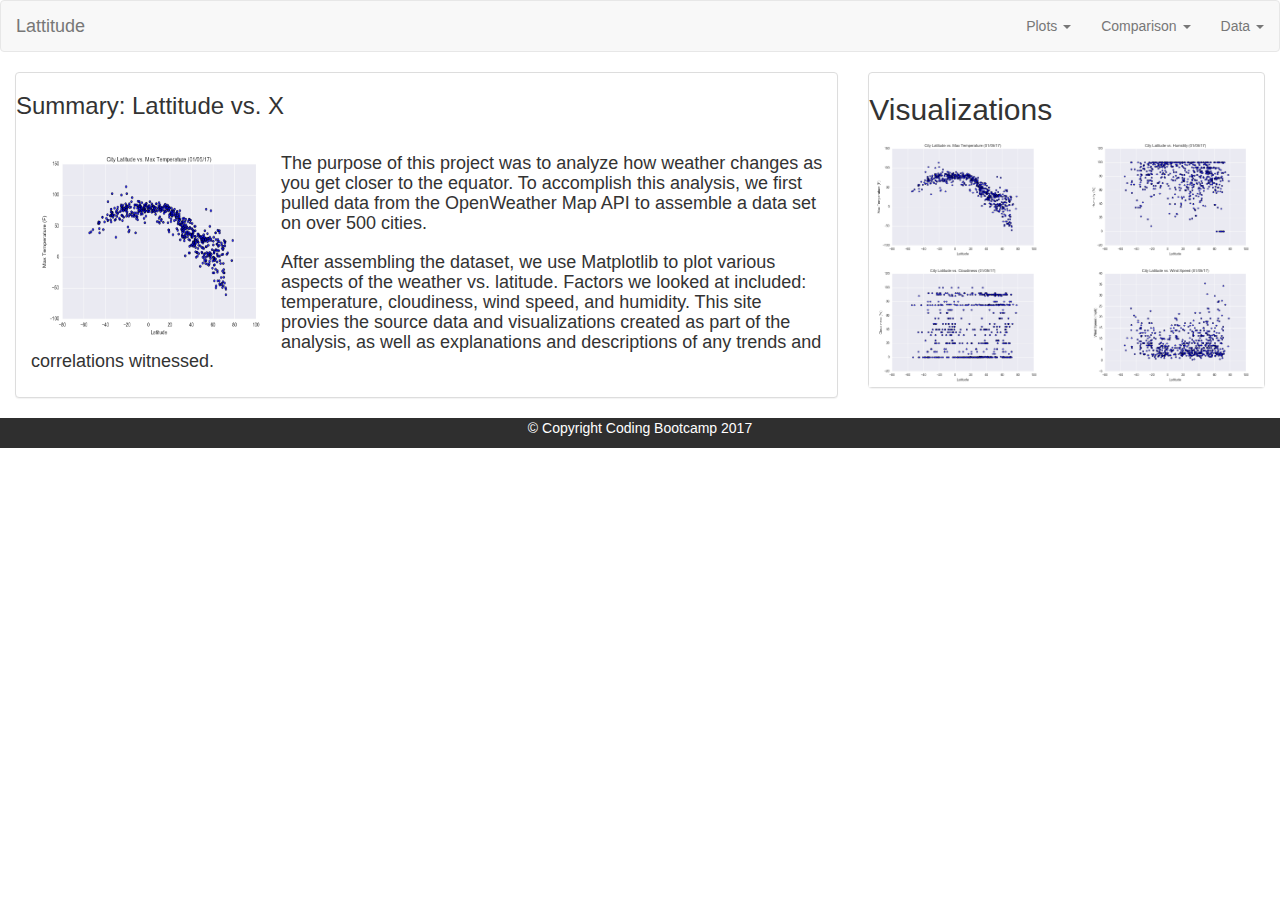
<file: Weather Dashboard/index.html>
<!DOCTYPE html>
<html lang="en">
<head>
  <title>Summary Latitude vs X</title>
  <meta charset="utf-8">
  <meta name="viewport" content="width=device-width, initial-scale=1">
  <link rel="stylesheet" href="https://maxcdn.bootstrapcdn.com/bootstrap/3.3.7/css/bootstrap.min.css">
  <script src="https://ajax.googleapis.com/ajax/libs/jquery/3.3.1/jquery.min.js"></script>
  <script src="https://maxcdn.bootstrapcdn.com/bootstrap/3.3.7/js/bootstrap.min.js"></script>
</head>
<body>

<nav class="navbar navbar-default">
  <div class="container-fluid">
    <div class="navbar-header">
      <a class="navbar-brand" href="#">Lattitude</a>
    </div>
    <ul class="nav navbar-nav navbar-right">
      <li class="dropdown"><a class="dropdown-toggle" data-toggle="dropdown" href="#">Plots <span class="caret"></span></a>
        <ul class="dropdown-menu">
          <li><a href="maxtemp.html">Max Temp</a></li>
          <li><a href="humidity.html">Humidity</a></li>
          <li><a href="cloudiness.html">Cloudiness</a></li>
          <li><a href="windspeed.html">Windspeed</a></li>
        </ul>
      <li class="dropdown"><a class="dropdown-toggle" data-toggle="dropdown" href="#">Comparison <span class="caret"></span></a>
      	<ul class="dropdown-menu">
          <li><a href="comparison.html"target="_blank">Comparison</a></li>
        </ul>
      <li class="dropdown"><a class="dropdown-toggle" data-toggle="dropdown" href="#">Data <span class="caret"></span></a>
		    <ul class="dropdown-menu">
          <li><a href="datatable.html"target="_blank">Data</a></li>
        </ul>
      </li>
    </ul>
  </div>
</nav>
  
<div class="container-fluid">
	  <div class="row">
      <div class="col-md-8">
        <div class="panel panel-default">
          <h3>Summary: Lattitude vs. X</h3>
          <div class="panel-body">
              <p>
                <img class = "image" id = "main_image"src="Resources\assets\images\Fig1.png" alt="temperature" style="float:left" width="250" height="200">
                <h4>The purpose of this project was to analyze how weather changes as you get closer to the equator. To accomplish this analysis, we first pulled data from the OpenWeather Map API to assemble a data set on over 500 cities.<br><br> After assembling the dataset, we use Matplotlib to plot various aspects of the weather vs. latitude. Factors we looked at included: temperature, cloudiness, wind speed, and humidity. This site provies the source data and visualizations created as part of the analysis, as well as explanations and descriptions of any trends and correlations witnessed.</h4>    
              </p>
          </div>
        </div>
      </div>
         

      <div class="col-md-4">
        <div class="panel panel-default">
              <h2>Visualizations</h2>
             	<div class="row">            
             			<div class="col-md-6">
        					  <a href="Resources\assets\images\Fig1.png" target="_blank">
          				  	<img class="img-responsive" src="Resources\assets\images\Fig1.png" alt="Max temp" style="width:100%">
        					  </a>
    				      </div>                
    				      <div class="col-md-6">
     					      <a href="Resources\assets\images\Fig2.png" target="_blank">
        				 	  	<img class="img-responsive" src="Resources\assets\images\Fig2.png" alt="Humidity" style="width:100%">
                	  </a>
   				        </div>
    		      </div>
   
  					  <div class="row">
    					  <div class="col-md-6">
        					<a href="Resources\assets\images\Fig3.png" target="_blank">
       						  <img class="img-responsive" src="Resources\assets\images\Fig3.png" alt="Cloudiness" style="width:100%">     
        					</a>
   				 		  </div>              
    					  <div class="col-md-6">
        					<a href="Resources\assets\images\Fig4.png" target="_blank">
          					<img class="img-responsive" src="Resources\assets\images\Fig4.png" alt="Windspeed" style="width:100%">
        					</a>
    					  </div>
    				  </div>
        </div>
      </div>
    </div> 	
</div>

<style>
  .bg-4 { 
          background-color: #2f2f2f;
          color: #ffffff;
        }
</style>
            
<footer class="container-fluid bg-4 text-center">
  <p>&copy Copyright Coding Bootcamp 2017</p> 
</footer>
</body>
</html>
</file>
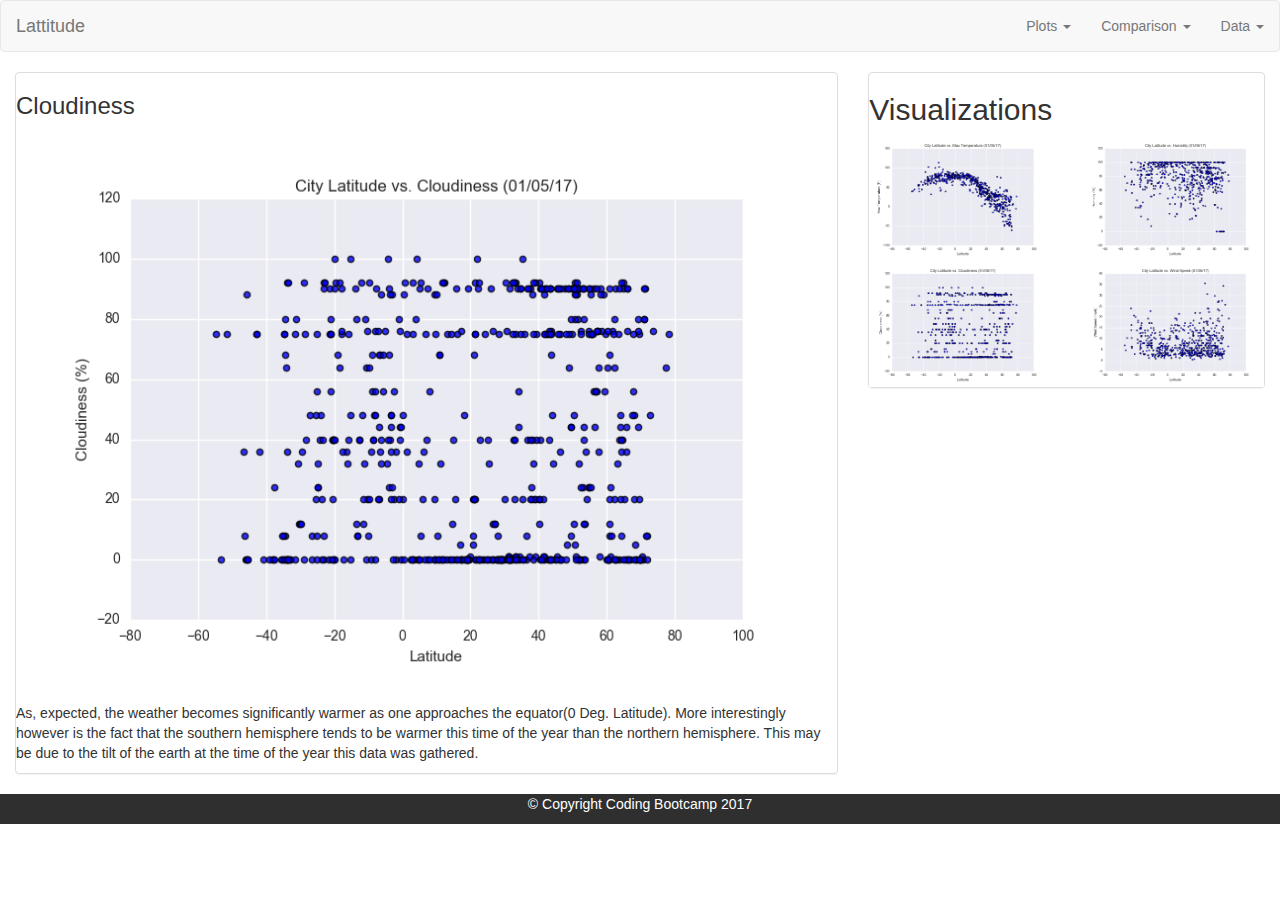
<file: Weather Dashboard/cloudiness.html>
<!DOCTYPE html>
<html lang="en">
<head>
  <title>Cloudiness</title>
  <meta charset="utf-8">
  <meta name="viewport" content="width=device-width, initial-scale=1">
  <link rel="stylesheet" href="https://maxcdn.bootstrapcdn.com/bootstrap/3.3.7/css/bootstrap.min.css">
  <script src="https://ajax.googleapis.com/ajax/libs/jquery/3.3.1/jquery.min.js"></script>
  <script src="https://maxcdn.bootstrapcdn.com/bootstrap/3.3.7/js/bootstrap.min.js"></script>
</head>
<body>

<nav class="navbar navbar-default">
  <div class="container-fluid">
    <div class="navbar-header">
      <a class="navbar-brand" href="#">Lattitude</a>
    </div>
    <ul class="nav navbar-nav navbar-right">
      <li class="dropdown"><a class="dropdown-toggle" data-toggle="dropdown" href="#">Plots <span class="caret"></span></a>
        <ul class="dropdown-menu">
          <li><a href="maxtemp.html">Max Temp</a></li>
          <li><a href="humidity.html">Humidity</a></li>
          <li><a href="cloudiness.html">Cloudiness</a></li>
          <li><a href="windspeed.html">Windspeed</a></li>
        </ul>
      <li class="dropdown"><a class="dropdown-toggle" data-toggle="dropdown" href="#">Comparison <span class="caret"></span></a>
      	<ul class="dropdown-menu">
          <li><a href="comparison.html"target="_blank">Comparison</a></li>
        </ul>
      <li class="dropdown"><a class="dropdown-toggle" data-toggle="dropdown" href="#">Data <span class="caret"></span></a>
		    <ul class="dropdown-menu">
          <li><a href="datatable.html"target="_blank">Data</a></li>
        </ul>
      </li>
    </ul>
  </div>
</nav>
  
<div class="container-fluid">
	  <div class="row">
      <div class="col-md-8">
        <div class="panel panel-default">
          <h3>Cloudiness</h3>
          <div class="panel-body">
            <img class = "image" id = "main_image"src="Resources\assets\images\Fig3.png" alt="temperature" style="width:100%">
          </div>
          <p>
            As, expected, the weather becomes significantly warmer as one approaches the equator(0 Deg. Latitude). More interestingly however is the fact that the southern hemisphere tends to be warmer this time of the year than the northern hemisphere. This may be due to the tilt of the earth at the time of the year this data was gathered.
          </p>
        </div>
      </div>
         

      <div class="col-md-4">
        <div class="panel panel-default">
              <h2>Visualizations</h2>
             	<div class="row">            
             			<div class="col-md-6">
        					  <a href="Resources\assets\images\Fig1.png" target="_blank">
          				  	<img class="img-responsive" src="Resources\assets\images\Fig1.png" alt="Max temp" style="width:100%">
        					  </a>
    				      </div>                
    				      <div class="col-md-6">
     					      <a href="Resources\assets\images\Fig2.png" target="_blank">
        				 	  	<img class="img-responsive" src="Resources\assets\images\Fig2.png" alt="Humidity" style="width:100%">
                	  </a>
   				        </div>
    		      </div>
   
  					  <div class="row">
    					  <div class="col-md-6">
        					<a href="Resources\assets\images\Fig3.png" target="_blank">
       						  <img class="img-responsive" src="Resources\assets\images\Fig3.png" alt="Cloudiness" style="width:100%">     
        					</a>
   				 		  </div>              
    					  <div class="col-md-6">
        					<a href="Resources\assets\images\Fig4.png" target="_blank">
          					<img class="img-responsive" src="Resources\assets\images\Fig4.png" alt="Windspeed" style="width:100%">
        					</a>
    					  </div>
    				  </div>
        </div>
      </div>
    </div> 	
</div>

<style>
  .bg-4 { 
          background-color: #2f2f2f;
          color: #ffffff;
        }
</style>
            
<footer class="container-fluid bg-4 text-center">
  <p>&copy Copyright Coding Bootcamp 2017</p> 
</footer>
</body>
</html>
</file>
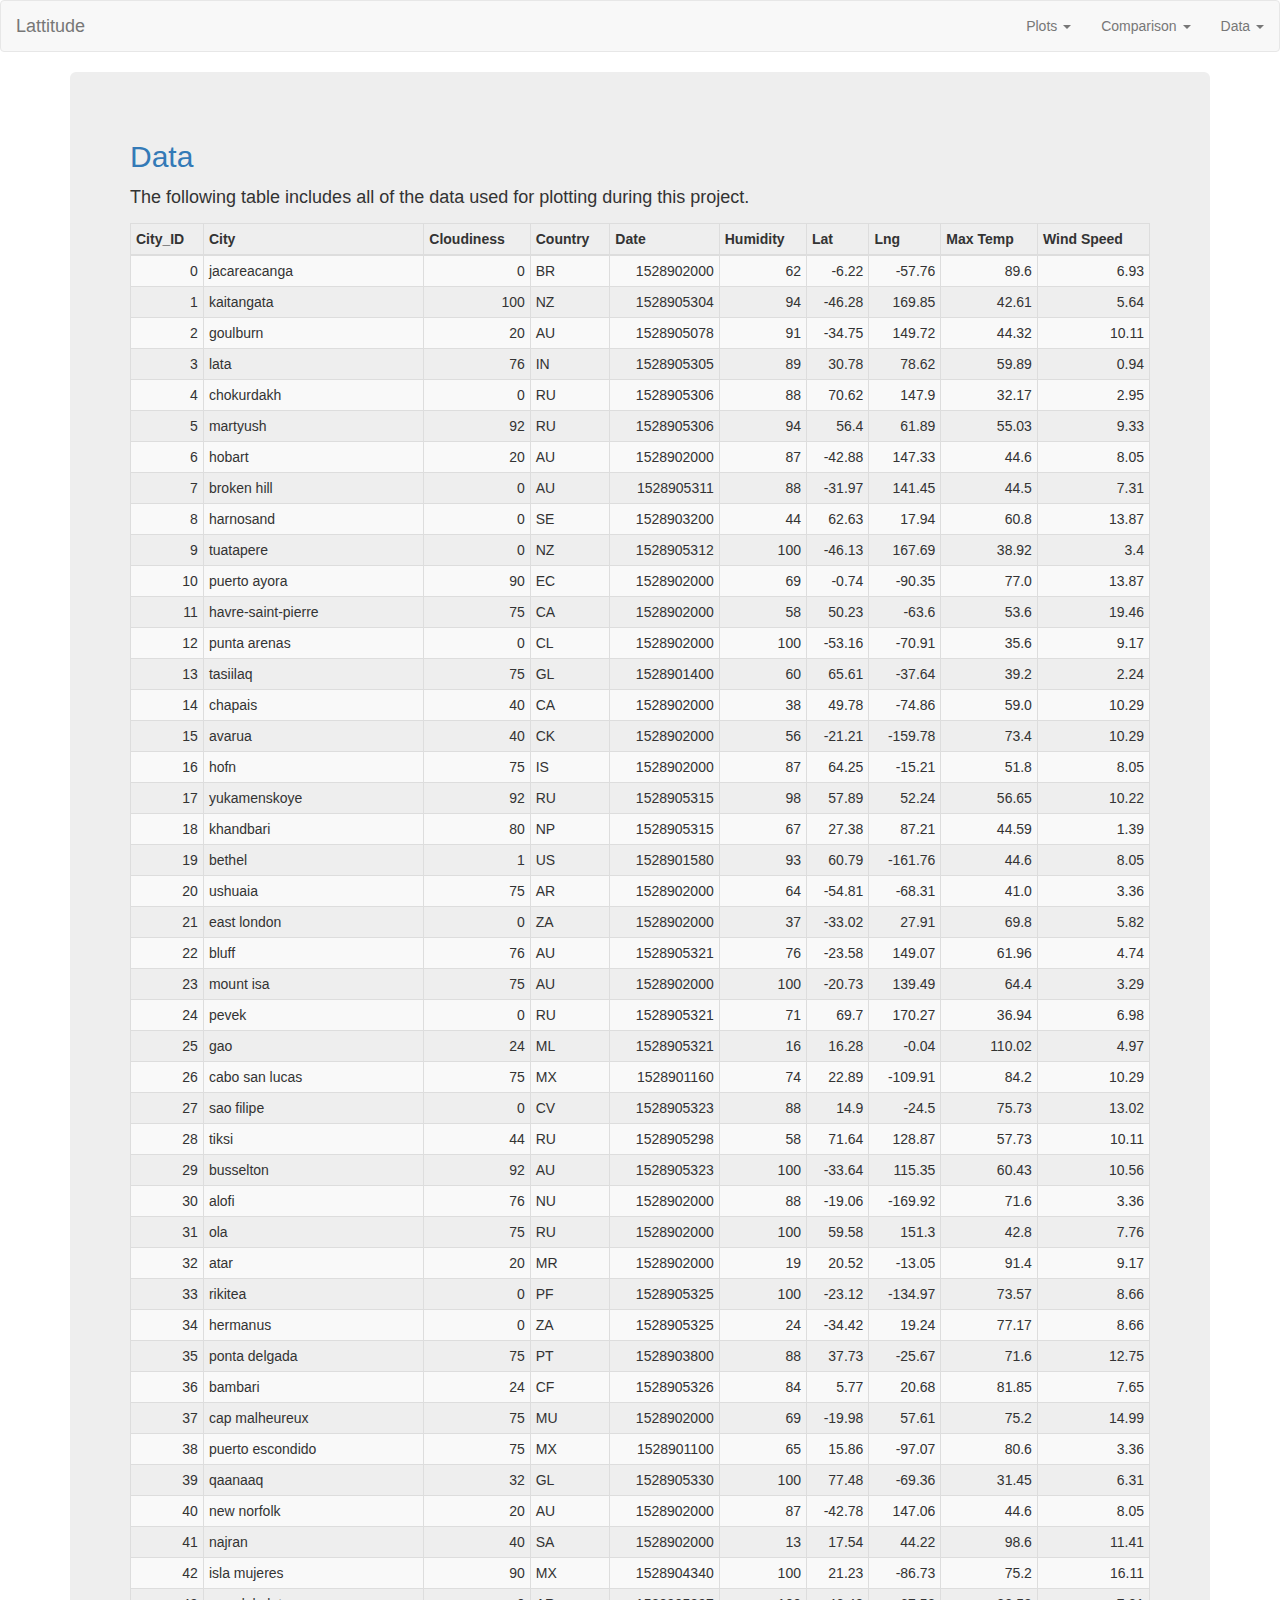
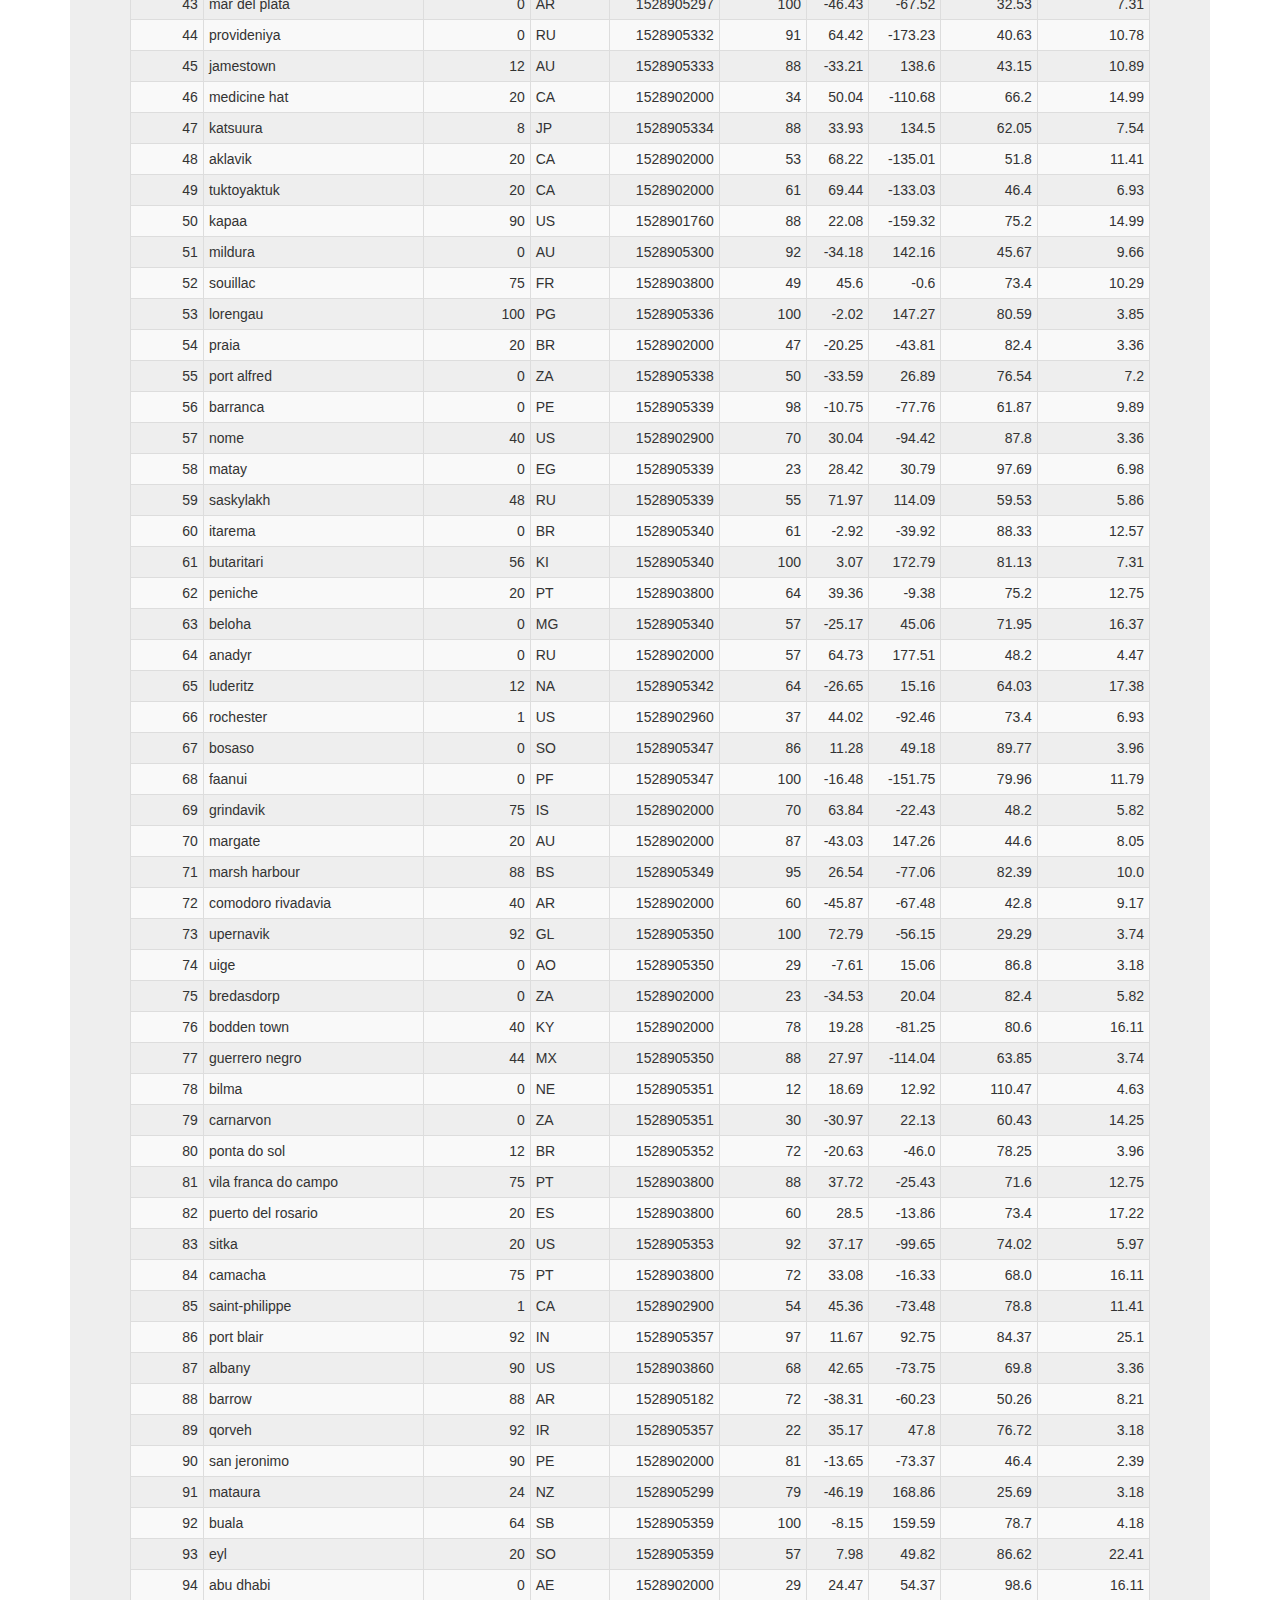
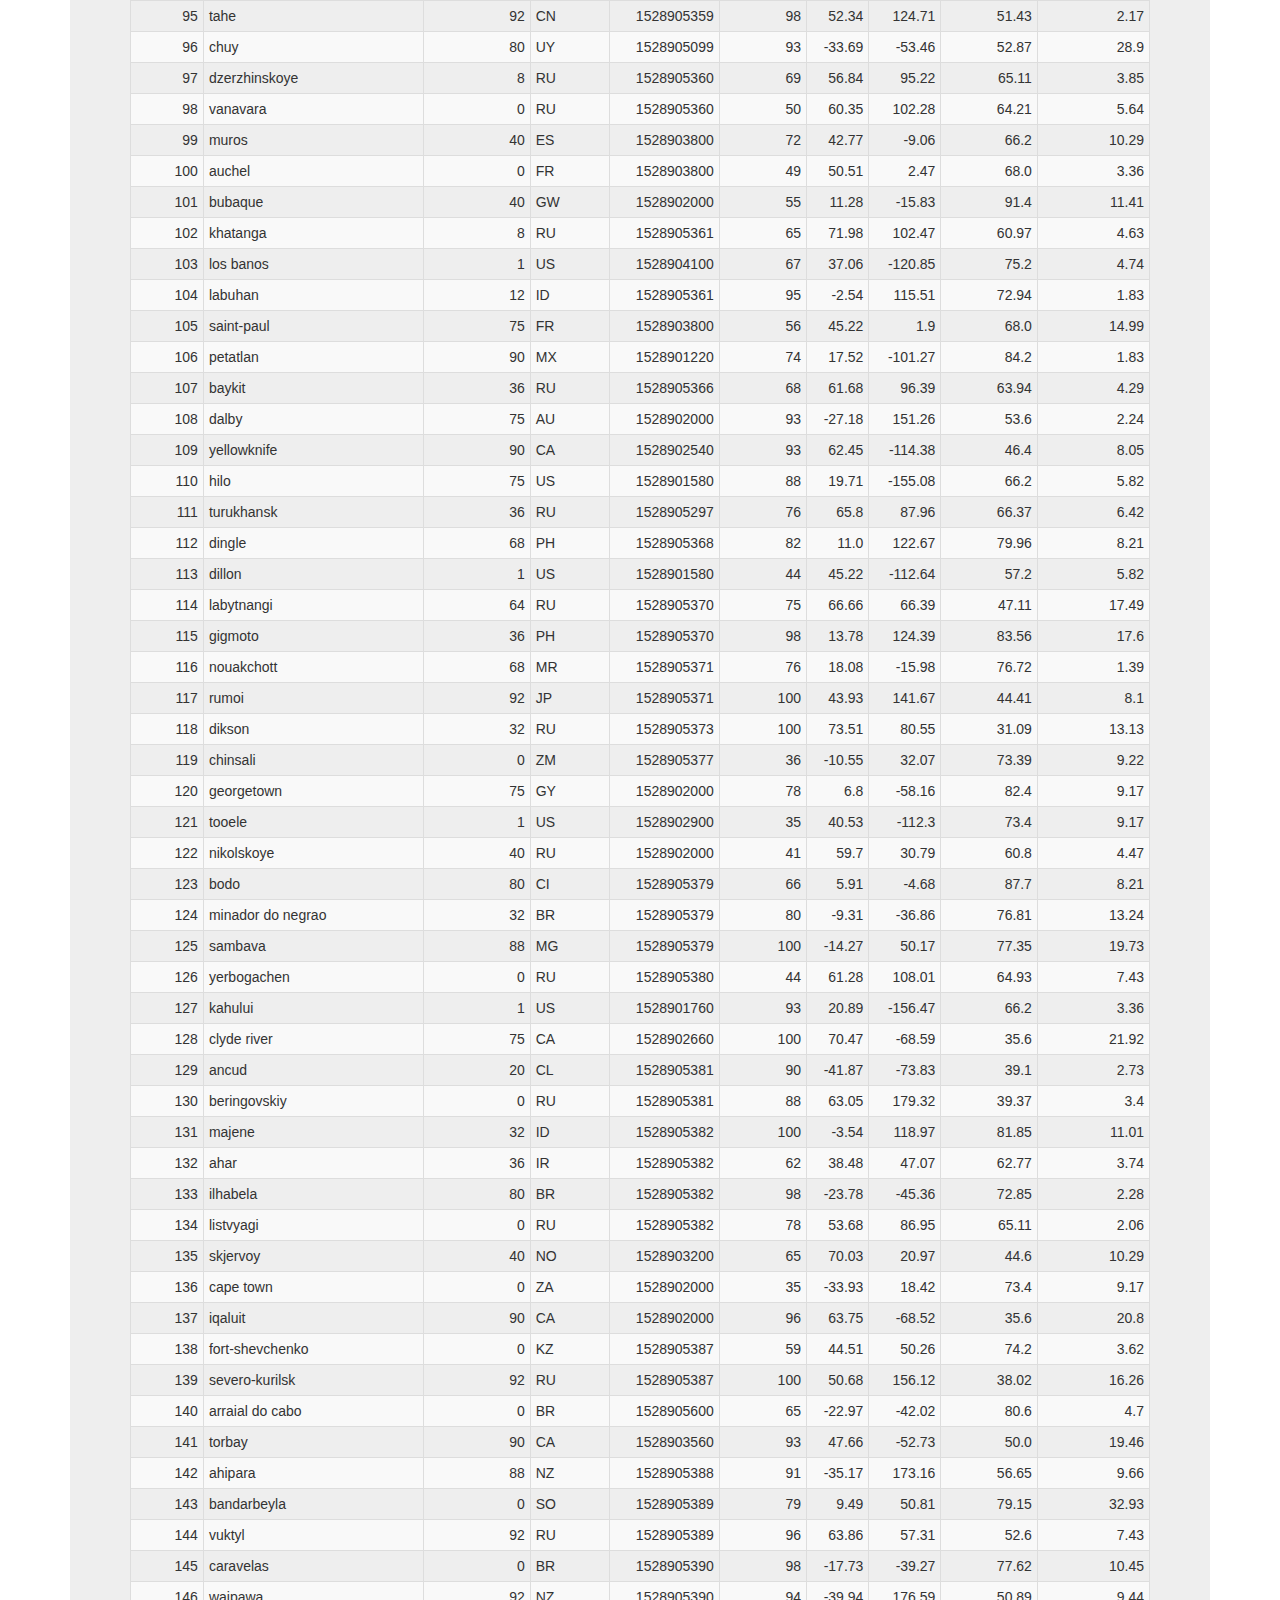
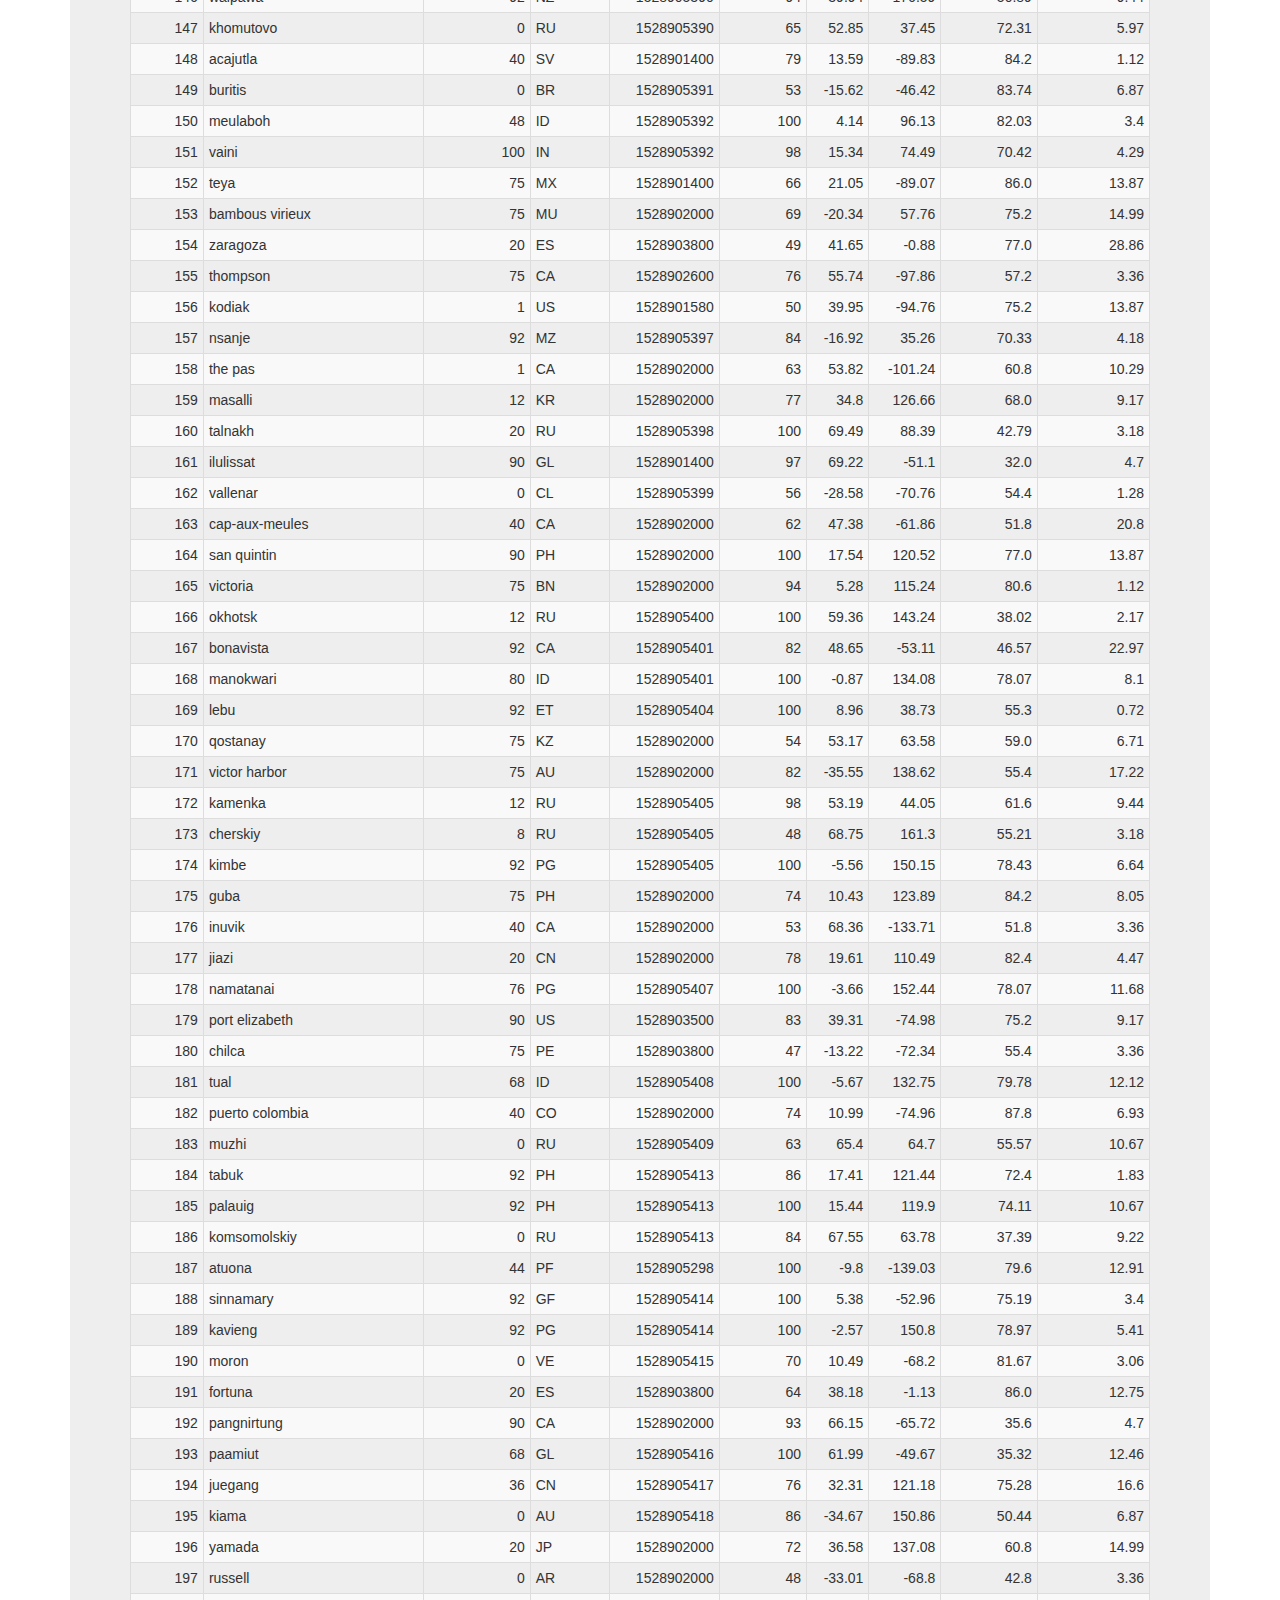
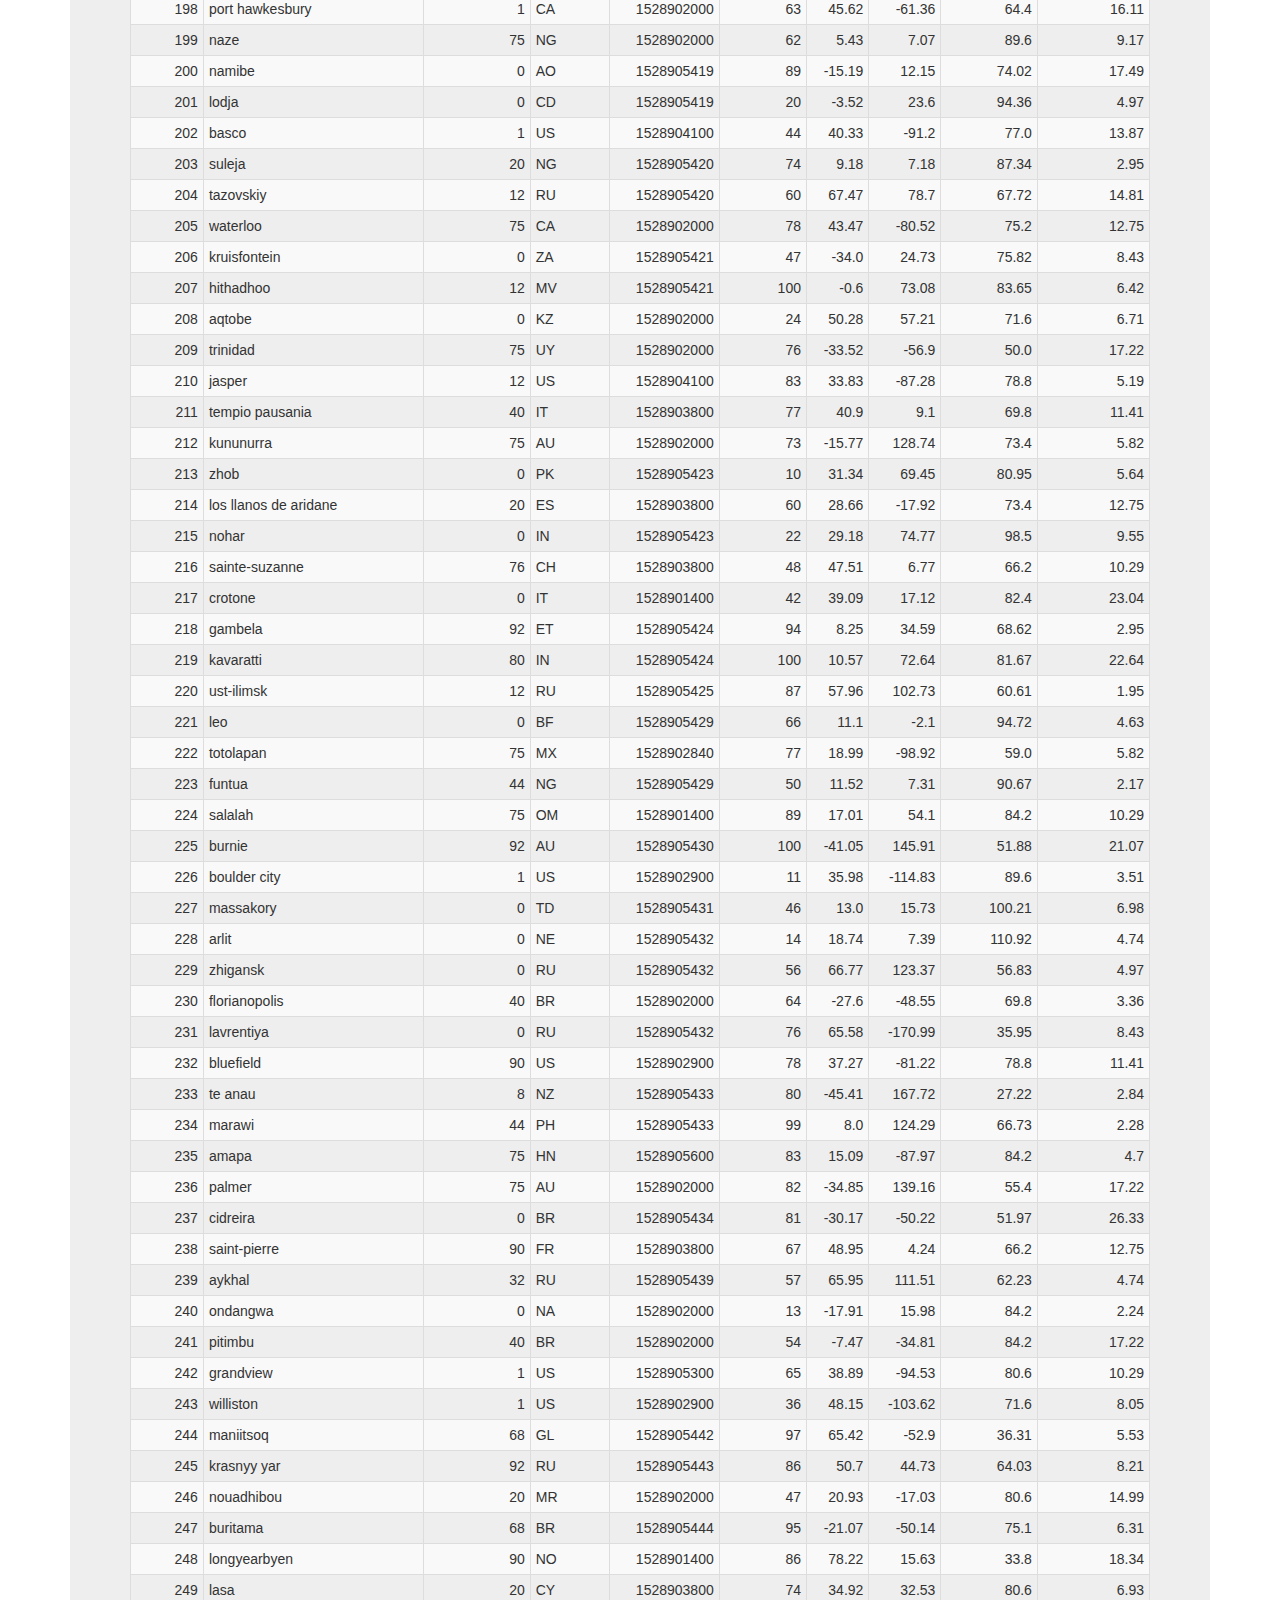
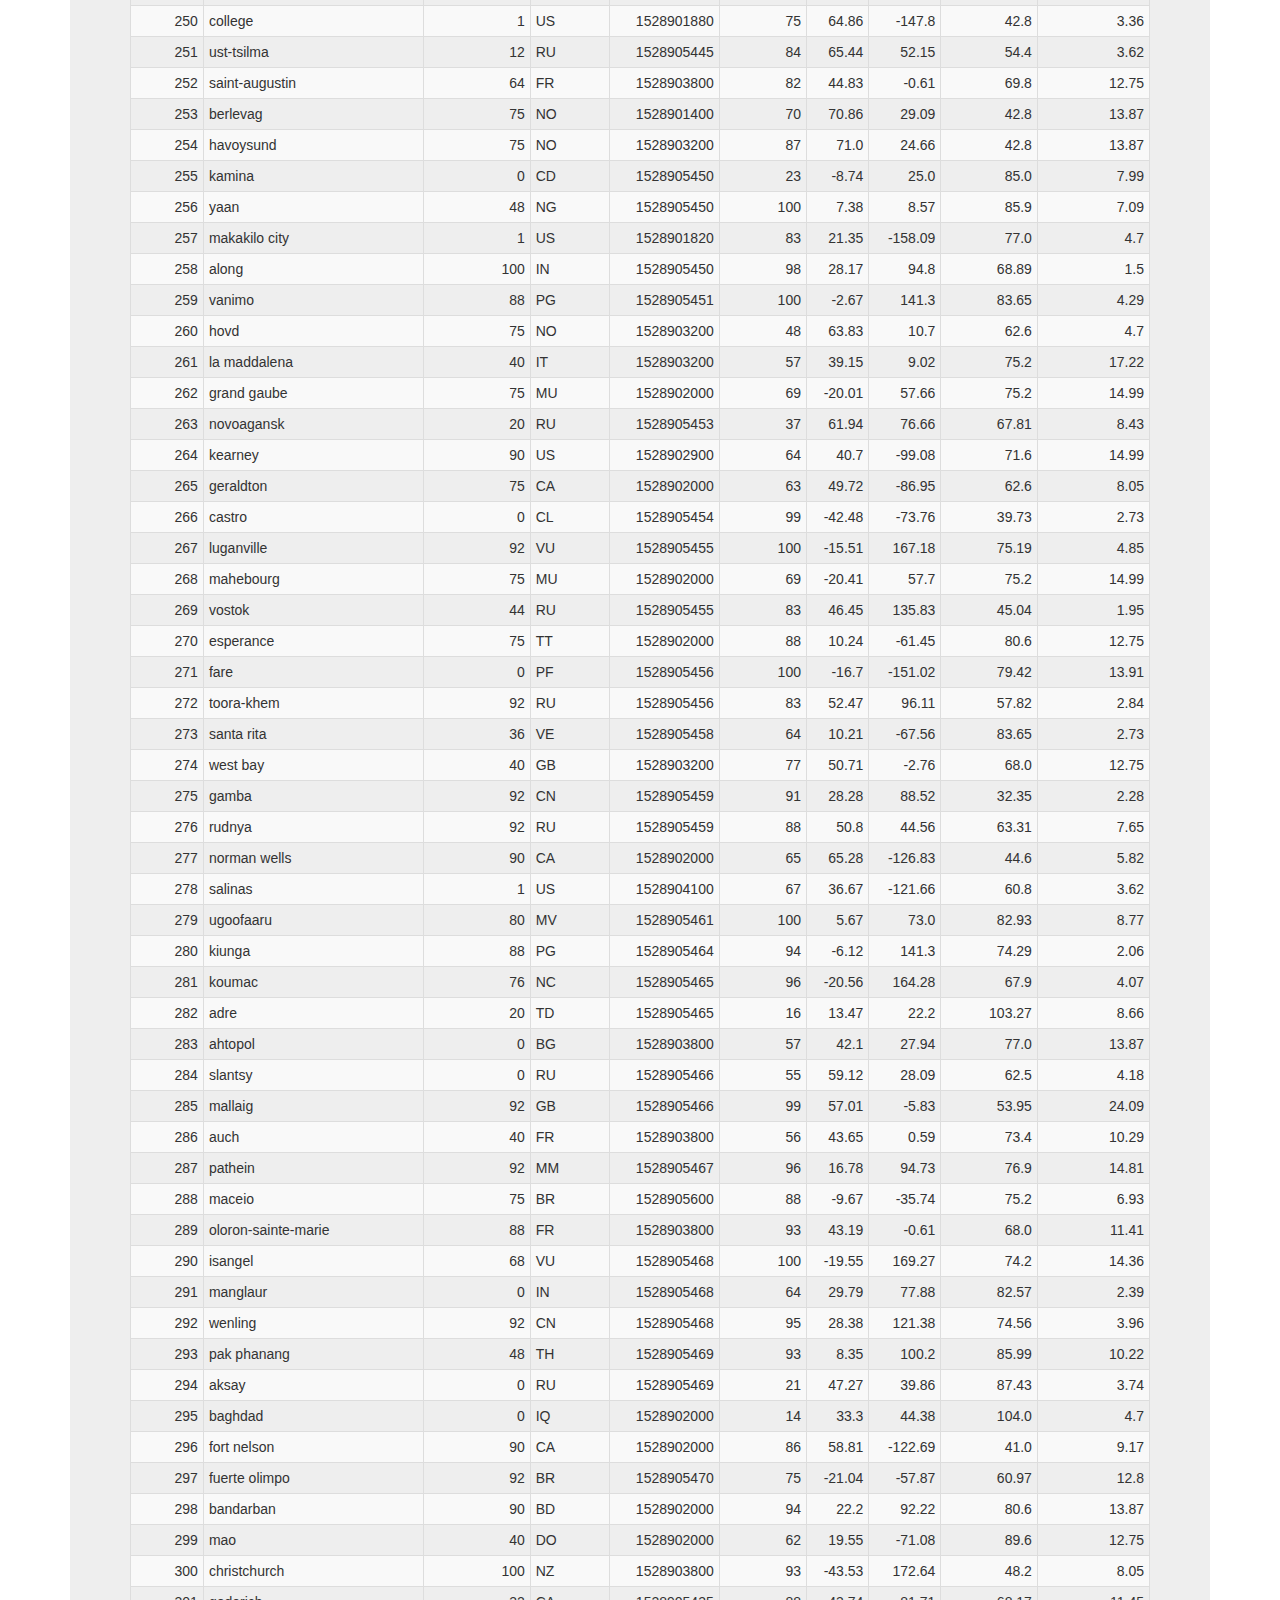
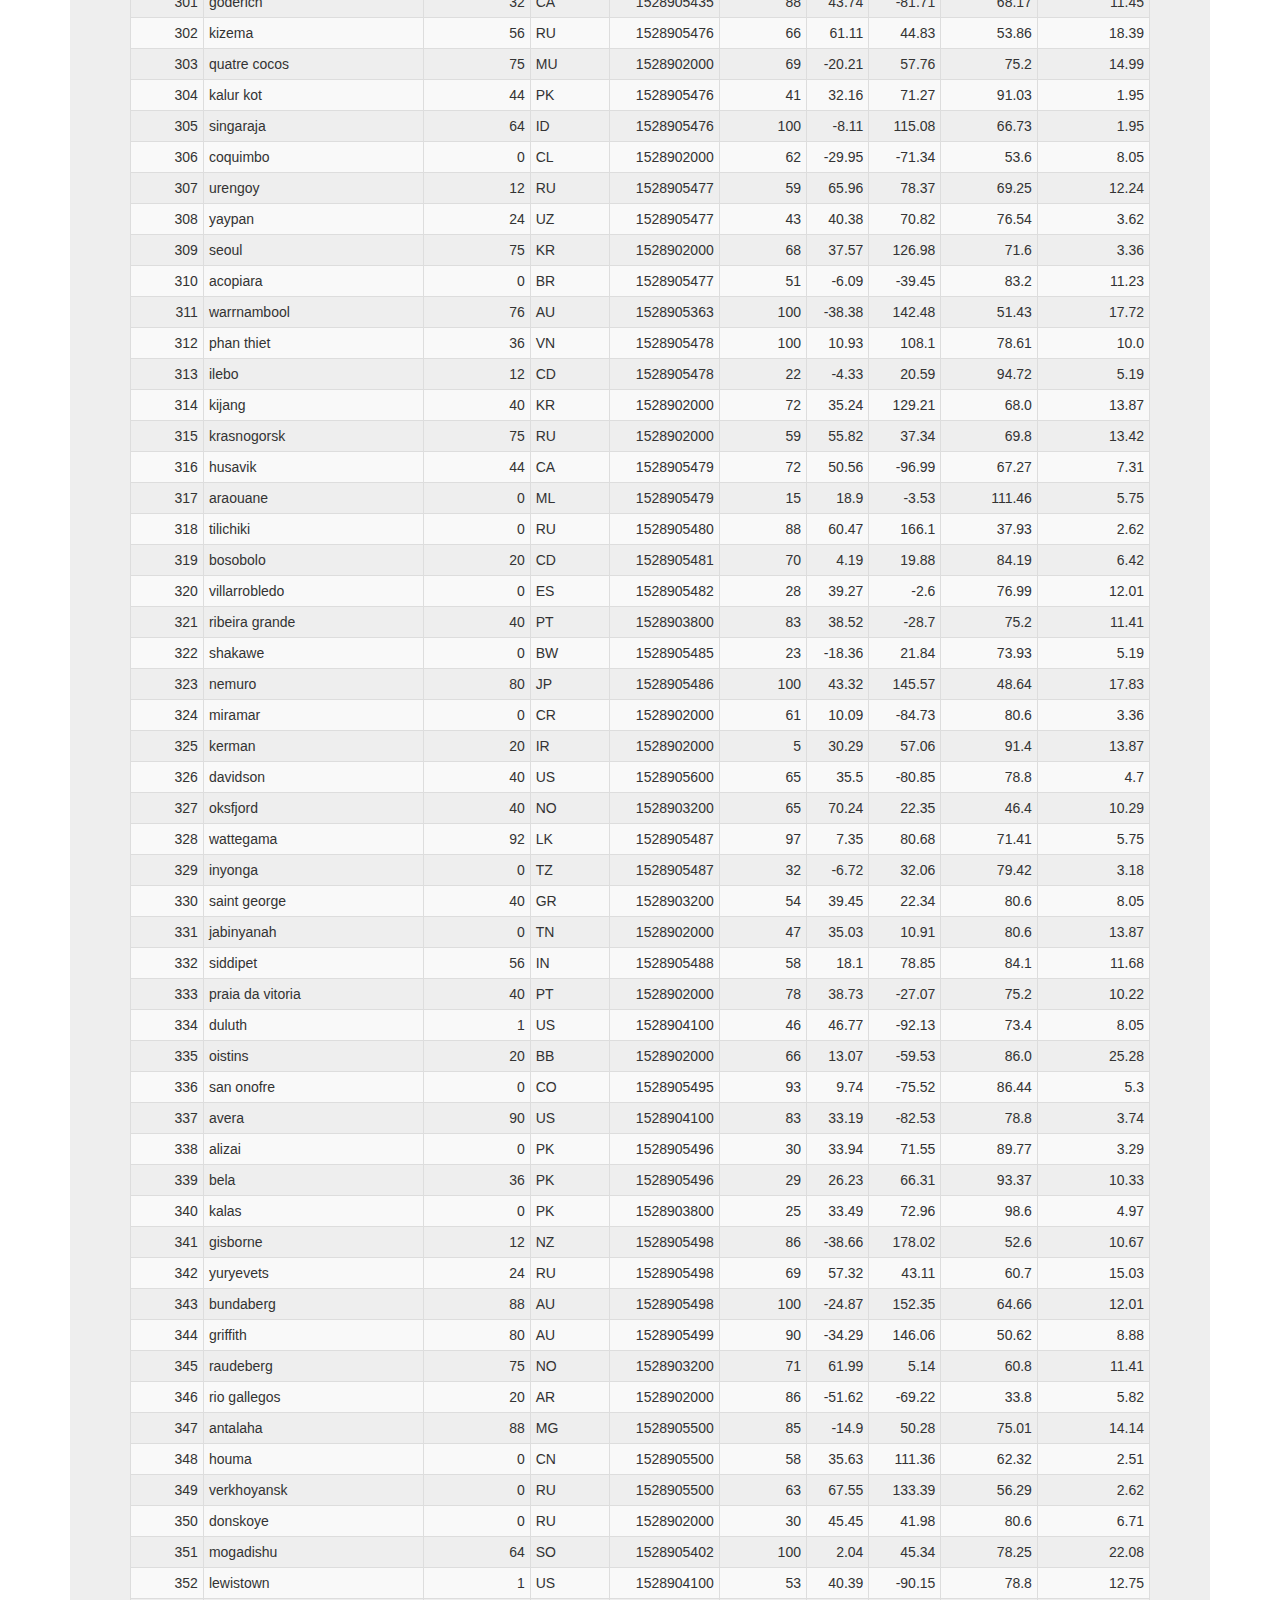
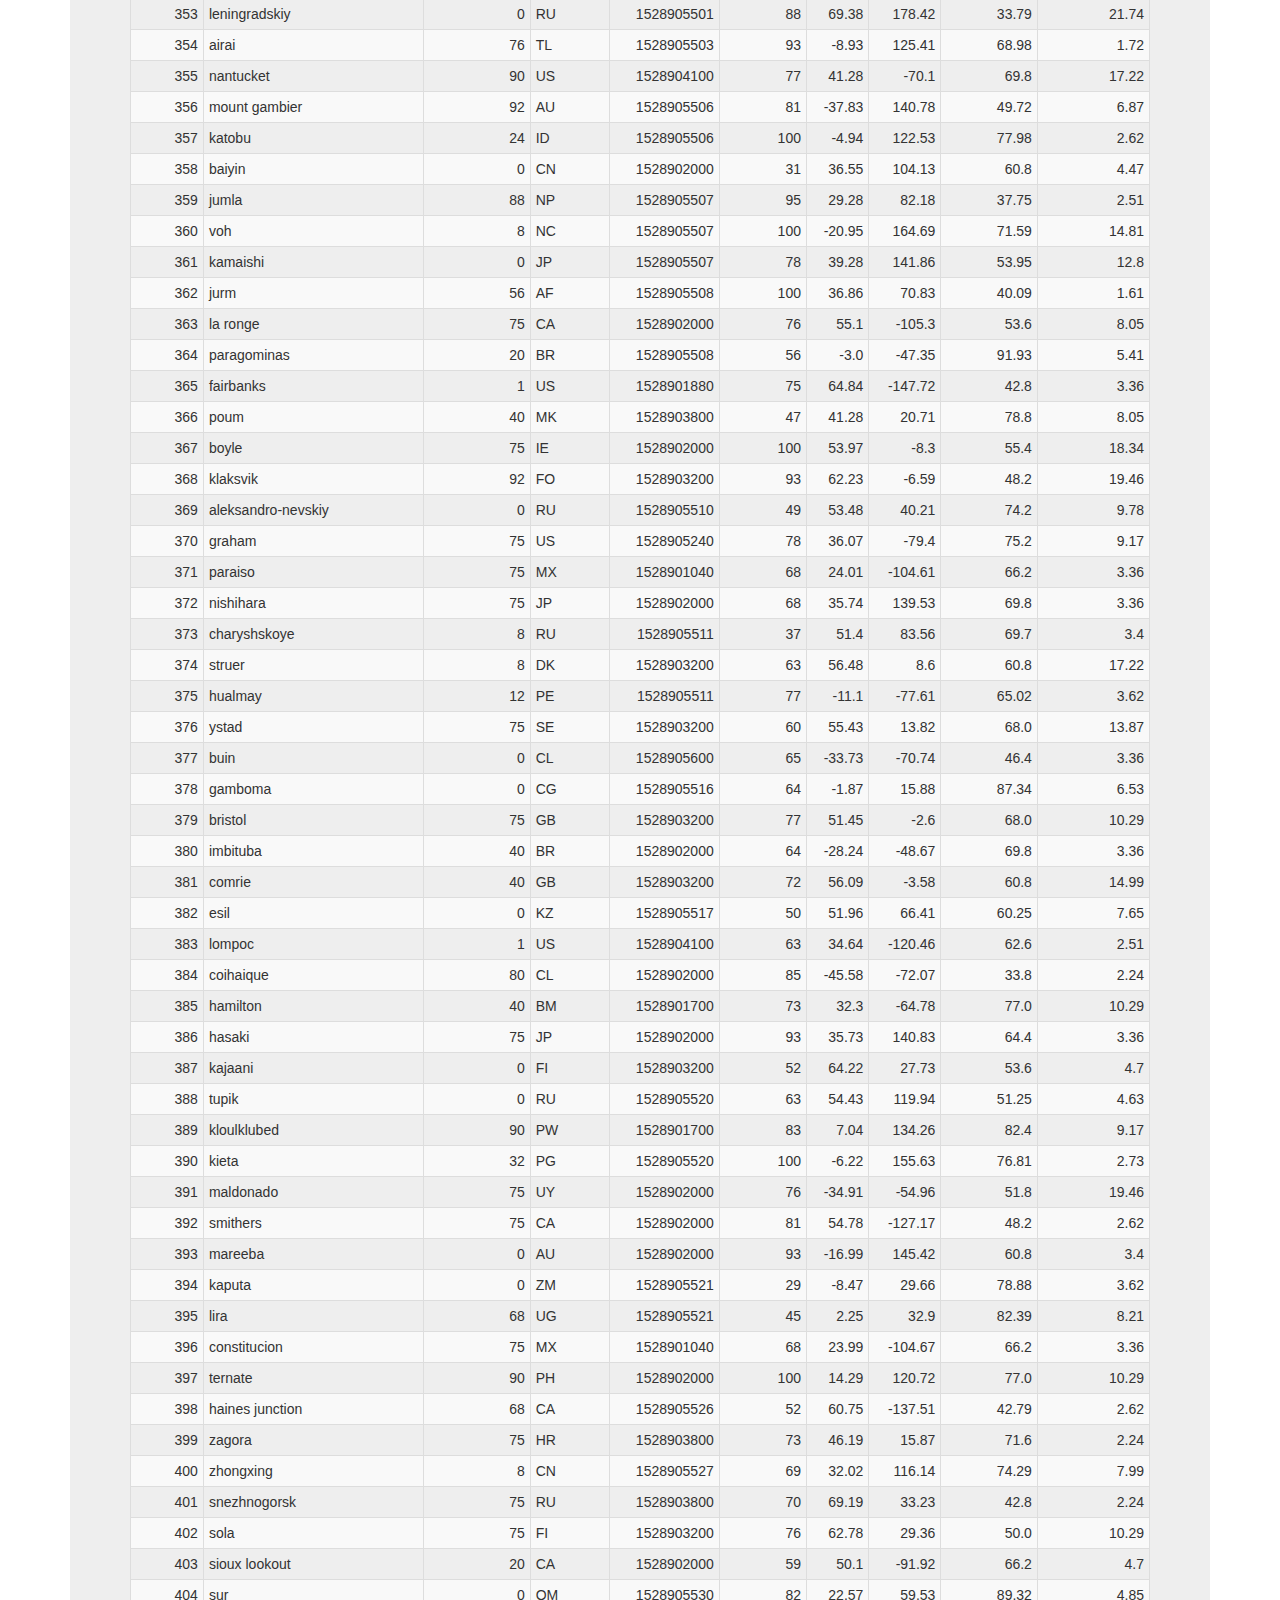
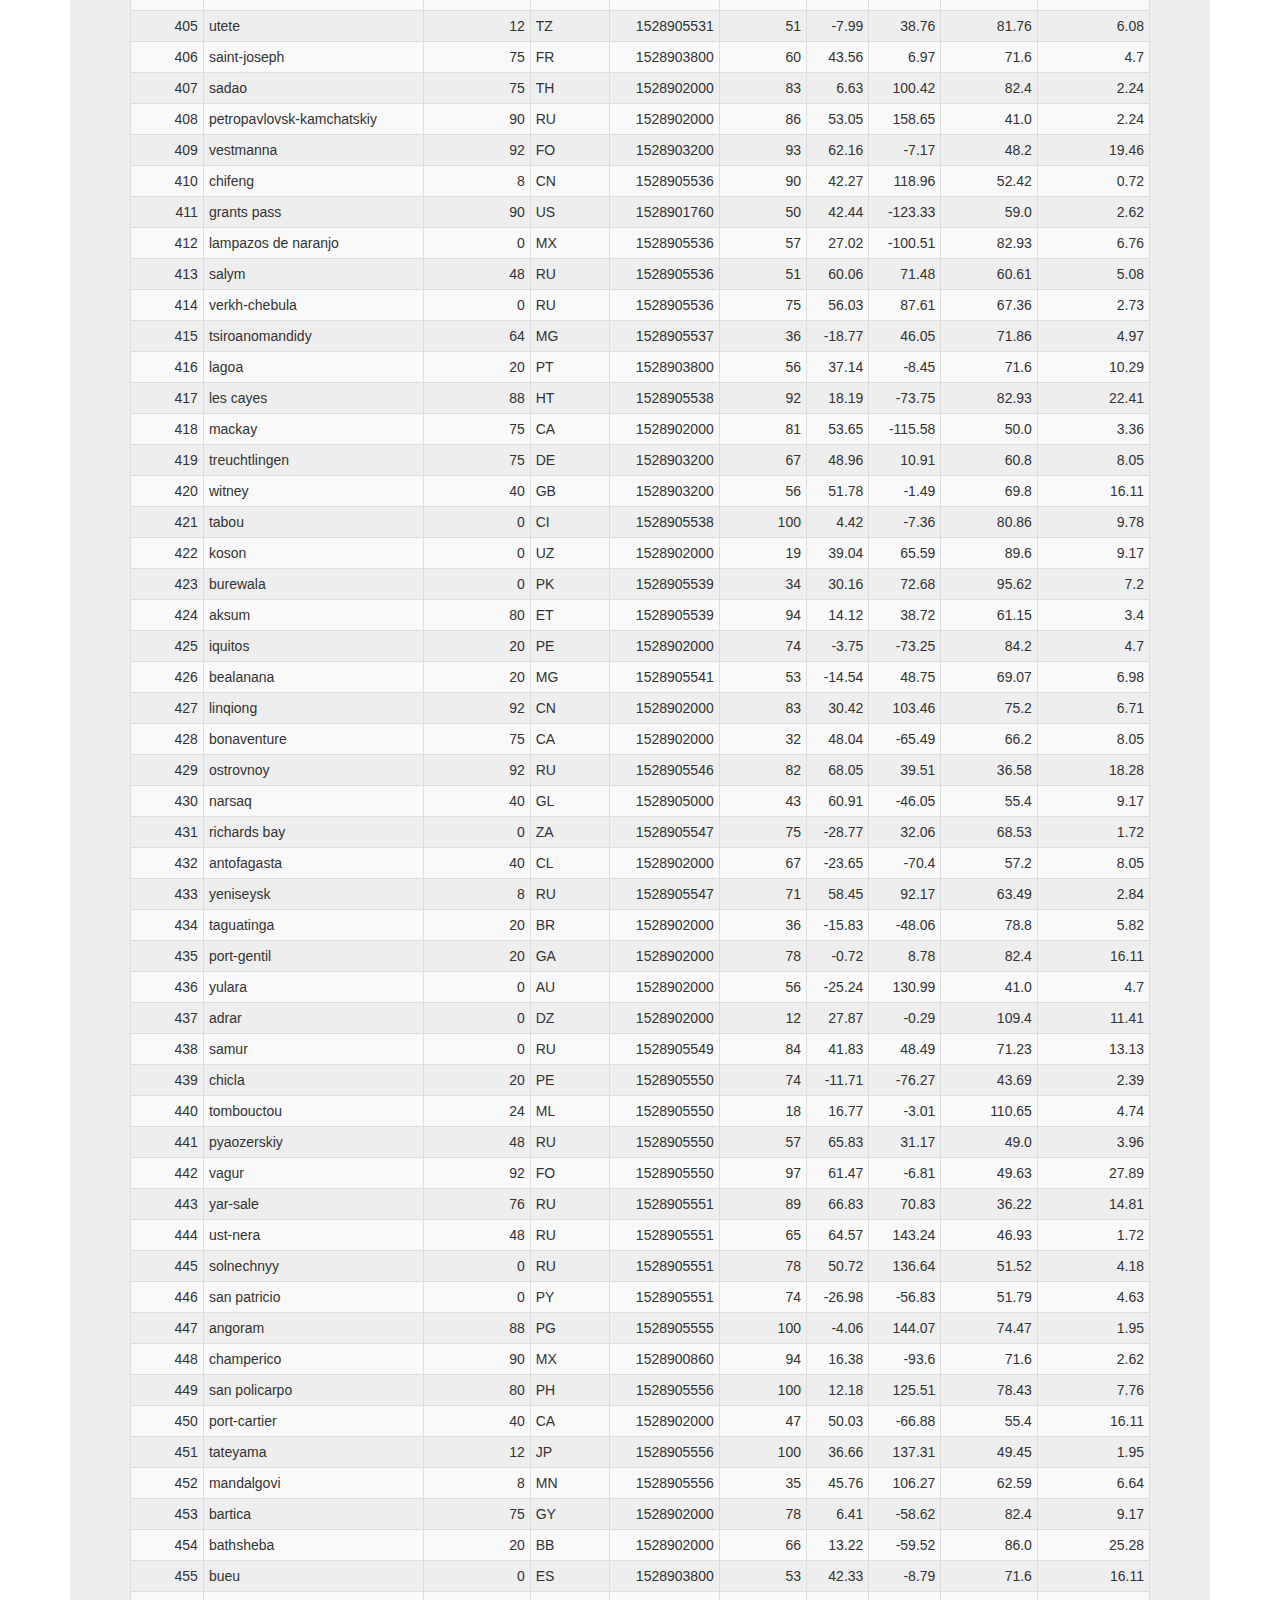
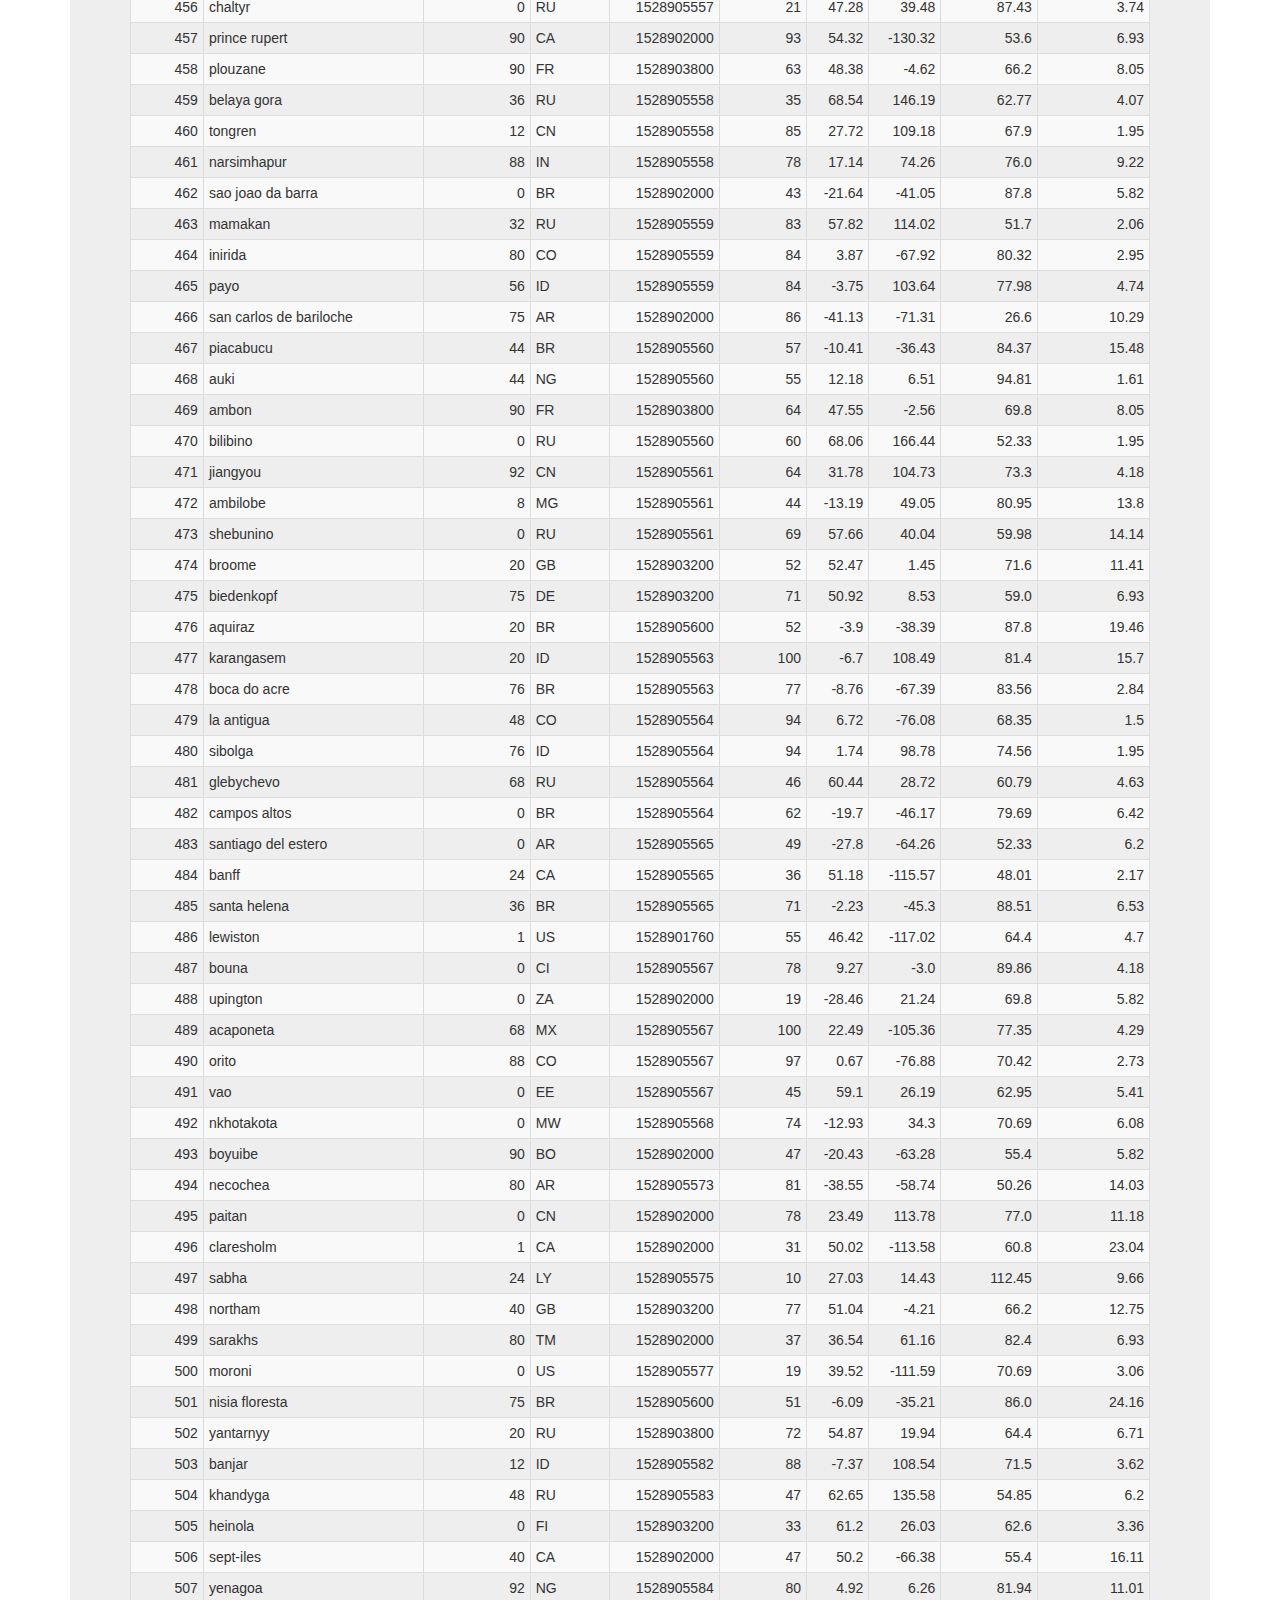
<file: Weather Dashboard/datatable.html>
<!DOCTYPE html>
<html lang="en">
<head>
  <title>Data Table</title>
  <meta charset="utf-8">
  <meta name="viewport" content="width=device-width, initial-scale=1">
  <link rel="stylesheet" href="https://maxcdn.bootstrapcdn.com/bootstrap/3.3.7/css/bootstrap.min.css">
  <script src="https://ajax.googleapis.com/ajax/libs/jquery/3.3.1/jquery.min.js"></script>
  <script src="https://maxcdn.bootstrapcdn.com/bootstrap/3.3.7/js/bootstrap.min.js"></script>
</head>
<body>
    <nav class="navbar navbar-default">
        <div class="container-fluid">
          <div class="navbar-header">
            <a class="navbar-brand" href="#">Lattitude</a>
          </div>
          <ul class="nav navbar-nav navbar-right">
            <li class="dropdown"><a class="dropdown-toggle" data-toggle="dropdown" href="#">Plots <span class="caret"></span></a>
              <ul class="dropdown-menu">
                <li><a href="maxtemp.html">Max Temp</a></li>
                <li><a href="humidity.html">Humidity</a></li>
                <li><a href="cloudiness.html">Cloudiness</a></li>
                <li><a href="windspeed.html">Windspeed</a></li>
              </ul>
            <li class="dropdown"><a class="dropdown-toggle" data-toggle="dropdown" href="#">Comparison <span class="caret"></span></a>
              <ul class="dropdown-menu">
                <li><a href="comparison.html"target="_blank">Comparison</a></li>
              </ul>
            <li class="dropdown"><a class="dropdown-toggle" data-toggle="dropdown" href="#">Data <span class="caret"></span></a>
              <ul class="dropdown-menu">
                <li><a href="datatable.html"target="_blank">Data</a></li>
              </ul>
            </li>
          </ul>
        </div>
      </nav>


<div class="container">
  <div class="jumbotron">
    <h2 class="text-primary">Data</h2>
  		<p><h4>The following table includes all of the data used for plotting during this project.</h4></p>            
  		  <table class="table table-bordered table-hover table-condensed table-striped">
		<thead><tr><th title="Field #1">City_ID</th>
		<th title="Field #2">City</th>
		<th title="Field #3">Cloudiness</th>
		<th title="Field #4">Country</th>
	<th title="Field #5">Date</th>
	<th title="Field #6">Humidity</th>
	<th title="Field #7">Lat</th>
	<th title="Field #8">Lng</th>
	<th title="Field #9">Max Temp</th>
	<th title="Field #10">Wind Speed</th>
</tr></thead>
<tbody><tr>
<td align="right">0</td>
<td>jacareacanga</td>
<td align="right">0</td>
<td>BR</td>
<td align="right">1528902000</td>
<td align="right">62</td>
<td align="right">-6.22</td>
<td align="right">-57.76</td>
<td align="right">89.6</td>
<td align="right">6.93</td>
</tr>
<tr>
<td align="right">1</td>
<td>kaitangata</td>
<td align="right">100</td>
<td>NZ</td>
<td align="right">1528905304</td>
<td align="right">94</td>
<td align="right">-46.28</td>
<td align="right">169.85</td>
<td align="right">42.61</td>
<td align="right">5.64</td>
</tr>
<tr>
<td align="right">2</td>
<td>goulburn</td>
<td align="right">20</td>
<td>AU</td>
<td align="right">1528905078</td>
<td align="right">91</td>
<td align="right">-34.75</td>
<td align="right">149.72</td>
<td align="right">44.32</td>
<td align="right">10.11</td>
</tr>
<tr>
<td align="right">3</td>
<td>lata</td>
<td align="right">76</td>
<td>IN</td>
<td align="right">1528905305</td>
<td align="right">89</td>
<td align="right">30.78</td>
<td align="right">78.62</td>
<td align="right">59.89</td>
<td align="right">0.94</td>
</tr>
<tr>
<td align="right">4</td>
<td>chokurdakh</td>
<td align="right">0</td>
<td>RU</td>
<td align="right">1528905306</td>
<td align="right">88</td>
<td align="right">70.62</td>
<td align="right">147.9</td>
<td align="right">32.17</td>
<td align="right">2.95</td>
</tr>
<tr>
<td align="right">5</td>
<td>martyush</td>
<td align="right">92</td>
<td>RU</td>
<td align="right">1528905306</td>
<td align="right">94</td>
<td align="right">56.4</td>
<td align="right">61.89</td>
<td align="right">55.03</td>
<td align="right">9.33</td>
</tr>
<tr>
<td align="right">6</td>
<td>hobart</td>
<td align="right">20</td>
<td>AU</td>
<td align="right">1528902000</td>
<td align="right">87</td>
<td align="right">-42.88</td>
<td align="right">147.33</td>
<td align="right">44.6</td>
<td align="right">8.05</td>
</tr>
<tr>
<td align="right">7</td>
<td>broken hill</td>
<td align="right">0</td>
<td>AU</td>
<td align="right">1528905311</td>
<td align="right">88</td>
<td align="right">-31.97</td>
<td align="right">141.45</td>
<td align="right">44.5</td>
<td align="right">7.31</td>
</tr>
<tr>
<td align="right">8</td>
<td>harnosand</td>
<td align="right">0</td>
<td>SE</td>
<td align="right">1528903200</td>
<td align="right">44</td>
<td align="right">62.63</td>
<td align="right">17.94</td>
<td align="right">60.8</td>
<td align="right">13.87</td>
</tr>
<tr>
<td align="right">9</td>
<td>tuatapere</td>
<td align="right">0</td>
<td>NZ</td>
<td align="right">1528905312</td>
<td align="right">100</td>
<td align="right">-46.13</td>
<td align="right">167.69</td>
<td align="right">38.92</td>
<td align="right">3.4</td>
</tr>
<tr>
<td align="right">10</td>
<td>puerto ayora</td>
<td align="right">90</td>
<td>EC</td>
<td align="right">1528902000</td>
<td align="right">69</td>
<td align="right">-0.74</td>
<td align="right">-90.35</td>
<td align="right">77.0</td>
<td align="right">13.87</td>
</tr>
<tr>
<td align="right">11</td>
<td>havre-saint-pierre</td>
<td align="right">75</td>
<td>CA</td>
<td align="right">1528902000</td>
<td align="right">58</td>
<td align="right">50.23</td>
<td align="right">-63.6</td>
<td align="right">53.6</td>
<td align="right">19.46</td>
</tr>
<tr>
<td align="right">12</td>
<td>punta arenas</td>
<td align="right">0</td>
<td>CL</td>
<td align="right">1528902000</td>
<td align="right">100</td>
<td align="right">-53.16</td>
<td align="right">-70.91</td>
<td align="right">35.6</td>
<td align="right">9.17</td>
</tr>
<tr>
<td align="right">13</td>
<td>tasiilaq</td>
<td align="right">75</td>
<td>GL</td>
<td align="right">1528901400</td>
<td align="right">60</td>
<td align="right">65.61</td>
<td align="right">-37.64</td>
<td align="right">39.2</td>
<td align="right">2.24</td>
</tr>
<tr>
<td align="right">14</td>
<td>chapais</td>
<td align="right">40</td>
<td>CA</td>
<td align="right">1528902000</td>
<td align="right">38</td>
<td align="right">49.78</td>
<td align="right">-74.86</td>
<td align="right">59.0</td>
<td align="right">10.29</td>
</tr>
<tr>
<td align="right">15</td>
<td>avarua</td>
<td align="right">40</td>
<td>CK</td>
<td align="right">1528902000</td>
<td align="right">56</td>
<td align="right">-21.21</td>
<td align="right">-159.78</td>
<td align="right">73.4</td>
<td align="right">10.29</td>
</tr>
<tr>
<td align="right">16</td>
<td>hofn</td>
<td align="right">75</td>
<td>IS</td>
<td align="right">1528902000</td>
<td align="right">87</td>
<td align="right">64.25</td>
<td align="right">-15.21</td>
<td align="right">51.8</td>
<td align="right">8.05</td>
</tr>
<tr>
<td align="right">17</td>
<td>yukamenskoye</td>
<td align="right">92</td>
<td>RU</td>
<td align="right">1528905315</td>
<td align="right">98</td>
<td align="right">57.89</td>
<td align="right">52.24</td>
<td align="right">56.65</td>
<td align="right">10.22</td>
</tr>
<tr>
<td align="right">18</td>
<td>khandbari</td>
<td align="right">80</td>
<td>NP</td>
<td align="right">1528905315</td>
<td align="right">67</td>
<td align="right">27.38</td>
<td align="right">87.21</td>
<td align="right">44.59</td>
<td align="right">1.39</td>
</tr>
<tr>
<td align="right">19</td>
<td>bethel</td>
<td align="right">1</td>
<td>US</td>
<td align="right">1528901580</td>
<td align="right">93</td>
<td align="right">60.79</td>
<td align="right">-161.76</td>
<td align="right">44.6</td>
<td align="right">8.05</td>
</tr>
<tr>
<td align="right">20</td>
<td>ushuaia</td>
<td align="right">75</td>
<td>AR</td>
<td align="right">1528902000</td>
<td align="right">64</td>
<td align="right">-54.81</td>
<td align="right">-68.31</td>
<td align="right">41.0</td>
<td align="right">3.36</td>
</tr>
<tr>
<td align="right">21</td>
<td>east london</td>
<td align="right">0</td>
<td>ZA</td>
<td align="right">1528902000</td>
<td align="right">37</td>
<td align="right">-33.02</td>
<td align="right">27.91</td>
<td align="right">69.8</td>
<td align="right">5.82</td>
</tr>
<tr>
<td align="right">22</td>
<td>bluff</td>
<td align="right">76</td>
<td>AU</td>
<td align="right">1528905321</td>
<td align="right">76</td>
<td align="right">-23.58</td>
<td align="right">149.07</td>
<td align="right">61.96</td>
<td align="right">4.74</td>
</tr>
<tr>
<td align="right">23</td>
<td>mount isa</td>
<td align="right">75</td>
<td>AU</td>
<td align="right">1528902000</td>
<td align="right">100</td>
<td align="right">-20.73</td>
<td align="right">139.49</td>
<td align="right">64.4</td>
<td align="right">3.29</td>
</tr>
<tr>
<td align="right">24</td>
<td>pevek</td>
<td align="right">0</td>
<td>RU</td>
<td align="right">1528905321</td>
<td align="right">71</td>
<td align="right">69.7</td>
<td align="right">170.27</td>
<td align="right">36.94</td>
<td align="right">6.98</td>
</tr>
<tr>
<td align="right">25</td>
<td>gao</td>
<td align="right">24</td>
<td>ML</td>
<td align="right">1528905321</td>
<td align="right">16</td>
<td align="right">16.28</td>
<td align="right">-0.04</td>
<td align="right">110.02</td>
<td align="right">4.97</td>
</tr>
<tr>
<td align="right">26</td>
<td>cabo san lucas</td>
<td align="right">75</td>
<td>MX</td>
<td align="right">1528901160</td>
<td align="right">74</td>
<td align="right">22.89</td>
<td align="right">-109.91</td>
<td align="right">84.2</td>
<td align="right">10.29</td>
</tr>
<tr>
<td align="right">27</td>
<td>sao filipe</td>
<td align="right">0</td>
<td>CV</td>
<td align="right">1528905323</td>
<td align="right">88</td>
<td align="right">14.9</td>
<td align="right">-24.5</td>
<td align="right">75.73</td>
<td align="right">13.02</td>
</tr>
<tr>
<td align="right">28</td>
<td>tiksi</td>
<td align="right">44</td>
<td>RU</td>
<td align="right">1528905298</td>
<td align="right">58</td>
<td align="right">71.64</td>
<td align="right">128.87</td>
<td align="right">57.73</td>
<td align="right">10.11</td>
</tr>
<tr>
<td align="right">29</td>
<td>busselton</td>
<td align="right">92</td>
<td>AU</td>
<td align="right">1528905323</td>
<td align="right">100</td>
<td align="right">-33.64</td>
<td align="right">115.35</td>
<td align="right">60.43</td>
<td align="right">10.56</td>
</tr>
<tr>
<td align="right">30</td>
<td>alofi</td>
<td align="right">76</td>
<td>NU</td>
<td align="right">1528902000</td>
<td align="right">88</td>
<td align="right">-19.06</td>
<td align="right">-169.92</td>
<td align="right">71.6</td>
<td align="right">3.36</td>
</tr>
<tr>
<td align="right">31</td>
<td>ola</td>
<td align="right">75</td>
<td>RU</td>
<td align="right">1528902000</td>
<td align="right">100</td>
<td align="right">59.58</td>
<td align="right">151.3</td>
<td align="right">42.8</td>
<td align="right">7.76</td>
</tr>
<tr>
<td align="right">32</td>
<td>atar</td>
<td align="right">20</td>
<td>MR</td>
<td align="right">1528902000</td>
<td align="right">19</td>
<td align="right">20.52</td>
<td align="right">-13.05</td>
<td align="right">91.4</td>
<td align="right">9.17</td>
</tr>
<tr>
<td align="right">33</td>
<td>rikitea</td>
<td align="right">0</td>
<td>PF</td>
<td align="right">1528905325</td>
<td align="right">100</td>
<td align="right">-23.12</td>
<td align="right">-134.97</td>
<td align="right">73.57</td>
<td align="right">8.66</td>
</tr>
<tr>
<td align="right">34</td>
<td>hermanus</td>
<td align="right">0</td>
<td>ZA</td>
<td align="right">1528905325</td>
<td align="right">24</td>
<td align="right">-34.42</td>
<td align="right">19.24</td>
<td align="right">77.17</td>
<td align="right">8.66</td>
</tr>
<tr>
<td align="right">35</td>
<td>ponta delgada</td>
<td align="right">75</td>
<td>PT</td>
<td align="right">1528903800</td>
<td align="right">88</td>
<td align="right">37.73</td>
<td align="right">-25.67</td>
<td align="right">71.6</td>
<td align="right">12.75</td>
</tr>
<tr>
<td align="right">36</td>
<td>bambari</td>
<td align="right">24</td>
<td>CF</td>
<td align="right">1528905326</td>
<td align="right">84</td>
<td align="right">5.77</td>
<td align="right">20.68</td>
<td align="right">81.85</td>
<td align="right">7.65</td>
</tr>
<tr>
<td align="right">37</td>
<td>cap malheureux</td>
<td align="right">75</td>
<td>MU</td>
<td align="right">1528902000</td>
<td align="right">69</td>
<td align="right">-19.98</td>
<td align="right">57.61</td>
<td align="right">75.2</td>
<td align="right">14.99</td>
</tr>
<tr>
<td align="right">38</td>
<td>puerto escondido</td>
<td align="right">75</td>
<td>MX</td>
<td align="right">1528901100</td>
<td align="right">65</td>
<td align="right">15.86</td>
<td align="right">-97.07</td>
<td align="right">80.6</td>
<td align="right">3.36</td>
</tr>
<tr>
<td align="right">39</td>
<td>qaanaaq</td>
<td align="right">32</td>
<td>GL</td>
<td align="right">1528905330</td>
<td align="right">100</td>
<td align="right">77.48</td>
<td align="right">-69.36</td>
<td align="right">31.45</td>
<td align="right">6.31</td>
</tr>
<tr>
<td align="right">40</td>
<td>new norfolk</td>
<td align="right">20</td>
<td>AU</td>
<td align="right">1528902000</td>
<td align="right">87</td>
<td align="right">-42.78</td>
<td align="right">147.06</td>
<td align="right">44.6</td>
<td align="right">8.05</td>
</tr>
<tr>
<td align="right">41</td>
<td>najran</td>
<td align="right">40</td>
<td>SA</td>
<td align="right">1528902000</td>
<td align="right">13</td>
<td align="right">17.54</td>
<td align="right">44.22</td>
<td align="right">98.6</td>
<td align="right">11.41</td>
</tr>
<tr>
<td align="right">42</td>
<td>isla mujeres</td>
<td align="right">90</td>
<td>MX</td>
<td align="right">1528904340</td>
<td align="right">100</td>
<td align="right">21.23</td>
<td align="right">-86.73</td>
<td align="right">75.2</td>
<td align="right">16.11</td>
</tr>
<tr>
<td align="right">43</td>
<td>mar del plata</td>
<td align="right">0</td>
<td>AR</td>
<td align="right">1528905297</td>
<td align="right">100</td>
<td align="right">-46.43</td>
<td align="right">-67.52</td>
<td align="right">32.53</td>
<td align="right">7.31</td>
</tr>
<tr>
<td align="right">44</td>
<td>provideniya</td>
<td align="right">0</td>
<td>RU</td>
<td align="right">1528905332</td>
<td align="right">91</td>
<td align="right">64.42</td>
<td align="right">-173.23</td>
<td align="right">40.63</td>
<td align="right">10.78</td>
</tr>
<tr>
<td align="right">45</td>
<td>jamestown</td>
<td align="right">12</td>
<td>AU</td>
<td align="right">1528905333</td>
<td align="right">88</td>
<td align="right">-33.21</td>
<td align="right">138.6</td>
<td align="right">43.15</td>
<td align="right">10.89</td>
</tr>
<tr>
<td align="right">46</td>
<td>medicine hat</td>
<td align="right">20</td>
<td>CA</td>
<td align="right">1528902000</td>
<td align="right">34</td>
<td align="right">50.04</td>
<td align="right">-110.68</td>
<td align="right">66.2</td>
<td align="right">14.99</td>
</tr>
<tr>
<td align="right">47</td>
<td>katsuura</td>
<td align="right">8</td>
<td>JP</td>
<td align="right">1528905334</td>
<td align="right">88</td>
<td align="right">33.93</td>
<td align="right">134.5</td>
<td align="right">62.05</td>
<td align="right">7.54</td>
</tr>
<tr>
<td align="right">48</td>
<td>aklavik</td>
<td align="right">20</td>
<td>CA</td>
<td align="right">1528902000</td>
<td align="right">53</td>
<td align="right">68.22</td>
<td align="right">-135.01</td>
<td align="right">51.8</td>
<td align="right">11.41</td>
</tr>
<tr>
<td align="right">49</td>
<td>tuktoyaktuk</td>
<td align="right">20</td>
<td>CA</td>
<td align="right">1528902000</td>
<td align="right">61</td>
<td align="right">69.44</td>
<td align="right">-133.03</td>
<td align="right">46.4</td>
<td align="right">6.93</td>
</tr>
<tr>
<td align="right">50</td>
<td>kapaa</td>
<td align="right">90</td>
<td>US</td>
<td align="right">1528901760</td>
<td align="right">88</td>
<td align="right">22.08</td>
<td align="right">-159.32</td>
<td align="right">75.2</td>
<td align="right">14.99</td>
</tr>
<tr>
<td align="right">51</td>
<td>mildura</td>
<td align="right">0</td>
<td>AU</td>
<td align="right">1528905300</td>
<td align="right">92</td>
<td align="right">-34.18</td>
<td align="right">142.16</td>
<td align="right">45.67</td>
<td align="right">9.66</td>
</tr>
<tr>
<td align="right">52</td>
<td>souillac</td>
<td align="right">75</td>
<td>FR</td>
<td align="right">1528903800</td>
<td align="right">49</td>
<td align="right">45.6</td>
<td align="right">-0.6</td>
<td align="right">73.4</td>
<td align="right">10.29</td>
</tr>
<tr>
<td align="right">53</td>
<td>lorengau</td>
<td align="right">100</td>
<td>PG</td>
<td align="right">1528905336</td>
<td align="right">100</td>
<td align="right">-2.02</td>
<td align="right">147.27</td>
<td align="right">80.59</td>
<td align="right">3.85</td>
</tr>
<tr>
<td align="right">54</td>
<td>praia</td>
<td align="right">20</td>
<td>BR</td>
<td align="right">1528902000</td>
<td align="right">47</td>
<td align="right">-20.25</td>
<td align="right">-43.81</td>
<td align="right">82.4</td>
<td align="right">3.36</td>
</tr>
<tr>
<td align="right">55</td>
<td>port alfred</td>
<td align="right">0</td>
<td>ZA</td>
<td align="right">1528905338</td>
<td align="right">50</td>
<td align="right">-33.59</td>
<td align="right">26.89</td>
<td align="right">76.54</td>
<td align="right">7.2</td>
</tr>
<tr>
<td align="right">56</td>
<td>barranca</td>
<td align="right">0</td>
<td>PE</td>
<td align="right">1528905339</td>
<td align="right">98</td>
<td align="right">-10.75</td>
<td align="right">-77.76</td>
<td align="right">61.87</td>
<td align="right">9.89</td>
</tr>
<tr>
<td align="right">57</td>
<td>nome</td>
<td align="right">40</td>
<td>US</td>
<td align="right">1528902900</td>
<td align="right">70</td>
<td align="right">30.04</td>
<td align="right">-94.42</td>
<td align="right">87.8</td>
<td align="right">3.36</td>
</tr>
<tr>
<td align="right">58</td>
<td>matay</td>
<td align="right">0</td>
<td>EG</td>
<td align="right">1528905339</td>
<td align="right">23</td>
<td align="right">28.42</td>
<td align="right">30.79</td>
<td align="right">97.69</td>
<td align="right">6.98</td>
</tr>
<tr>
<td align="right">59</td>
<td>saskylakh</td>
<td align="right">48</td>
<td>RU</td>
<td align="right">1528905339</td>
<td align="right">55</td>
<td align="right">71.97</td>
<td align="right">114.09</td>
<td align="right">59.53</td>
<td align="right">5.86</td>
</tr>
<tr>
<td align="right">60</td>
<td>itarema</td>
<td align="right">0</td>
<td>BR</td>
<td align="right">1528905340</td>
<td align="right">61</td>
<td align="right">-2.92</td>
<td align="right">-39.92</td>
<td align="right">88.33</td>
<td align="right">12.57</td>
</tr>
<tr>
<td align="right">61</td>
<td>butaritari</td>
<td align="right">56</td>
<td>KI</td>
<td align="right">1528905340</td>
<td align="right">100</td>
<td align="right">3.07</td>
<td align="right">172.79</td>
<td align="right">81.13</td>
<td align="right">7.31</td>
</tr>
<tr>
<td align="right">62</td>
<td>peniche</td>
<td align="right">20</td>
<td>PT</td>
<td align="right">1528903800</td>
<td align="right">64</td>
<td align="right">39.36</td>
<td align="right">-9.38</td>
<td align="right">75.2</td>
<td align="right">12.75</td>
</tr>
<tr>
<td align="right">63</td>
<td>beloha</td>
<td align="right">0</td>
<td>MG</td>
<td align="right">1528905340</td>
<td align="right">57</td>
<td align="right">-25.17</td>
<td align="right">45.06</td>
<td align="right">71.95</td>
<td align="right">16.37</td>
</tr>
<tr>
<td align="right">64</td>
<td>anadyr</td>
<td align="right">0</td>
<td>RU</td>
<td align="right">1528902000</td>
<td align="right">57</td>
<td align="right">64.73</td>
<td align="right">177.51</td>
<td align="right">48.2</td>
<td align="right">4.47</td>
</tr>
<tr>
<td align="right">65</td>
<td>luderitz</td>
<td align="right">12</td>
<td>NA</td>
<td align="right">1528905342</td>
<td align="right">64</td>
<td align="right">-26.65</td>
<td align="right">15.16</td>
<td align="right">64.03</td>
<td align="right">17.38</td>
</tr>
<tr>
<td align="right">66</td>
<td>rochester</td>
<td align="right">1</td>
<td>US</td>
<td align="right">1528902960</td>
<td align="right">37</td>
<td align="right">44.02</td>
<td align="right">-92.46</td>
<td align="right">73.4</td>
<td align="right">6.93</td>
</tr>
<tr>
<td align="right">67</td>
<td>bosaso</td>
<td align="right">0</td>
<td>SO</td>
<td align="right">1528905347</td>
<td align="right">86</td>
<td align="right">11.28</td>
<td align="right">49.18</td>
<td align="right">89.77</td>
<td align="right">3.96</td>
</tr>
<tr>
<td align="right">68</td>
<td>faanui</td>
<td align="right">0</td>
<td>PF</td>
<td align="right">1528905347</td>
<td align="right">100</td>
<td align="right">-16.48</td>
<td align="right">-151.75</td>
<td align="right">79.96</td>
<td align="right">11.79</td>
</tr>
<tr>
<td align="right">69</td>
<td>grindavik</td>
<td align="right">75</td>
<td>IS</td>
<td align="right">1528902000</td>
<td align="right">70</td>
<td align="right">63.84</td>
<td align="right">-22.43</td>
<td align="right">48.2</td>
<td align="right">5.82</td>
</tr>
<tr>
<td align="right">70</td>
<td>margate</td>
<td align="right">20</td>
<td>AU</td>
<td align="right">1528902000</td>
<td align="right">87</td>
<td align="right">-43.03</td>
<td align="right">147.26</td>
<td align="right">44.6</td>
<td align="right">8.05</td>
</tr>
<tr>
<td align="right">71</td>
<td>marsh harbour</td>
<td align="right">88</td>
<td>BS</td>
<td align="right">1528905349</td>
<td align="right">95</td>
<td align="right">26.54</td>
<td align="right">-77.06</td>
<td align="right">82.39</td>
<td align="right">10.0</td>
</tr>
<tr>
<td align="right">72</td>
<td>comodoro rivadavia</td>
<td align="right">40</td>
<td>AR</td>
<td align="right">1528902000</td>
<td align="right">60</td>
<td align="right">-45.87</td>
<td align="right">-67.48</td>
<td align="right">42.8</td>
<td align="right">9.17</td>
</tr>
<tr>
<td align="right">73</td>
<td>upernavik</td>
<td align="right">92</td>
<td>GL</td>
<td align="right">1528905350</td>
<td align="right">100</td>
<td align="right">72.79</td>
<td align="right">-56.15</td>
<td align="right">29.29</td>
<td align="right">3.74</td>
</tr>
<tr>
<td align="right">74</td>
<td>uige</td>
<td align="right">0</td>
<td>AO</td>
<td align="right">1528905350</td>
<td align="right">29</td>
<td align="right">-7.61</td>
<td align="right">15.06</td>
<td align="right">86.8</td>
<td align="right">3.18</td>
</tr>
<tr>
<td align="right">75</td>
<td>bredasdorp</td>
<td align="right">0</td>
<td>ZA</td>
<td align="right">1528902000</td>
<td align="right">23</td>
<td align="right">-34.53</td>
<td align="right">20.04</td>
<td align="right">82.4</td>
<td align="right">5.82</td>
</tr>
<tr>
<td align="right">76</td>
<td>bodden town</td>
<td align="right">40</td>
<td>KY</td>
<td align="right">1528902000</td>
<td align="right">78</td>
<td align="right">19.28</td>
<td align="right">-81.25</td>
<td align="right">80.6</td>
<td align="right">16.11</td>
</tr>
<tr>
<td align="right">77</td>
<td>guerrero negro</td>
<td align="right">44</td>
<td>MX</td>
<td align="right">1528905350</td>
<td align="right">88</td>
<td align="right">27.97</td>
<td align="right">-114.04</td>
<td align="right">63.85</td>
<td align="right">3.74</td>
</tr>
<tr>
<td align="right">78</td>
<td>bilma</td>
<td align="right">0</td>
<td>NE</td>
<td align="right">1528905351</td>
<td align="right">12</td>
<td align="right">18.69</td>
<td align="right">12.92</td>
<td align="right">110.47</td>
<td align="right">4.63</td>
</tr>
<tr>
<td align="right">79</td>
<td>carnarvon</td>
<td align="right">0</td>
<td>ZA</td>
<td align="right">1528905351</td>
<td align="right">30</td>
<td align="right">-30.97</td>
<td align="right">22.13</td>
<td align="right">60.43</td>
<td align="right">14.25</td>
</tr>
<tr>
<td align="right">80</td>
<td>ponta do sol</td>
<td align="right">12</td>
<td>BR</td>
<td align="right">1528905352</td>
<td align="right">72</td>
<td align="right">-20.63</td>
<td align="right">-46.0</td>
<td align="right">78.25</td>
<td align="right">3.96</td>
</tr>
<tr>
<td align="right">81</td>
<td>vila franca do campo</td>
<td align="right">75</td>
<td>PT</td>
<td align="right">1528903800</td>
<td align="right">88</td>
<td align="right">37.72</td>
<td align="right">-25.43</td>
<td align="right">71.6</td>
<td align="right">12.75</td>
</tr>
<tr>
<td align="right">82</td>
<td>puerto del rosario</td>
<td align="right">20</td>
<td>ES</td>
<td align="right">1528903800</td>
<td align="right">60</td>
<td align="right">28.5</td>
<td align="right">-13.86</td>
<td align="right">73.4</td>
<td align="right">17.22</td>
</tr>
<tr>
<td align="right">83</td>
<td>sitka</td>
<td align="right">20</td>
<td>US</td>
<td align="right">1528905353</td>
<td align="right">92</td>
<td align="right">37.17</td>
<td align="right">-99.65</td>
<td align="right">74.02</td>
<td align="right">5.97</td>
</tr>
<tr>
<td align="right">84</td>
<td>camacha</td>
<td align="right">75</td>
<td>PT</td>
<td align="right">1528903800</td>
<td align="right">72</td>
<td align="right">33.08</td>
<td align="right">-16.33</td>
<td align="right">68.0</td>
<td align="right">16.11</td>
</tr>
<tr>
<td align="right">85</td>
<td>saint-philippe</td>
<td align="right">1</td>
<td>CA</td>
<td align="right">1528902900</td>
<td align="right">54</td>
<td align="right">45.36</td>
<td align="right">-73.48</td>
<td align="right">78.8</td>
<td align="right">11.41</td>
</tr>
<tr>
<td align="right">86</td>
<td>port blair</td>
<td align="right">92</td>
<td>IN</td>
<td align="right">1528905357</td>
<td align="right">97</td>
<td align="right">11.67</td>
<td align="right">92.75</td>
<td align="right">84.37</td>
<td align="right">25.1</td>
</tr>
<tr>
<td align="right">87</td>
<td>albany</td>
<td align="right">90</td>
<td>US</td>
<td align="right">1528903860</td>
<td align="right">68</td>
<td align="right">42.65</td>
<td align="right">-73.75</td>
<td align="right">69.8</td>
<td align="right">3.36</td>
</tr>
<tr>
<td align="right">88</td>
<td>barrow</td>
<td align="right">88</td>
<td>AR</td>
<td align="right">1528905182</td>
<td align="right">72</td>
<td align="right">-38.31</td>
<td align="right">-60.23</td>
<td align="right">50.26</td>
<td align="right">8.21</td>
</tr>
<tr>
<td align="right">89</td>
<td>qorveh</td>
<td align="right">92</td>
<td>IR</td>
<td align="right">1528905357</td>
<td align="right">22</td>
<td align="right">35.17</td>
<td align="right">47.8</td>
<td align="right">76.72</td>
<td align="right">3.18</td>
</tr>
<tr>
<td align="right">90</td>
<td>san jeronimo</td>
<td align="right">90</td>
<td>PE</td>
<td align="right">1528902000</td>
<td align="right">81</td>
<td align="right">-13.65</td>
<td align="right">-73.37</td>
<td align="right">46.4</td>
<td align="right">2.39</td>
</tr>
<tr>
<td align="right">91</td>
<td>mataura</td>
<td align="right">24</td>
<td>NZ</td>
<td align="right">1528905299</td>
<td align="right">79</td>
<td align="right">-46.19</td>
<td align="right">168.86</td>
<td align="right">25.69</td>
<td align="right">3.18</td>
</tr>
<tr>
<td align="right">92</td>
<td>buala</td>
<td align="right">64</td>
<td>SB</td>
<td align="right">1528905359</td>
<td align="right">100</td>
<td align="right">-8.15</td>
<td align="right">159.59</td>
<td align="right">78.7</td>
<td align="right">4.18</td>
</tr>
<tr>
<td align="right">93</td>
<td>eyl</td>
<td align="right">20</td>
<td>SO</td>
<td align="right">1528905359</td>
<td align="right">57</td>
<td align="right">7.98</td>
<td align="right">49.82</td>
<td align="right">86.62</td>
<td align="right">22.41</td>
</tr>
<tr>
<td align="right">94</td>
<td>abu dhabi</td>
<td align="right">0</td>
<td>AE</td>
<td align="right">1528902000</td>
<td align="right">29</td>
<td align="right">24.47</td>
<td align="right">54.37</td>
<td align="right">98.6</td>
<td align="right">16.11</td>
</tr>
<tr>
<td align="right">95</td>
<td>tahe</td>
<td align="right">92</td>
<td>CN</td>
<td align="right">1528905359</td>
<td align="right">98</td>
<td align="right">52.34</td>
<td align="right">124.71</td>
<td align="right">51.43</td>
<td align="right">2.17</td>
</tr>
<tr>
<td align="right">96</td>
<td>chuy</td>
<td align="right">80</td>
<td>UY</td>
<td align="right">1528905099</td>
<td align="right">93</td>
<td align="right">-33.69</td>
<td align="right">-53.46</td>
<td align="right">52.87</td>
<td align="right">28.9</td>
</tr>
<tr>
<td align="right">97</td>
<td>dzerzhinskoye</td>
<td align="right">8</td>
<td>RU</td>
<td align="right">1528905360</td>
<td align="right">69</td>
<td align="right">56.84</td>
<td align="right">95.22</td>
<td align="right">65.11</td>
<td align="right">3.85</td>
</tr>
<tr>
<td align="right">98</td>
<td>vanavara</td>
<td align="right">0</td>
<td>RU</td>
<td align="right">1528905360</td>
<td align="right">50</td>
<td align="right">60.35</td>
<td align="right">102.28</td>
<td align="right">64.21</td>
<td align="right">5.64</td>
</tr>
<tr>
<td align="right">99</td>
<td>muros</td>
<td align="right">40</td>
<td>ES</td>
<td align="right">1528903800</td>
<td align="right">72</td>
<td align="right">42.77</td>
<td align="right">-9.06</td>
<td align="right">66.2</td>
<td align="right">10.29</td>
</tr>
<tr>
<td align="right">100</td>
<td>auchel</td>
<td align="right">0</td>
<td>FR</td>
<td align="right">1528903800</td>
<td align="right">49</td>
<td align="right">50.51</td>
<td align="right">2.47</td>
<td align="right">68.0</td>
<td align="right">3.36</td>
</tr>
<tr>
<td align="right">101</td>
<td>bubaque</td>
<td align="right">40</td>
<td>GW</td>
<td align="right">1528902000</td>
<td align="right">55</td>
<td align="right">11.28</td>
<td align="right">-15.83</td>
<td align="right">91.4</td>
<td align="right">11.41</td>
</tr>
<tr>
<td align="right">102</td>
<td>khatanga</td>
<td align="right">8</td>
<td>RU</td>
<td align="right">1528905361</td>
<td align="right">65</td>
<td align="right">71.98</td>
<td align="right">102.47</td>
<td align="right">60.97</td>
<td align="right">4.63</td>
</tr>
<tr>
<td align="right">103</td>
<td>los banos</td>
<td align="right">1</td>
<td>US</td>
<td align="right">1528904100</td>
<td align="right">67</td>
<td align="right">37.06</td>
<td align="right">-120.85</td>
<td align="right">75.2</td>
<td align="right">4.74</td>
</tr>
<tr>
<td align="right">104</td>
<td>labuhan</td>
<td align="right">12</td>
<td>ID</td>
<td align="right">1528905361</td>
<td align="right">95</td>
<td align="right">-2.54</td>
<td align="right">115.51</td>
<td align="right">72.94</td>
<td align="right">1.83</td>
</tr>
<tr>
<td align="right">105</td>
<td>saint-paul</td>
<td align="right">75</td>
<td>FR</td>
<td align="right">1528903800</td>
<td align="right">56</td>
<td align="right">45.22</td>
<td align="right">1.9</td>
<td align="right">68.0</td>
<td align="right">14.99</td>
</tr>
<tr>
<td align="right">106</td>
<td>petatlan</td>
<td align="right">90</td>
<td>MX</td>
<td align="right">1528901220</td>
<td align="right">74</td>
<td align="right">17.52</td>
<td align="right">-101.27</td>
<td align="right">84.2</td>
<td align="right">1.83</td>
</tr>
<tr>
<td align="right">107</td>
<td>baykit</td>
<td align="right">36</td>
<td>RU</td>
<td align="right">1528905366</td>
<td align="right">68</td>
<td align="right">61.68</td>
<td align="right">96.39</td>
<td align="right">63.94</td>
<td align="right">4.29</td>
</tr>
<tr>
<td align="right">108</td>
<td>dalby</td>
<td align="right">75</td>
<td>AU</td>
<td align="right">1528902000</td>
<td align="right">93</td>
<td align="right">-27.18</td>
<td align="right">151.26</td>
<td align="right">53.6</td>
<td align="right">2.24</td>
</tr>
<tr>
<td align="right">109</td>
<td>yellowknife</td>
<td align="right">90</td>
<td>CA</td>
<td align="right">1528902540</td>
<td align="right">93</td>
<td align="right">62.45</td>
<td align="right">-114.38</td>
<td align="right">46.4</td>
<td align="right">8.05</td>
</tr>
<tr>
<td align="right">110</td>
<td>hilo</td>
<td align="right">75</td>
<td>US</td>
<td align="right">1528901580</td>
<td align="right">88</td>
<td align="right">19.71</td>
<td align="right">-155.08</td>
<td align="right">66.2</td>
<td align="right">5.82</td>
</tr>
<tr>
<td align="right">111</td>
<td>turukhansk</td>
<td align="right">36</td>
<td>RU</td>
<td align="right">1528905297</td>
<td align="right">76</td>
<td align="right">65.8</td>
<td align="right">87.96</td>
<td align="right">66.37</td>
<td align="right">6.42</td>
</tr>
<tr>
<td align="right">112</td>
<td>dingle</td>
<td align="right">68</td>
<td>PH</td>
<td align="right">1528905368</td>
<td align="right">82</td>
<td align="right">11.0</td>
<td align="right">122.67</td>
<td align="right">79.96</td>
<td align="right">8.21</td>
</tr>
<tr>
<td align="right">113</td>
<td>dillon</td>
<td align="right">1</td>
<td>US</td>
<td align="right">1528901580</td>
<td align="right">44</td>
<td align="right">45.22</td>
<td align="right">-112.64</td>
<td align="right">57.2</td>
<td align="right">5.82</td>
</tr>
<tr>
<td align="right">114</td>
<td>labytnangi</td>
<td align="right">64</td>
<td>RU</td>
<td align="right">1528905370</td>
<td align="right">75</td>
<td align="right">66.66</td>
<td align="right">66.39</td>
<td align="right">47.11</td>
<td align="right">17.49</td>
</tr>
<tr>
<td align="right">115</td>
<td>gigmoto</td>
<td align="right">36</td>
<td>PH</td>
<td align="right">1528905370</td>
<td align="right">98</td>
<td align="right">13.78</td>
<td align="right">124.39</td>
<td align="right">83.56</td>
<td align="right">17.6</td>
</tr>
<tr>
<td align="right">116</td>
<td>nouakchott</td>
<td align="right">68</td>
<td>MR</td>
<td align="right">1528905371</td>
<td align="right">76</td>
<td align="right">18.08</td>
<td align="right">-15.98</td>
<td align="right">76.72</td>
<td align="right">1.39</td>
</tr>
<tr>
<td align="right">117</td>
<td>rumoi</td>
<td align="right">92</td>
<td>JP</td>
<td align="right">1528905371</td>
<td align="right">100</td>
<td align="right">43.93</td>
<td align="right">141.67</td>
<td align="right">44.41</td>
<td align="right">8.1</td>
</tr>
<tr>
<td align="right">118</td>
<td>dikson</td>
<td align="right">32</td>
<td>RU</td>
<td align="right">1528905373</td>
<td align="right">100</td>
<td align="right">73.51</td>
<td align="right">80.55</td>
<td align="right">31.09</td>
<td align="right">13.13</td>
</tr>
<tr>
<td align="right">119</td>
<td>chinsali</td>
<td align="right">0</td>
<td>ZM</td>
<td align="right">1528905377</td>
<td align="right">36</td>
<td align="right">-10.55</td>
<td align="right">32.07</td>
<td align="right">73.39</td>
<td align="right">9.22</td>
</tr>
<tr>
<td align="right">120</td>
<td>georgetown</td>
<td align="right">75</td>
<td>GY</td>
<td align="right">1528902000</td>
<td align="right">78</td>
<td align="right">6.8</td>
<td align="right">-58.16</td>
<td align="right">82.4</td>
<td align="right">9.17</td>
</tr>
<tr>
<td align="right">121</td>
<td>tooele</td>
<td align="right">1</td>
<td>US</td>
<td align="right">1528902900</td>
<td align="right">35</td>
<td align="right">40.53</td>
<td align="right">-112.3</td>
<td align="right">73.4</td>
<td align="right">9.17</td>
</tr>
<tr>
<td align="right">122</td>
<td>nikolskoye</td>
<td align="right">40</td>
<td>RU</td>
<td align="right">1528902000</td>
<td align="right">41</td>
<td align="right">59.7</td>
<td align="right">30.79</td>
<td align="right">60.8</td>
<td align="right">4.47</td>
</tr>
<tr>
<td align="right">123</td>
<td>bodo</td>
<td align="right">80</td>
<td>CI</td>
<td align="right">1528905379</td>
<td align="right">66</td>
<td align="right">5.91</td>
<td align="right">-4.68</td>
<td align="right">87.7</td>
<td align="right">8.21</td>
</tr>
<tr>
<td align="right">124</td>
<td>minador do negrao</td>
<td align="right">32</td>
<td>BR</td>
<td align="right">1528905379</td>
<td align="right">80</td>
<td align="right">-9.31</td>
<td align="right">-36.86</td>
<td align="right">76.81</td>
<td align="right">13.24</td>
</tr>
<tr>
<td align="right">125</td>
<td>sambava</td>
<td align="right">88</td>
<td>MG</td>
<td align="right">1528905379</td>
<td align="right">100</td>
<td align="right">-14.27</td>
<td align="right">50.17</td>
<td align="right">77.35</td>
<td align="right">19.73</td>
</tr>
<tr>
<td align="right">126</td>
<td>yerbogachen</td>
<td align="right">0</td>
<td>RU</td>
<td align="right">1528905380</td>
<td align="right">44</td>
<td align="right">61.28</td>
<td align="right">108.01</td>
<td align="right">64.93</td>
<td align="right">7.43</td>
</tr>
<tr>
<td align="right">127</td>
<td>kahului</td>
<td align="right">1</td>
<td>US</td>
<td align="right">1528901760</td>
<td align="right">93</td>
<td align="right">20.89</td>
<td align="right">-156.47</td>
<td align="right">66.2</td>
<td align="right">3.36</td>
</tr>
<tr>
<td align="right">128</td>
<td>clyde river</td>
<td align="right">75</td>
<td>CA</td>
<td align="right">1528902660</td>
<td align="right">100</td>
<td align="right">70.47</td>
<td align="right">-68.59</td>
<td align="right">35.6</td>
<td align="right">21.92</td>
</tr>
<tr>
<td align="right">129</td>
<td>ancud</td>
<td align="right">20</td>
<td>CL</td>
<td align="right">1528905381</td>
<td align="right">90</td>
<td align="right">-41.87</td>
<td align="right">-73.83</td>
<td align="right">39.1</td>
<td align="right">2.73</td>
</tr>
<tr>
<td align="right">130</td>
<td>beringovskiy</td>
<td align="right">0</td>
<td>RU</td>
<td align="right">1528905381</td>
<td align="right">88</td>
<td align="right">63.05</td>
<td align="right">179.32</td>
<td align="right">39.37</td>
<td align="right">3.4</td>
</tr>
<tr>
<td align="right">131</td>
<td>majene</td>
<td align="right">32</td>
<td>ID</td>
<td align="right">1528905382</td>
<td align="right">100</td>
<td align="right">-3.54</td>
<td align="right">118.97</td>
<td align="right">81.85</td>
<td align="right">11.01</td>
</tr>
<tr>
<td align="right">132</td>
<td>ahar</td>
<td align="right">36</td>
<td>IR</td>
<td align="right">1528905382</td>
<td align="right">62</td>
<td align="right">38.48</td>
<td align="right">47.07</td>
<td align="right">62.77</td>
<td align="right">3.74</td>
</tr>
<tr>
<td align="right">133</td>
<td>ilhabela</td>
<td align="right">80</td>
<td>BR</td>
<td align="right">1528905382</td>
<td align="right">98</td>
<td align="right">-23.78</td>
<td align="right">-45.36</td>
<td align="right">72.85</td>
<td align="right">2.28</td>
</tr>
<tr>
<td align="right">134</td>
<td>listvyagi</td>
<td align="right">0</td>
<td>RU</td>
<td align="right">1528905382</td>
<td align="right">78</td>
<td align="right">53.68</td>
<td align="right">86.95</td>
<td align="right">65.11</td>
<td align="right">2.06</td>
</tr>
<tr>
<td align="right">135</td>
<td>skjervoy</td>
<td align="right">40</td>
<td>NO</td>
<td align="right">1528903200</td>
<td align="right">65</td>
<td align="right">70.03</td>
<td align="right">20.97</td>
<td align="right">44.6</td>
<td align="right">10.29</td>
</tr>
<tr>
<td align="right">136</td>
<td>cape town</td>
<td align="right">0</td>
<td>ZA</td>
<td align="right">1528902000</td>
<td align="right">35</td>
<td align="right">-33.93</td>
<td align="right">18.42</td>
<td align="right">73.4</td>
<td align="right">9.17</td>
</tr>
<tr>
<td align="right">137</td>
<td>iqaluit</td>
<td align="right">90</td>
<td>CA</td>
<td align="right">1528902000</td>
<td align="right">96</td>
<td align="right">63.75</td>
<td align="right">-68.52</td>
<td align="right">35.6</td>
<td align="right">20.8</td>
</tr>
<tr>
<td align="right">138</td>
<td>fort-shevchenko</td>
<td align="right">0</td>
<td>KZ</td>
<td align="right">1528905387</td>
<td align="right">59</td>
<td align="right">44.51</td>
<td align="right">50.26</td>
<td align="right">74.2</td>
<td align="right">3.62</td>
</tr>
<tr>
<td align="right">139</td>
<td>severo-kurilsk</td>
<td align="right">92</td>
<td>RU</td>
<td align="right">1528905387</td>
<td align="right">100</td>
<td align="right">50.68</td>
<td align="right">156.12</td>
<td align="right">38.02</td>
<td align="right">16.26</td>
</tr>
<tr>
<td align="right">140</td>
<td>arraial do cabo</td>
<td align="right">0</td>
<td>BR</td>
<td align="right">1528905600</td>
<td align="right">65</td>
<td align="right">-22.97</td>
<td align="right">-42.02</td>
<td align="right">80.6</td>
<td align="right">4.7</td>
</tr>
<tr>
<td align="right">141</td>
<td>torbay</td>
<td align="right">90</td>
<td>CA</td>
<td align="right">1528903560</td>
<td align="right">93</td>
<td align="right">47.66</td>
<td align="right">-52.73</td>
<td align="right">50.0</td>
<td align="right">19.46</td>
</tr>
<tr>
<td align="right">142</td>
<td>ahipara</td>
<td align="right">88</td>
<td>NZ</td>
<td align="right">1528905388</td>
<td align="right">91</td>
<td align="right">-35.17</td>
<td align="right">173.16</td>
<td align="right">56.65</td>
<td align="right">9.66</td>
</tr>
<tr>
<td align="right">143</td>
<td>bandarbeyla</td>
<td align="right">0</td>
<td>SO</td>
<td align="right">1528905389</td>
<td align="right">79</td>
<td align="right">9.49</td>
<td align="right">50.81</td>
<td align="right">79.15</td>
<td align="right">32.93</td>
</tr>
<tr>
<td align="right">144</td>
<td>vuktyl</td>
<td align="right">92</td>
<td>RU</td>
<td align="right">1528905389</td>
<td align="right">96</td>
<td align="right">63.86</td>
<td align="right">57.31</td>
<td align="right">52.6</td>
<td align="right">7.43</td>
</tr>
<tr>
<td align="right">145</td>
<td>caravelas</td>
<td align="right">0</td>
<td>BR</td>
<td align="right">1528905390</td>
<td align="right">98</td>
<td align="right">-17.73</td>
<td align="right">-39.27</td>
<td align="right">77.62</td>
<td align="right">10.45</td>
</tr>
<tr>
<td align="right">146</td>
<td>waipawa</td>
<td align="right">92</td>
<td>NZ</td>
<td align="right">1528905390</td>
<td align="right">94</td>
<td align="right">-39.94</td>
<td align="right">176.59</td>
<td align="right">50.89</td>
<td align="right">9.44</td>
</tr>
<tr>
<td align="right">147</td>
<td>khomutovo</td>
<td align="right">0</td>
<td>RU</td>
<td align="right">1528905390</td>
<td align="right">65</td>
<td align="right">52.85</td>
<td align="right">37.45</td>
<td align="right">72.31</td>
<td align="right">5.97</td>
</tr>
<tr>
<td align="right">148</td>
<td>acajutla</td>
<td align="right">40</td>
<td>SV</td>
<td align="right">1528901400</td>
<td align="right">79</td>
<td align="right">13.59</td>
<td align="right">-89.83</td>
<td align="right">84.2</td>
<td align="right">1.12</td>
</tr>
<tr>
<td align="right">149</td>
<td>buritis</td>
<td align="right">0</td>
<td>BR</td>
<td align="right">1528905391</td>
<td align="right">53</td>
<td align="right">-15.62</td>
<td align="right">-46.42</td>
<td align="right">83.74</td>
<td align="right">6.87</td>
</tr>
<tr>
<td align="right">150</td>
<td>meulaboh</td>
<td align="right">48</td>
<td>ID</td>
<td align="right">1528905392</td>
<td align="right">100</td>
<td align="right">4.14</td>
<td align="right">96.13</td>
<td align="right">82.03</td>
<td align="right">3.4</td>
</tr>
<tr>
<td align="right">151</td>
<td>vaini</td>
<td align="right">100</td>
<td>IN</td>
<td align="right">1528905392</td>
<td align="right">98</td>
<td align="right">15.34</td>
<td align="right">74.49</td>
<td align="right">70.42</td>
<td align="right">4.29</td>
</tr>
<tr>
<td align="right">152</td>
<td>teya</td>
<td align="right">75</td>
<td>MX</td>
<td align="right">1528901400</td>
<td align="right">66</td>
<td align="right">21.05</td>
<td align="right">-89.07</td>
<td align="right">86.0</td>
<td align="right">13.87</td>
</tr>
<tr>
<td align="right">153</td>
<td>bambous virieux</td>
<td align="right">75</td>
<td>MU</td>
<td align="right">1528902000</td>
<td align="right">69</td>
<td align="right">-20.34</td>
<td align="right">57.76</td>
<td align="right">75.2</td>
<td align="right">14.99</td>
</tr>
<tr>
<td align="right">154</td>
<td>zaragoza</td>
<td align="right">20</td>
<td>ES</td>
<td align="right">1528903800</td>
<td align="right">49</td>
<td align="right">41.65</td>
<td align="right">-0.88</td>
<td align="right">77.0</td>
<td align="right">28.86</td>
</tr>
<tr>
<td align="right">155</td>
<td>thompson</td>
<td align="right">75</td>
<td>CA</td>
<td align="right">1528902600</td>
<td align="right">76</td>
<td align="right">55.74</td>
<td align="right">-97.86</td>
<td align="right">57.2</td>
<td align="right">3.36</td>
</tr>
<tr>
<td align="right">156</td>
<td>kodiak</td>
<td align="right">1</td>
<td>US</td>
<td align="right">1528901580</td>
<td align="right">50</td>
<td align="right">39.95</td>
<td align="right">-94.76</td>
<td align="right">75.2</td>
<td align="right">13.87</td>
</tr>
<tr>
<td align="right">157</td>
<td>nsanje</td>
<td align="right">92</td>
<td>MZ</td>
<td align="right">1528905397</td>
<td align="right">84</td>
<td align="right">-16.92</td>
<td align="right">35.26</td>
<td align="right">70.33</td>
<td align="right">4.18</td>
</tr>
<tr>
<td align="right">158</td>
<td>the pas</td>
<td align="right">1</td>
<td>CA</td>
<td align="right">1528902000</td>
<td align="right">63</td>
<td align="right">53.82</td>
<td align="right">-101.24</td>
<td align="right">60.8</td>
<td align="right">10.29</td>
</tr>
<tr>
<td align="right">159</td>
<td>masalli</td>
<td align="right">12</td>
<td>KR</td>
<td align="right">1528902000</td>
<td align="right">77</td>
<td align="right">34.8</td>
<td align="right">126.66</td>
<td align="right">68.0</td>
<td align="right">9.17</td>
</tr>
<tr>
<td align="right">160</td>
<td>talnakh</td>
<td align="right">20</td>
<td>RU</td>
<td align="right">1528905398</td>
<td align="right">100</td>
<td align="right">69.49</td>
<td align="right">88.39</td>
<td align="right">42.79</td>
<td align="right">3.18</td>
</tr>
<tr>
<td align="right">161</td>
<td>ilulissat</td>
<td align="right">90</td>
<td>GL</td>
<td align="right">1528901400</td>
<td align="right">97</td>
<td align="right">69.22</td>
<td align="right">-51.1</td>
<td align="right">32.0</td>
<td align="right">4.7</td>
</tr>
<tr>
<td align="right">162</td>
<td>vallenar</td>
<td align="right">0</td>
<td>CL</td>
<td align="right">1528905399</td>
<td align="right">56</td>
<td align="right">-28.58</td>
<td align="right">-70.76</td>
<td align="right">54.4</td>
<td align="right">1.28</td>
</tr>
<tr>
<td align="right">163</td>
<td>cap-aux-meules</td>
<td align="right">40</td>
<td>CA</td>
<td align="right">1528902000</td>
<td align="right">62</td>
<td align="right">47.38</td>
<td align="right">-61.86</td>
<td align="right">51.8</td>
<td align="right">20.8</td>
</tr>
<tr>
<td align="right">164</td>
<td>san quintin</td>
<td align="right">90</td>
<td>PH</td>
<td align="right">1528902000</td>
<td align="right">100</td>
<td align="right">17.54</td>
<td align="right">120.52</td>
<td align="right">77.0</td>
<td align="right">13.87</td>
</tr>
<tr>
<td align="right">165</td>
<td>victoria</td>
<td align="right">75</td>
<td>BN</td>
<td align="right">1528902000</td>
<td align="right">94</td>
<td align="right">5.28</td>
<td align="right">115.24</td>
<td align="right">80.6</td>
<td align="right">1.12</td>
</tr>
<tr>
<td align="right">166</td>
<td>okhotsk</td>
<td align="right">12</td>
<td>RU</td>
<td align="right">1528905400</td>
<td align="right">100</td>
<td align="right">59.36</td>
<td align="right">143.24</td>
<td align="right">38.02</td>
<td align="right">2.17</td>
</tr>
<tr>
<td align="right">167</td>
<td>bonavista</td>
<td align="right">92</td>
<td>CA</td>
<td align="right">1528905401</td>
<td align="right">82</td>
<td align="right">48.65</td>
<td align="right">-53.11</td>
<td align="right">46.57</td>
<td align="right">22.97</td>
</tr>
<tr>
<td align="right">168</td>
<td>manokwari</td>
<td align="right">80</td>
<td>ID</td>
<td align="right">1528905401</td>
<td align="right">100</td>
<td align="right">-0.87</td>
<td align="right">134.08</td>
<td align="right">78.07</td>
<td align="right">8.1</td>
</tr>
<tr>
<td align="right">169</td>
<td>lebu</td>
<td align="right">92</td>
<td>ET</td>
<td align="right">1528905404</td>
<td align="right">100</td>
<td align="right">8.96</td>
<td align="right">38.73</td>
<td align="right">55.3</td>
<td align="right">0.72</td>
</tr>
<tr>
<td align="right">170</td>
<td>qostanay</td>
<td align="right">75</td>
<td>KZ</td>
<td align="right">1528902000</td>
<td align="right">54</td>
<td align="right">53.17</td>
<td align="right">63.58</td>
<td align="right">59.0</td>
<td align="right">6.71</td>
</tr>
<tr>
<td align="right">171</td>
<td>victor harbor</td>
<td align="right">75</td>
<td>AU</td>
<td align="right">1528902000</td>
<td align="right">82</td>
<td align="right">-35.55</td>
<td align="right">138.62</td>
<td align="right">55.4</td>
<td align="right">17.22</td>
</tr>
<tr>
<td align="right">172</td>
<td>kamenka</td>
<td align="right">12</td>
<td>RU</td>
<td align="right">1528905405</td>
<td align="right">98</td>
<td align="right">53.19</td>
<td align="right">44.05</td>
<td align="right">61.6</td>
<td align="right">9.44</td>
</tr>
<tr>
<td align="right">173</td>
<td>cherskiy</td>
<td align="right">8</td>
<td>RU</td>
<td align="right">1528905405</td>
<td align="right">48</td>
<td align="right">68.75</td>
<td align="right">161.3</td>
<td align="right">55.21</td>
<td align="right">3.18</td>
</tr>
<tr>
<td align="right">174</td>
<td>kimbe</td>
<td align="right">92</td>
<td>PG</td>
<td align="right">1528905405</td>
<td align="right">100</td>
<td align="right">-5.56</td>
<td align="right">150.15</td>
<td align="right">78.43</td>
<td align="right">6.64</td>
</tr>
<tr>
<td align="right">175</td>
<td>guba</td>
<td align="right">75</td>
<td>PH</td>
<td align="right">1528902000</td>
<td align="right">74</td>
<td align="right">10.43</td>
<td align="right">123.89</td>
<td align="right">84.2</td>
<td align="right">8.05</td>
</tr>
<tr>
<td align="right">176</td>
<td>inuvik</td>
<td align="right">40</td>
<td>CA</td>
<td align="right">1528902000</td>
<td align="right">53</td>
<td align="right">68.36</td>
<td align="right">-133.71</td>
<td align="right">51.8</td>
<td align="right">3.36</td>
</tr>
<tr>
<td align="right">177</td>
<td>jiazi</td>
<td align="right">20</td>
<td>CN</td>
<td align="right">1528902000</td>
<td align="right">78</td>
<td align="right">19.61</td>
<td align="right">110.49</td>
<td align="right">82.4</td>
<td align="right">4.47</td>
</tr>
<tr>
<td align="right">178</td>
<td>namatanai</td>
<td align="right">76</td>
<td>PG</td>
<td align="right">1528905407</td>
<td align="right">100</td>
<td align="right">-3.66</td>
<td align="right">152.44</td>
<td align="right">78.07</td>
<td align="right">11.68</td>
</tr>
<tr>
<td align="right">179</td>
<td>port elizabeth</td>
<td align="right">90</td>
<td>US</td>
<td align="right">1528903500</td>
<td align="right">83</td>
<td align="right">39.31</td>
<td align="right">-74.98</td>
<td align="right">75.2</td>
<td align="right">9.17</td>
</tr>
<tr>
<td align="right">180</td>
<td>chilca</td>
<td align="right">75</td>
<td>PE</td>
<td align="right">1528903800</td>
<td align="right">47</td>
<td align="right">-13.22</td>
<td align="right">-72.34</td>
<td align="right">55.4</td>
<td align="right">3.36</td>
</tr>
<tr>
<td align="right">181</td>
<td>tual</td>
<td align="right">68</td>
<td>ID</td>
<td align="right">1528905408</td>
<td align="right">100</td>
<td align="right">-5.67</td>
<td align="right">132.75</td>
<td align="right">79.78</td>
<td align="right">12.12</td>
</tr>
<tr>
<td align="right">182</td>
<td>puerto colombia</td>
<td align="right">40</td>
<td>CO</td>
<td align="right">1528902000</td>
<td align="right">74</td>
<td align="right">10.99</td>
<td align="right">-74.96</td>
<td align="right">87.8</td>
<td align="right">6.93</td>
</tr>
<tr>
<td align="right">183</td>
<td>muzhi</td>
<td align="right">0</td>
<td>RU</td>
<td align="right">1528905409</td>
<td align="right">63</td>
<td align="right">65.4</td>
<td align="right">64.7</td>
<td align="right">55.57</td>
<td align="right">10.67</td>
</tr>
<tr>
<td align="right">184</td>
<td>tabuk</td>
<td align="right">92</td>
<td>PH</td>
<td align="right">1528905413</td>
<td align="right">86</td>
<td align="right">17.41</td>
<td align="right">121.44</td>
<td align="right">72.4</td>
<td align="right">1.83</td>
</tr>
<tr>
<td align="right">185</td>
<td>palauig</td>
<td align="right">92</td>
<td>PH</td>
<td align="right">1528905413</td>
<td align="right">100</td>
<td align="right">15.44</td>
<td align="right">119.9</td>
<td align="right">74.11</td>
<td align="right">10.67</td>
</tr>
<tr>
<td align="right">186</td>
<td>komsomolskiy</td>
<td align="right">0</td>
<td>RU</td>
<td align="right">1528905413</td>
<td align="right">84</td>
<td align="right">67.55</td>
<td align="right">63.78</td>
<td align="right">37.39</td>
<td align="right">9.22</td>
</tr>
<tr>
<td align="right">187</td>
<td>atuona</td>
<td align="right">44</td>
<td>PF</td>
<td align="right">1528905298</td>
<td align="right">100</td>
<td align="right">-9.8</td>
<td align="right">-139.03</td>
<td align="right">79.6</td>
<td align="right">12.91</td>
</tr>
<tr>
<td align="right">188</td>
<td>sinnamary</td>
<td align="right">92</td>
<td>GF</td>
<td align="right">1528905414</td>
<td align="right">100</td>
<td align="right">5.38</td>
<td align="right">-52.96</td>
<td align="right">75.19</td>
<td align="right">3.4</td>
</tr>
<tr>
<td align="right">189</td>
<td>kavieng</td>
<td align="right">92</td>
<td>PG</td>
<td align="right">1528905414</td>
<td align="right">100</td>
<td align="right">-2.57</td>
<td align="right">150.8</td>
<td align="right">78.97</td>
<td align="right">5.41</td>
</tr>
<tr>
<td align="right">190</td>
<td>moron</td>
<td align="right">0</td>
<td>VE</td>
<td align="right">1528905415</td>
<td align="right">70</td>
<td align="right">10.49</td>
<td align="right">-68.2</td>
<td align="right">81.67</td>
<td align="right">3.06</td>
</tr>
<tr>
<td align="right">191</td>
<td>fortuna</td>
<td align="right">20</td>
<td>ES</td>
<td align="right">1528903800</td>
<td align="right">64</td>
<td align="right">38.18</td>
<td align="right">-1.13</td>
<td align="right">86.0</td>
<td align="right">12.75</td>
</tr>
<tr>
<td align="right">192</td>
<td>pangnirtung</td>
<td align="right">90</td>
<td>CA</td>
<td align="right">1528902000</td>
<td align="right">93</td>
<td align="right">66.15</td>
<td align="right">-65.72</td>
<td align="right">35.6</td>
<td align="right">4.7</td>
</tr>
<tr>
<td align="right">193</td>
<td>paamiut</td>
<td align="right">68</td>
<td>GL</td>
<td align="right">1528905416</td>
<td align="right">100</td>
<td align="right">61.99</td>
<td align="right">-49.67</td>
<td align="right">35.32</td>
<td align="right">12.46</td>
</tr>
<tr>
<td align="right">194</td>
<td>juegang</td>
<td align="right">36</td>
<td>CN</td>
<td align="right">1528905417</td>
<td align="right">76</td>
<td align="right">32.31</td>
<td align="right">121.18</td>
<td align="right">75.28</td>
<td align="right">16.6</td>
</tr>
<tr>
<td align="right">195</td>
<td>kiama</td>
<td align="right">0</td>
<td>AU</td>
<td align="right">1528905418</td>
<td align="right">86</td>
<td align="right">-34.67</td>
<td align="right">150.86</td>
<td align="right">50.44</td>
<td align="right">6.87</td>
</tr>
<tr>
<td align="right">196</td>
<td>yamada</td>
<td align="right">20</td>
<td>JP</td>
<td align="right">1528902000</td>
<td align="right">72</td>
<td align="right">36.58</td>
<td align="right">137.08</td>
<td align="right">60.8</td>
<td align="right">14.99</td>
</tr>
<tr>
<td align="right">197</td>
<td>russell</td>
<td align="right">0</td>
<td>AR</td>
<td align="right">1528902000</td>
<td align="right">48</td>
<td align="right">-33.01</td>
<td align="right">-68.8</td>
<td align="right">42.8</td>
<td align="right">3.36</td>
</tr>
<tr>
<td align="right">198</td>
<td>port hawkesbury</td>
<td align="right">1</td>
<td>CA</td>
<td align="right">1528902000</td>
<td align="right">63</td>
<td align="right">45.62</td>
<td align="right">-61.36</td>
<td align="right">64.4</td>
<td align="right">16.11</td>
</tr>
<tr>
<td align="right">199</td>
<td>naze</td>
<td align="right">75</td>
<td>NG</td>
<td align="right">1528902000</td>
<td align="right">62</td>
<td align="right">5.43</td>
<td align="right">7.07</td>
<td align="right">89.6</td>
<td align="right">9.17</td>
</tr>
<tr>
<td align="right">200</td>
<td>namibe</td>
<td align="right">0</td>
<td>AO</td>
<td align="right">1528905419</td>
<td align="right">89</td>
<td align="right">-15.19</td>
<td align="right">12.15</td>
<td align="right">74.02</td>
<td align="right">17.49</td>
</tr>
<tr>
<td align="right">201</td>
<td>lodja</td>
<td align="right">0</td>
<td>CD</td>
<td align="right">1528905419</td>
<td align="right">20</td>
<td align="right">-3.52</td>
<td align="right">23.6</td>
<td align="right">94.36</td>
<td align="right">4.97</td>
</tr>
<tr>
<td align="right">202</td>
<td>basco</td>
<td align="right">1</td>
<td>US</td>
<td align="right">1528904100</td>
<td align="right">44</td>
<td align="right">40.33</td>
<td align="right">-91.2</td>
<td align="right">77.0</td>
<td align="right">13.87</td>
</tr>
<tr>
<td align="right">203</td>
<td>suleja</td>
<td align="right">20</td>
<td>NG</td>
<td align="right">1528905420</td>
<td align="right">74</td>
<td align="right">9.18</td>
<td align="right">7.18</td>
<td align="right">87.34</td>
<td align="right">2.95</td>
</tr>
<tr>
<td align="right">204</td>
<td>tazovskiy</td>
<td align="right">12</td>
<td>RU</td>
<td align="right">1528905420</td>
<td align="right">60</td>
<td align="right">67.47</td>
<td align="right">78.7</td>
<td align="right">67.72</td>
<td align="right">14.81</td>
</tr>
<tr>
<td align="right">205</td>
<td>waterloo</td>
<td align="right">75</td>
<td>CA</td>
<td align="right">1528902000</td>
<td align="right">78</td>
<td align="right">43.47</td>
<td align="right">-80.52</td>
<td align="right">75.2</td>
<td align="right">12.75</td>
</tr>
<tr>
<td align="right">206</td>
<td>kruisfontein</td>
<td align="right">0</td>
<td>ZA</td>
<td align="right">1528905421</td>
<td align="right">47</td>
<td align="right">-34.0</td>
<td align="right">24.73</td>
<td align="right">75.82</td>
<td align="right">8.43</td>
</tr>
<tr>
<td align="right">207</td>
<td>hithadhoo</td>
<td align="right">12</td>
<td>MV</td>
<td align="right">1528905421</td>
<td align="right">100</td>
<td align="right">-0.6</td>
<td align="right">73.08</td>
<td align="right">83.65</td>
<td align="right">6.42</td>
</tr>
<tr>
<td align="right">208</td>
<td>aqtobe</td>
<td align="right">0</td>
<td>KZ</td>
<td align="right">1528902000</td>
<td align="right">24</td>
<td align="right">50.28</td>
<td align="right">57.21</td>
<td align="right">71.6</td>
<td align="right">6.71</td>
</tr>
<tr>
<td align="right">209</td>
<td>trinidad</td>
<td align="right">75</td>
<td>UY</td>
<td align="right">1528902000</td>
<td align="right">76</td>
<td align="right">-33.52</td>
<td align="right">-56.9</td>
<td align="right">50.0</td>
<td align="right">17.22</td>
</tr>
<tr>
<td align="right">210</td>
<td>jasper</td>
<td align="right">12</td>
<td>US</td>
<td align="right">1528904100</td>
<td align="right">83</td>
<td align="right">33.83</td>
<td align="right">-87.28</td>
<td align="right">78.8</td>
<td align="right">5.19</td>
</tr>
<tr>
<td align="right">211</td>
<td>tempio pausania</td>
<td align="right">40</td>
<td>IT</td>
<td align="right">1528903800</td>
<td align="right">77</td>
<td align="right">40.9</td>
<td align="right">9.1</td>
<td align="right">69.8</td>
<td align="right">11.41</td>
</tr>
<tr>
<td align="right">212</td>
<td>kununurra</td>
<td align="right">75</td>
<td>AU</td>
<td align="right">1528902000</td>
<td align="right">73</td>
<td align="right">-15.77</td>
<td align="right">128.74</td>
<td align="right">73.4</td>
<td align="right">5.82</td>
</tr>
<tr>
<td align="right">213</td>
<td>zhob</td>
<td align="right">0</td>
<td>PK</td>
<td align="right">1528905423</td>
<td align="right">10</td>
<td align="right">31.34</td>
<td align="right">69.45</td>
<td align="right">80.95</td>
<td align="right">5.64</td>
</tr>
<tr>
<td align="right">214</td>
<td>los llanos de aridane</td>
<td align="right">20</td>
<td>ES</td>
<td align="right">1528903800</td>
<td align="right">60</td>
<td align="right">28.66</td>
<td align="right">-17.92</td>
<td align="right">73.4</td>
<td align="right">12.75</td>
</tr>
<tr>
<td align="right">215</td>
<td>nohar</td>
<td align="right">0</td>
<td>IN</td>
<td align="right">1528905423</td>
<td align="right">22</td>
<td align="right">29.18</td>
<td align="right">74.77</td>
<td align="right">98.5</td>
<td align="right">9.55</td>
</tr>
<tr>
<td align="right">216</td>
<td>sainte-suzanne</td>
<td align="right">76</td>
<td>CH</td>
<td align="right">1528903800</td>
<td align="right">48</td>
<td align="right">47.51</td>
<td align="right">6.77</td>
<td align="right">66.2</td>
<td align="right">10.29</td>
</tr>
<tr>
<td align="right">217</td>
<td>crotone</td>
<td align="right">0</td>
<td>IT</td>
<td align="right">1528901400</td>
<td align="right">42</td>
<td align="right">39.09</td>
<td align="right">17.12</td>
<td align="right">82.4</td>
<td align="right">23.04</td>
</tr>
<tr>
<td align="right">218</td>
<td>gambela</td>
<td align="right">92</td>
<td>ET</td>
<td align="right">1528905424</td>
<td align="right">94</td>
<td align="right">8.25</td>
<td align="right">34.59</td>
<td align="right">68.62</td>
<td align="right">2.95</td>
</tr>
<tr>
<td align="right">219</td>
<td>kavaratti</td>
<td align="right">80</td>
<td>IN</td>
<td align="right">1528905424</td>
<td align="right">100</td>
<td align="right">10.57</td>
<td align="right">72.64</td>
<td align="right">81.67</td>
<td align="right">22.64</td>
</tr>
<tr>
<td align="right">220</td>
<td>ust-ilimsk</td>
<td align="right">12</td>
<td>RU</td>
<td align="right">1528905425</td>
<td align="right">87</td>
<td align="right">57.96</td>
<td align="right">102.73</td>
<td align="right">60.61</td>
<td align="right">1.95</td>
</tr>
<tr>
<td align="right">221</td>
<td>leo</td>
<td align="right">0</td>
<td>BF</td>
<td align="right">1528905429</td>
<td align="right">66</td>
<td align="right">11.1</td>
<td align="right">-2.1</td>
<td align="right">94.72</td>
<td align="right">4.63</td>
</tr>
<tr>
<td align="right">222</td>
<td>totolapan</td>
<td align="right">75</td>
<td>MX</td>
<td align="right">1528902840</td>
<td align="right">77</td>
<td align="right">18.99</td>
<td align="right">-98.92</td>
<td align="right">59.0</td>
<td align="right">5.82</td>
</tr>
<tr>
<td align="right">223</td>
<td>funtua</td>
<td align="right">44</td>
<td>NG</td>
<td align="right">1528905429</td>
<td align="right">50</td>
<td align="right">11.52</td>
<td align="right">7.31</td>
<td align="right">90.67</td>
<td align="right">2.17</td>
</tr>
<tr>
<td align="right">224</td>
<td>salalah</td>
<td align="right">75</td>
<td>OM</td>
<td align="right">1528901400</td>
<td align="right">89</td>
<td align="right">17.01</td>
<td align="right">54.1</td>
<td align="right">84.2</td>
<td align="right">10.29</td>
</tr>
<tr>
<td align="right">225</td>
<td>burnie</td>
<td align="right">92</td>
<td>AU</td>
<td align="right">1528905430</td>
<td align="right">100</td>
<td align="right">-41.05</td>
<td align="right">145.91</td>
<td align="right">51.88</td>
<td align="right">21.07</td>
</tr>
<tr>
<td align="right">226</td>
<td>boulder city</td>
<td align="right">1</td>
<td>US</td>
<td align="right">1528902900</td>
<td align="right">11</td>
<td align="right">35.98</td>
<td align="right">-114.83</td>
<td align="right">89.6</td>
<td align="right">3.51</td>
</tr>
<tr>
<td align="right">227</td>
<td>massakory</td>
<td align="right">0</td>
<td>TD</td>
<td align="right">1528905431</td>
<td align="right">46</td>
<td align="right">13.0</td>
<td align="right">15.73</td>
<td align="right">100.21</td>
<td align="right">6.98</td>
</tr>
<tr>
<td align="right">228</td>
<td>arlit</td>
<td align="right">0</td>
<td>NE</td>
<td align="right">1528905432</td>
<td align="right">14</td>
<td align="right">18.74</td>
<td align="right">7.39</td>
<td align="right">110.92</td>
<td align="right">4.74</td>
</tr>
<tr>
<td align="right">229</td>
<td>zhigansk</td>
<td align="right">0</td>
<td>RU</td>
<td align="right">1528905432</td>
<td align="right">56</td>
<td align="right">66.77</td>
<td align="right">123.37</td>
<td align="right">56.83</td>
<td align="right">4.97</td>
</tr>
<tr>
<td align="right">230</td>
<td>florianopolis</td>
<td align="right">40</td>
<td>BR</td>
<td align="right">1528902000</td>
<td align="right">64</td>
<td align="right">-27.6</td>
<td align="right">-48.55</td>
<td align="right">69.8</td>
<td align="right">3.36</td>
</tr>
<tr>
<td align="right">231</td>
<td>lavrentiya</td>
<td align="right">0</td>
<td>RU</td>
<td align="right">1528905432</td>
<td align="right">76</td>
<td align="right">65.58</td>
<td align="right">-170.99</td>
<td align="right">35.95</td>
<td align="right">8.43</td>
</tr>
<tr>
<td align="right">232</td>
<td>bluefield</td>
<td align="right">90</td>
<td>US</td>
<td align="right">1528902900</td>
<td align="right">78</td>
<td align="right">37.27</td>
<td align="right">-81.22</td>
<td align="right">78.8</td>
<td align="right">11.41</td>
</tr>
<tr>
<td align="right">233</td>
<td>te anau</td>
<td align="right">8</td>
<td>NZ</td>
<td align="right">1528905433</td>
<td align="right">80</td>
<td align="right">-45.41</td>
<td align="right">167.72</td>
<td align="right">27.22</td>
<td align="right">2.84</td>
</tr>
<tr>
<td align="right">234</td>
<td>marawi</td>
<td align="right">44</td>
<td>PH</td>
<td align="right">1528905433</td>
<td align="right">99</td>
<td align="right">8.0</td>
<td align="right">124.29</td>
<td align="right">66.73</td>
<td align="right">2.28</td>
</tr>
<tr>
<td align="right">235</td>
<td>amapa</td>
<td align="right">75</td>
<td>HN</td>
<td align="right">1528905600</td>
<td align="right">83</td>
<td align="right">15.09</td>
<td align="right">-87.97</td>
<td align="right">84.2</td>
<td align="right">4.7</td>
</tr>
<tr>
<td align="right">236</td>
<td>palmer</td>
<td align="right">75</td>
<td>AU</td>
<td align="right">1528902000</td>
<td align="right">82</td>
<td align="right">-34.85</td>
<td align="right">139.16</td>
<td align="right">55.4</td>
<td align="right">17.22</td>
</tr>
<tr>
<td align="right">237</td>
<td>cidreira</td>
<td align="right">0</td>
<td>BR</td>
<td align="right">1528905434</td>
<td align="right">81</td>
<td align="right">-30.17</td>
<td align="right">-50.22</td>
<td align="right">51.97</td>
<td align="right">26.33</td>
</tr>
<tr>
<td align="right">238</td>
<td>saint-pierre</td>
<td align="right">90</td>
<td>FR</td>
<td align="right">1528903800</td>
<td align="right">67</td>
<td align="right">48.95</td>
<td align="right">4.24</td>
<td align="right">66.2</td>
<td align="right">12.75</td>
</tr>
<tr>
<td align="right">239</td>
<td>aykhal</td>
<td align="right">32</td>
<td>RU</td>
<td align="right">1528905439</td>
<td align="right">57</td>
<td align="right">65.95</td>
<td align="right">111.51</td>
<td align="right">62.23</td>
<td align="right">4.74</td>
</tr>
<tr>
<td align="right">240</td>
<td>ondangwa</td>
<td align="right">0</td>
<td>NA</td>
<td align="right">1528902000</td>
<td align="right">13</td>
<td align="right">-17.91</td>
<td align="right">15.98</td>
<td align="right">84.2</td>
<td align="right">2.24</td>
</tr>
<tr>
<td align="right">241</td>
<td>pitimbu</td>
<td align="right">40</td>
<td>BR</td>
<td align="right">1528902000</td>
<td align="right">54</td>
<td align="right">-7.47</td>
<td align="right">-34.81</td>
<td align="right">84.2</td>
<td align="right">17.22</td>
</tr>
<tr>
<td align="right">242</td>
<td>grandview</td>
<td align="right">1</td>
<td>US</td>
<td align="right">1528905300</td>
<td align="right">65</td>
<td align="right">38.89</td>
<td align="right">-94.53</td>
<td align="right">80.6</td>
<td align="right">10.29</td>
</tr>
<tr>
<td align="right">243</td>
<td>williston</td>
<td align="right">1</td>
<td>US</td>
<td align="right">1528902900</td>
<td align="right">36</td>
<td align="right">48.15</td>
<td align="right">-103.62</td>
<td align="right">71.6</td>
<td align="right">8.05</td>
</tr>
<tr>
<td align="right">244</td>
<td>maniitsoq</td>
<td align="right">68</td>
<td>GL</td>
<td align="right">1528905442</td>
<td align="right">97</td>
<td align="right">65.42</td>
<td align="right">-52.9</td>
<td align="right">36.31</td>
<td align="right">5.53</td>
</tr>
<tr>
<td align="right">245</td>
<td>krasnyy yar</td>
<td align="right">92</td>
<td>RU</td>
<td align="right">1528905443</td>
<td align="right">86</td>
<td align="right">50.7</td>
<td align="right">44.73</td>
<td align="right">64.03</td>
<td align="right">8.21</td>
</tr>
<tr>
<td align="right">246</td>
<td>nouadhibou</td>
<td align="right">20</td>
<td>MR</td>
<td align="right">1528902000</td>
<td align="right">47</td>
<td align="right">20.93</td>
<td align="right">-17.03</td>
<td align="right">80.6</td>
<td align="right">14.99</td>
</tr>
<tr>
<td align="right">247</td>
<td>buritama</td>
<td align="right">68</td>
<td>BR</td>
<td align="right">1528905444</td>
<td align="right">95</td>
<td align="right">-21.07</td>
<td align="right">-50.14</td>
<td align="right">75.1</td>
<td align="right">6.31</td>
</tr>
<tr>
<td align="right">248</td>
<td>longyearbyen</td>
<td align="right">90</td>
<td>NO</td>
<td align="right">1528901400</td>
<td align="right">86</td>
<td align="right">78.22</td>
<td align="right">15.63</td>
<td align="right">33.8</td>
<td align="right">18.34</td>
</tr>
<tr>
<td align="right">249</td>
<td>lasa</td>
<td align="right">20</td>
<td>CY</td>
<td align="right">1528903800</td>
<td align="right">74</td>
<td align="right">34.92</td>
<td align="right">32.53</td>
<td align="right">80.6</td>
<td align="right">6.93</td>
</tr>
<tr>
<td align="right">250</td>
<td>college</td>
<td align="right">1</td>
<td>US</td>
<td align="right">1528901880</td>
<td align="right">75</td>
<td align="right">64.86</td>
<td align="right">-147.8</td>
<td align="right">42.8</td>
<td align="right">3.36</td>
</tr>
<tr>
<td align="right">251</td>
<td>ust-tsilma</td>
<td align="right">12</td>
<td>RU</td>
<td align="right">1528905445</td>
<td align="right">84</td>
<td align="right">65.44</td>
<td align="right">52.15</td>
<td align="right">54.4</td>
<td align="right">3.62</td>
</tr>
<tr>
<td align="right">252</td>
<td>saint-augustin</td>
<td align="right">64</td>
<td>FR</td>
<td align="right">1528903800</td>
<td align="right">82</td>
<td align="right">44.83</td>
<td align="right">-0.61</td>
<td align="right">69.8</td>
<td align="right">12.75</td>
</tr>
<tr>
<td align="right">253</td>
<td>berlevag</td>
<td align="right">75</td>
<td>NO</td>
<td align="right">1528901400</td>
<td align="right">70</td>
<td align="right">70.86</td>
<td align="right">29.09</td>
<td align="right">42.8</td>
<td align="right">13.87</td>
</tr>
<tr>
<td align="right">254</td>
<td>havoysund</td>
<td align="right">75</td>
<td>NO</td>
<td align="right">1528903200</td>
<td align="right">87</td>
<td align="right">71.0</td>
<td align="right">24.66</td>
<td align="right">42.8</td>
<td align="right">13.87</td>
</tr>
<tr>
<td align="right">255</td>
<td>kamina</td>
<td align="right">0</td>
<td>CD</td>
<td align="right">1528905450</td>
<td align="right">23</td>
<td align="right">-8.74</td>
<td align="right">25.0</td>
<td align="right">85.0</td>
<td align="right">7.99</td>
</tr>
<tr>
<td align="right">256</td>
<td>yaan</td>
<td align="right">48</td>
<td>NG</td>
<td align="right">1528905450</td>
<td align="right">100</td>
<td align="right">7.38</td>
<td align="right">8.57</td>
<td align="right">85.9</td>
<td align="right">7.09</td>
</tr>
<tr>
<td align="right">257</td>
<td>makakilo city</td>
<td align="right">1</td>
<td>US</td>
<td align="right">1528901820</td>
<td align="right">83</td>
<td align="right">21.35</td>
<td align="right">-158.09</td>
<td align="right">77.0</td>
<td align="right">4.7</td>
</tr>
<tr>
<td align="right">258</td>
<td>along</td>
<td align="right">100</td>
<td>IN</td>
<td align="right">1528905450</td>
<td align="right">98</td>
<td align="right">28.17</td>
<td align="right">94.8</td>
<td align="right">68.89</td>
<td align="right">1.5</td>
</tr>
<tr>
<td align="right">259</td>
<td>vanimo</td>
<td align="right">88</td>
<td>PG</td>
<td align="right">1528905451</td>
<td align="right">100</td>
<td align="right">-2.67</td>
<td align="right">141.3</td>
<td align="right">83.65</td>
<td align="right">4.29</td>
</tr>
<tr>
<td align="right">260</td>
<td>hovd</td>
<td align="right">75</td>
<td>NO</td>
<td align="right">1528903200</td>
<td align="right">48</td>
<td align="right">63.83</td>
<td align="right">10.7</td>
<td align="right">62.6</td>
<td align="right">4.7</td>
</tr>
<tr>
<td align="right">261</td>
<td>la maddalena</td>
<td align="right">40</td>
<td>IT</td>
<td align="right">1528903200</td>
<td align="right">57</td>
<td align="right">39.15</td>
<td align="right">9.02</td>
<td align="right">75.2</td>
<td align="right">17.22</td>
</tr>
<tr>
<td align="right">262</td>
<td>grand gaube</td>
<td align="right">75</td>
<td>MU</td>
<td align="right">1528902000</td>
<td align="right">69</td>
<td align="right">-20.01</td>
<td align="right">57.66</td>
<td align="right">75.2</td>
<td align="right">14.99</td>
</tr>
<tr>
<td align="right">263</td>
<td>novoagansk</td>
<td align="right">20</td>
<td>RU</td>
<td align="right">1528905453</td>
<td align="right">37</td>
<td align="right">61.94</td>
<td align="right">76.66</td>
<td align="right">67.81</td>
<td align="right">8.43</td>
</tr>
<tr>
<td align="right">264</td>
<td>kearney</td>
<td align="right">90</td>
<td>US</td>
<td align="right">1528902900</td>
<td align="right">64</td>
<td align="right">40.7</td>
<td align="right">-99.08</td>
<td align="right">71.6</td>
<td align="right">14.99</td>
</tr>
<tr>
<td align="right">265</td>
<td>geraldton</td>
<td align="right">75</td>
<td>CA</td>
<td align="right">1528902000</td>
<td align="right">63</td>
<td align="right">49.72</td>
<td align="right">-86.95</td>
<td align="right">62.6</td>
<td align="right">8.05</td>
</tr>
<tr>
<td align="right">266</td>
<td>castro</td>
<td align="right">0</td>
<td>CL</td>
<td align="right">1528905454</td>
<td align="right">99</td>
<td align="right">-42.48</td>
<td align="right">-73.76</td>
<td align="right">39.73</td>
<td align="right">2.73</td>
</tr>
<tr>
<td align="right">267</td>
<td>luganville</td>
<td align="right">92</td>
<td>VU</td>
<td align="right">1528905455</td>
<td align="right">100</td>
<td align="right">-15.51</td>
<td align="right">167.18</td>
<td align="right">75.19</td>
<td align="right">4.85</td>
</tr>
<tr>
<td align="right">268</td>
<td>mahebourg</td>
<td align="right">75</td>
<td>MU</td>
<td align="right">1528902000</td>
<td align="right">69</td>
<td align="right">-20.41</td>
<td align="right">57.7</td>
<td align="right">75.2</td>
<td align="right">14.99</td>
</tr>
<tr>
<td align="right">269</td>
<td>vostok</td>
<td align="right">44</td>
<td>RU</td>
<td align="right">1528905455</td>
<td align="right">83</td>
<td align="right">46.45</td>
<td align="right">135.83</td>
<td align="right">45.04</td>
<td align="right">1.95</td>
</tr>
<tr>
<td align="right">270</td>
<td>esperance</td>
<td align="right">75</td>
<td>TT</td>
<td align="right">1528902000</td>
<td align="right">88</td>
<td align="right">10.24</td>
<td align="right">-61.45</td>
<td align="right">80.6</td>
<td align="right">12.75</td>
</tr>
<tr>
<td align="right">271</td>
<td>fare</td>
<td align="right">0</td>
<td>PF</td>
<td align="right">1528905456</td>
<td align="right">100</td>
<td align="right">-16.7</td>
<td align="right">-151.02</td>
<td align="right">79.42</td>
<td align="right">13.91</td>
</tr>
<tr>
<td align="right">272</td>
<td>toora-khem</td>
<td align="right">92</td>
<td>RU</td>
<td align="right">1528905456</td>
<td align="right">83</td>
<td align="right">52.47</td>
<td align="right">96.11</td>
<td align="right">57.82</td>
<td align="right">2.84</td>
</tr>
<tr>
<td align="right">273</td>
<td>santa rita</td>
<td align="right">36</td>
<td>VE</td>
<td align="right">1528905458</td>
<td align="right">64</td>
<td align="right">10.21</td>
<td align="right">-67.56</td>
<td align="right">83.65</td>
<td align="right">2.73</td>
</tr>
<tr>
<td align="right">274</td>
<td>west bay</td>
<td align="right">40</td>
<td>GB</td>
<td align="right">1528903200</td>
<td align="right">77</td>
<td align="right">50.71</td>
<td align="right">-2.76</td>
<td align="right">68.0</td>
<td align="right">12.75</td>
</tr>
<tr>
<td align="right">275</td>
<td>gamba</td>
<td align="right">92</td>
<td>CN</td>
<td align="right">1528905459</td>
<td align="right">91</td>
<td align="right">28.28</td>
<td align="right">88.52</td>
<td align="right">32.35</td>
<td align="right">2.28</td>
</tr>
<tr>
<td align="right">276</td>
<td>rudnya</td>
<td align="right">92</td>
<td>RU</td>
<td align="right">1528905459</td>
<td align="right">88</td>
<td align="right">50.8</td>
<td align="right">44.56</td>
<td align="right">63.31</td>
<td align="right">7.65</td>
</tr>
<tr>
<td align="right">277</td>
<td>norman wells</td>
<td align="right">90</td>
<td>CA</td>
<td align="right">1528902000</td>
<td align="right">65</td>
<td align="right">65.28</td>
<td align="right">-126.83</td>
<td align="right">44.6</td>
<td align="right">5.82</td>
</tr>
<tr>
<td align="right">278</td>
<td>salinas</td>
<td align="right">1</td>
<td>US</td>
<td align="right">1528904100</td>
<td align="right">67</td>
<td align="right">36.67</td>
<td align="right">-121.66</td>
<td align="right">60.8</td>
<td align="right">3.62</td>
</tr>
<tr>
<td align="right">279</td>
<td>ugoofaaru</td>
<td align="right">80</td>
<td>MV</td>
<td align="right">1528905461</td>
<td align="right">100</td>
<td align="right">5.67</td>
<td align="right">73.0</td>
<td align="right">82.93</td>
<td align="right">8.77</td>
</tr>
<tr>
<td align="right">280</td>
<td>kiunga</td>
<td align="right">88</td>
<td>PG</td>
<td align="right">1528905464</td>
<td align="right">94</td>
<td align="right">-6.12</td>
<td align="right">141.3</td>
<td align="right">74.29</td>
<td align="right">2.06</td>
</tr>
<tr>
<td align="right">281</td>
<td>koumac</td>
<td align="right">76</td>
<td>NC</td>
<td align="right">1528905465</td>
<td align="right">96</td>
<td align="right">-20.56</td>
<td align="right">164.28</td>
<td align="right">67.9</td>
<td align="right">4.07</td>
</tr>
<tr>
<td align="right">282</td>
<td>adre</td>
<td align="right">20</td>
<td>TD</td>
<td align="right">1528905465</td>
<td align="right">16</td>
<td align="right">13.47</td>
<td align="right">22.2</td>
<td align="right">103.27</td>
<td align="right">8.66</td>
</tr>
<tr>
<td align="right">283</td>
<td>ahtopol</td>
<td align="right">0</td>
<td>BG</td>
<td align="right">1528903800</td>
<td align="right">57</td>
<td align="right">42.1</td>
<td align="right">27.94</td>
<td align="right">77.0</td>
<td align="right">13.87</td>
</tr>
<tr>
<td align="right">284</td>
<td>slantsy</td>
<td align="right">0</td>
<td>RU</td>
<td align="right">1528905466</td>
<td align="right">55</td>
<td align="right">59.12</td>
<td align="right">28.09</td>
<td align="right">62.5</td>
<td align="right">4.18</td>
</tr>
<tr>
<td align="right">285</td>
<td>mallaig</td>
<td align="right">92</td>
<td>GB</td>
<td align="right">1528905466</td>
<td align="right">99</td>
<td align="right">57.01</td>
<td align="right">-5.83</td>
<td align="right">53.95</td>
<td align="right">24.09</td>
</tr>
<tr>
<td align="right">286</td>
<td>auch</td>
<td align="right">40</td>
<td>FR</td>
<td align="right">1528903800</td>
<td align="right">56</td>
<td align="right">43.65</td>
<td align="right">0.59</td>
<td align="right">73.4</td>
<td align="right">10.29</td>
</tr>
<tr>
<td align="right">287</td>
<td>pathein</td>
<td align="right">92</td>
<td>MM</td>
<td align="right">1528905467</td>
<td align="right">96</td>
<td align="right">16.78</td>
<td align="right">94.73</td>
<td align="right">76.9</td>
<td align="right">14.81</td>
</tr>
<tr>
<td align="right">288</td>
<td>maceio</td>
<td align="right">75</td>
<td>BR</td>
<td align="right">1528905600</td>
<td align="right">88</td>
<td align="right">-9.67</td>
<td align="right">-35.74</td>
<td align="right">75.2</td>
<td align="right">6.93</td>
</tr>
<tr>
<td align="right">289</td>
<td>oloron-sainte-marie</td>
<td align="right">88</td>
<td>FR</td>
<td align="right">1528903800</td>
<td align="right">93</td>
<td align="right">43.19</td>
<td align="right">-0.61</td>
<td align="right">68.0</td>
<td align="right">11.41</td>
</tr>
<tr>
<td align="right">290</td>
<td>isangel</td>
<td align="right">68</td>
<td>VU</td>
<td align="right">1528905468</td>
<td align="right">100</td>
<td align="right">-19.55</td>
<td align="right">169.27</td>
<td align="right">74.2</td>
<td align="right">14.36</td>
</tr>
<tr>
<td align="right">291</td>
<td>manglaur</td>
<td align="right">0</td>
<td>IN</td>
<td align="right">1528905468</td>
<td align="right">64</td>
<td align="right">29.79</td>
<td align="right">77.88</td>
<td align="right">82.57</td>
<td align="right">2.39</td>
</tr>
<tr>
<td align="right">292</td>
<td>wenling</td>
<td align="right">92</td>
<td>CN</td>
<td align="right">1528905468</td>
<td align="right">95</td>
<td align="right">28.38</td>
<td align="right">121.38</td>
<td align="right">74.56</td>
<td align="right">3.96</td>
</tr>
<tr>
<td align="right">293</td>
<td>pak phanang</td>
<td align="right">48</td>
<td>TH</td>
<td align="right">1528905469</td>
<td align="right">93</td>
<td align="right">8.35</td>
<td align="right">100.2</td>
<td align="right">85.99</td>
<td align="right">10.22</td>
</tr>
<tr>
<td align="right">294</td>
<td>aksay</td>
<td align="right">0</td>
<td>RU</td>
<td align="right">1528905469</td>
<td align="right">21</td>
<td align="right">47.27</td>
<td align="right">39.86</td>
<td align="right">87.43</td>
<td align="right">3.74</td>
</tr>
<tr>
<td align="right">295</td>
<td>baghdad</td>
<td align="right">0</td>
<td>IQ</td>
<td align="right">1528902000</td>
<td align="right">14</td>
<td align="right">33.3</td>
<td align="right">44.38</td>
<td align="right">104.0</td>
<td align="right">4.7</td>
</tr>
<tr>
<td align="right">296</td>
<td>fort nelson</td>
<td align="right">90</td>
<td>CA</td>
<td align="right">1528902000</td>
<td align="right">86</td>
<td align="right">58.81</td>
<td align="right">-122.69</td>
<td align="right">41.0</td>
<td align="right">9.17</td>
</tr>
<tr>
<td align="right">297</td>
<td>fuerte olimpo</td>
<td align="right">92</td>
<td>BR</td>
<td align="right">1528905470</td>
<td align="right">75</td>
<td align="right">-21.04</td>
<td align="right">-57.87</td>
<td align="right">60.97</td>
<td align="right">12.8</td>
</tr>
<tr>
<td align="right">298</td>
<td>bandarban</td>
<td align="right">90</td>
<td>BD</td>
<td align="right">1528902000</td>
<td align="right">94</td>
<td align="right">22.2</td>
<td align="right">92.22</td>
<td align="right">80.6</td>
<td align="right">13.87</td>
</tr>
<tr>
<td align="right">299</td>
<td>mao</td>
<td align="right">40</td>
<td>DO</td>
<td align="right">1528902000</td>
<td align="right">62</td>
<td align="right">19.55</td>
<td align="right">-71.08</td>
<td align="right">89.6</td>
<td align="right">12.75</td>
</tr>
<tr>
<td align="right">300</td>
<td>christchurch</td>
<td align="right">100</td>
<td>NZ</td>
<td align="right">1528903800</td>
<td align="right">93</td>
<td align="right">-43.53</td>
<td align="right">172.64</td>
<td align="right">48.2</td>
<td align="right">8.05</td>
</tr>
<tr>
<td align="right">301</td>
<td>goderich</td>
<td align="right">32</td>
<td>CA</td>
<td align="right">1528905435</td>
<td align="right">88</td>
<td align="right">43.74</td>
<td align="right">-81.71</td>
<td align="right">68.17</td>
<td align="right">11.45</td>
</tr>
<tr>
<td align="right">302</td>
<td>kizema</td>
<td align="right">56</td>
<td>RU</td>
<td align="right">1528905476</td>
<td align="right">66</td>
<td align="right">61.11</td>
<td align="right">44.83</td>
<td align="right">53.86</td>
<td align="right">18.39</td>
</tr>
<tr>
<td align="right">303</td>
<td>quatre cocos</td>
<td align="right">75</td>
<td>MU</td>
<td align="right">1528902000</td>
<td align="right">69</td>
<td align="right">-20.21</td>
<td align="right">57.76</td>
<td align="right">75.2</td>
<td align="right">14.99</td>
</tr>
<tr>
<td align="right">304</td>
<td>kalur kot</td>
<td align="right">44</td>
<td>PK</td>
<td align="right">1528905476</td>
<td align="right">41</td>
<td align="right">32.16</td>
<td align="right">71.27</td>
<td align="right">91.03</td>
<td align="right">1.95</td>
</tr>
<tr>
<td align="right">305</td>
<td>singaraja</td>
<td align="right">64</td>
<td>ID</td>
<td align="right">1528905476</td>
<td align="right">100</td>
<td align="right">-8.11</td>
<td align="right">115.08</td>
<td align="right">66.73</td>
<td align="right">1.95</td>
</tr>
<tr>
<td align="right">306</td>
<td>coquimbo</td>
<td align="right">0</td>
<td>CL</td>
<td align="right">1528902000</td>
<td align="right">62</td>
<td align="right">-29.95</td>
<td align="right">-71.34</td>
<td align="right">53.6</td>
<td align="right">8.05</td>
</tr>
<tr>
<td align="right">307</td>
<td>urengoy</td>
<td align="right">12</td>
<td>RU</td>
<td align="right">1528905477</td>
<td align="right">59</td>
<td align="right">65.96</td>
<td align="right">78.37</td>
<td align="right">69.25</td>
<td align="right">12.24</td>
</tr>
<tr>
<td align="right">308</td>
<td>yaypan</td>
<td align="right">24</td>
<td>UZ</td>
<td align="right">1528905477</td>
<td align="right">43</td>
<td align="right">40.38</td>
<td align="right">70.82</td>
<td align="right">76.54</td>
<td align="right">3.62</td>
</tr>
<tr>
<td align="right">309</td>
<td>seoul</td>
<td align="right">75</td>
<td>KR</td>
<td align="right">1528902000</td>
<td align="right">68</td>
<td align="right">37.57</td>
<td align="right">126.98</td>
<td align="right">71.6</td>
<td align="right">3.36</td>
</tr>
<tr>
<td align="right">310</td>
<td>acopiara</td>
<td align="right">0</td>
<td>BR</td>
<td align="right">1528905477</td>
<td align="right">51</td>
<td align="right">-6.09</td>
<td align="right">-39.45</td>
<td align="right">83.2</td>
<td align="right">11.23</td>
</tr>
<tr>
<td align="right">311</td>
<td>warrnambool</td>
<td align="right">76</td>
<td>AU</td>
<td align="right">1528905363</td>
<td align="right">100</td>
<td align="right">-38.38</td>
<td align="right">142.48</td>
<td align="right">51.43</td>
<td align="right">17.72</td>
</tr>
<tr>
<td align="right">312</td>
<td>phan thiet</td>
<td align="right">36</td>
<td>VN</td>
<td align="right">1528905478</td>
<td align="right">100</td>
<td align="right">10.93</td>
<td align="right">108.1</td>
<td align="right">78.61</td>
<td align="right">10.0</td>
</tr>
<tr>
<td align="right">313</td>
<td>ilebo</td>
<td align="right">12</td>
<td>CD</td>
<td align="right">1528905478</td>
<td align="right">22</td>
<td align="right">-4.33</td>
<td align="right">20.59</td>
<td align="right">94.72</td>
<td align="right">5.19</td>
</tr>
<tr>
<td align="right">314</td>
<td>kijang</td>
<td align="right">40</td>
<td>KR</td>
<td align="right">1528902000</td>
<td align="right">72</td>
<td align="right">35.24</td>
<td align="right">129.21</td>
<td align="right">68.0</td>
<td align="right">13.87</td>
</tr>
<tr>
<td align="right">315</td>
<td>krasnogorsk</td>
<td align="right">75</td>
<td>RU</td>
<td align="right">1528902000</td>
<td align="right">59</td>
<td align="right">55.82</td>
<td align="right">37.34</td>
<td align="right">69.8</td>
<td align="right">13.42</td>
</tr>
<tr>
<td align="right">316</td>
<td>husavik</td>
<td align="right">44</td>
<td>CA</td>
<td align="right">1528905479</td>
<td align="right">72</td>
<td align="right">50.56</td>
<td align="right">-96.99</td>
<td align="right">67.27</td>
<td align="right">7.31</td>
</tr>
<tr>
<td align="right">317</td>
<td>araouane</td>
<td align="right">0</td>
<td>ML</td>
<td align="right">1528905479</td>
<td align="right">15</td>
<td align="right">18.9</td>
<td align="right">-3.53</td>
<td align="right">111.46</td>
<td align="right">5.75</td>
</tr>
<tr>
<td align="right">318</td>
<td>tilichiki</td>
<td align="right">0</td>
<td>RU</td>
<td align="right">1528905480</td>
<td align="right">88</td>
<td align="right">60.47</td>
<td align="right">166.1</td>
<td align="right">37.93</td>
<td align="right">2.62</td>
</tr>
<tr>
<td align="right">319</td>
<td>bosobolo</td>
<td align="right">20</td>
<td>CD</td>
<td align="right">1528905481</td>
<td align="right">70</td>
<td align="right">4.19</td>
<td align="right">19.88</td>
<td align="right">84.19</td>
<td align="right">6.42</td>
</tr>
<tr>
<td align="right">320</td>
<td>villarrobledo</td>
<td align="right">0</td>
<td>ES</td>
<td align="right">1528905482</td>
<td align="right">28</td>
<td align="right">39.27</td>
<td align="right">-2.6</td>
<td align="right">76.99</td>
<td align="right">12.01</td>
</tr>
<tr>
<td align="right">321</td>
<td>ribeira grande</td>
<td align="right">40</td>
<td>PT</td>
<td align="right">1528903800</td>
<td align="right">83</td>
<td align="right">38.52</td>
<td align="right">-28.7</td>
<td align="right">75.2</td>
<td align="right">11.41</td>
</tr>
<tr>
<td align="right">322</td>
<td>shakawe</td>
<td align="right">0</td>
<td>BW</td>
<td align="right">1528905485</td>
<td align="right">23</td>
<td align="right">-18.36</td>
<td align="right">21.84</td>
<td align="right">73.93</td>
<td align="right">5.19</td>
</tr>
<tr>
<td align="right">323</td>
<td>nemuro</td>
<td align="right">80</td>
<td>JP</td>
<td align="right">1528905486</td>
<td align="right">100</td>
<td align="right">43.32</td>
<td align="right">145.57</td>
<td align="right">48.64</td>
<td align="right">17.83</td>
</tr>
<tr>
<td align="right">324</td>
<td>miramar</td>
<td align="right">0</td>
<td>CR</td>
<td align="right">1528902000</td>
<td align="right">61</td>
<td align="right">10.09</td>
<td align="right">-84.73</td>
<td align="right">80.6</td>
<td align="right">3.36</td>
</tr>
<tr>
<td align="right">325</td>
<td>kerman</td>
<td align="right">20</td>
<td>IR</td>
<td align="right">1528902000</td>
<td align="right">5</td>
<td align="right">30.29</td>
<td align="right">57.06</td>
<td align="right">91.4</td>
<td align="right">13.87</td>
</tr>
<tr>
<td align="right">326</td>
<td>davidson</td>
<td align="right">40</td>
<td>US</td>
<td align="right">1528905600</td>
<td align="right">65</td>
<td align="right">35.5</td>
<td align="right">-80.85</td>
<td align="right">78.8</td>
<td align="right">4.7</td>
</tr>
<tr>
<td align="right">327</td>
<td>oksfjord</td>
<td align="right">40</td>
<td>NO</td>
<td align="right">1528903200</td>
<td align="right">65</td>
<td align="right">70.24</td>
<td align="right">22.35</td>
<td align="right">46.4</td>
<td align="right">10.29</td>
</tr>
<tr>
<td align="right">328</td>
<td>wattegama</td>
<td align="right">92</td>
<td>LK</td>
<td align="right">1528905487</td>
<td align="right">97</td>
<td align="right">7.35</td>
<td align="right">80.68</td>
<td align="right">71.41</td>
<td align="right">5.75</td>
</tr>
<tr>
<td align="right">329</td>
<td>inyonga</td>
<td align="right">0</td>
<td>TZ</td>
<td align="right">1528905487</td>
<td align="right">32</td>
<td align="right">-6.72</td>
<td align="right">32.06</td>
<td align="right">79.42</td>
<td align="right">3.18</td>
</tr>
<tr>
<td align="right">330</td>
<td>saint george</td>
<td align="right">40</td>
<td>GR</td>
<td align="right">1528903200</td>
<td align="right">54</td>
<td align="right">39.45</td>
<td align="right">22.34</td>
<td align="right">80.6</td>
<td align="right">8.05</td>
</tr>
<tr>
<td align="right">331</td>
<td>jabinyanah</td>
<td align="right">0</td>
<td>TN</td>
<td align="right">1528902000</td>
<td align="right">47</td>
<td align="right">35.03</td>
<td align="right">10.91</td>
<td align="right">80.6</td>
<td align="right">13.87</td>
</tr>
<tr>
<td align="right">332</td>
<td>siddipet</td>
<td align="right">56</td>
<td>IN</td>
<td align="right">1528905488</td>
<td align="right">58</td>
<td align="right">18.1</td>
<td align="right">78.85</td>
<td align="right">84.1</td>
<td align="right">11.68</td>
</tr>
<tr>
<td align="right">333</td>
<td>praia da vitoria</td>
<td align="right">40</td>
<td>PT</td>
<td align="right">1528902000</td>
<td align="right">78</td>
<td align="right">38.73</td>
<td align="right">-27.07</td>
<td align="right">75.2</td>
<td align="right">10.22</td>
</tr>
<tr>
<td align="right">334</td>
<td>duluth</td>
<td align="right">1</td>
<td>US</td>
<td align="right">1528904100</td>
<td align="right">46</td>
<td align="right">46.77</td>
<td align="right">-92.13</td>
<td align="right">73.4</td>
<td align="right">8.05</td>
</tr>
<tr>
<td align="right">335</td>
<td>oistins</td>
<td align="right">20</td>
<td>BB</td>
<td align="right">1528902000</td>
<td align="right">66</td>
<td align="right">13.07</td>
<td align="right">-59.53</td>
<td align="right">86.0</td>
<td align="right">25.28</td>
</tr>
<tr>
<td align="right">336</td>
<td>san onofre</td>
<td align="right">0</td>
<td>CO</td>
<td align="right">1528905495</td>
<td align="right">93</td>
<td align="right">9.74</td>
<td align="right">-75.52</td>
<td align="right">86.44</td>
<td align="right">5.3</td>
</tr>
<tr>
<td align="right">337</td>
<td>avera</td>
<td align="right">90</td>
<td>US</td>
<td align="right">1528904100</td>
<td align="right">83</td>
<td align="right">33.19</td>
<td align="right">-82.53</td>
<td align="right">78.8</td>
<td align="right">3.74</td>
</tr>
<tr>
<td align="right">338</td>
<td>alizai</td>
<td align="right">0</td>
<td>PK</td>
<td align="right">1528905496</td>
<td align="right">30</td>
<td align="right">33.94</td>
<td align="right">71.55</td>
<td align="right">89.77</td>
<td align="right">3.29</td>
</tr>
<tr>
<td align="right">339</td>
<td>bela</td>
<td align="right">36</td>
<td>PK</td>
<td align="right">1528905496</td>
<td align="right">29</td>
<td align="right">26.23</td>
<td align="right">66.31</td>
<td align="right">93.37</td>
<td align="right">10.33</td>
</tr>
<tr>
<td align="right">340</td>
<td>kalas</td>
<td align="right">0</td>
<td>PK</td>
<td align="right">1528903800</td>
<td align="right">25</td>
<td align="right">33.49</td>
<td align="right">72.96</td>
<td align="right">98.6</td>
<td align="right">4.97</td>
</tr>
<tr>
<td align="right">341</td>
<td>gisborne</td>
<td align="right">12</td>
<td>NZ</td>
<td align="right">1528905498</td>
<td align="right">86</td>
<td align="right">-38.66</td>
<td align="right">178.02</td>
<td align="right">52.6</td>
<td align="right">10.67</td>
</tr>
<tr>
<td align="right">342</td>
<td>yuryevets</td>
<td align="right">24</td>
<td>RU</td>
<td align="right">1528905498</td>
<td align="right">69</td>
<td align="right">57.32</td>
<td align="right">43.11</td>
<td align="right">60.7</td>
<td align="right">15.03</td>
</tr>
<tr>
<td align="right">343</td>
<td>bundaberg</td>
<td align="right">88</td>
<td>AU</td>
<td align="right">1528905498</td>
<td align="right">100</td>
<td align="right">-24.87</td>
<td align="right">152.35</td>
<td align="right">64.66</td>
<td align="right">12.01</td>
</tr>
<tr>
<td align="right">344</td>
<td>griffith</td>
<td align="right">80</td>
<td>AU</td>
<td align="right">1528905499</td>
<td align="right">90</td>
<td align="right">-34.29</td>
<td align="right">146.06</td>
<td align="right">50.62</td>
<td align="right">8.88</td>
</tr>
<tr>
<td align="right">345</td>
<td>raudeberg</td>
<td align="right">75</td>
<td>NO</td>
<td align="right">1528903200</td>
<td align="right">71</td>
<td align="right">61.99</td>
<td align="right">5.14</td>
<td align="right">60.8</td>
<td align="right">11.41</td>
</tr>
<tr>
<td align="right">346</td>
<td>rio gallegos</td>
<td align="right">20</td>
<td>AR</td>
<td align="right">1528902000</td>
<td align="right">86</td>
<td align="right">-51.62</td>
<td align="right">-69.22</td>
<td align="right">33.8</td>
<td align="right">5.82</td>
</tr>
<tr>
<td align="right">347</td>
<td>antalaha</td>
<td align="right">88</td>
<td>MG</td>
<td align="right">1528905500</td>
<td align="right">85</td>
<td align="right">-14.9</td>
<td align="right">50.28</td>
<td align="right">75.01</td>
<td align="right">14.14</td>
</tr>
<tr>
<td align="right">348</td>
<td>houma</td>
<td align="right">0</td>
<td>CN</td>
<td align="right">1528905500</td>
<td align="right">58</td>
<td align="right">35.63</td>
<td align="right">111.36</td>
<td align="right">62.32</td>
<td align="right">2.51</td>
</tr>
<tr>
<td align="right">349</td>
<td>verkhoyansk</td>
<td align="right">0</td>
<td>RU</td>
<td align="right">1528905500</td>
<td align="right">63</td>
<td align="right">67.55</td>
<td align="right">133.39</td>
<td align="right">56.29</td>
<td align="right">2.62</td>
</tr>
<tr>
<td align="right">350</td>
<td>donskoye</td>
<td align="right">0</td>
<td>RU</td>
<td align="right">1528902000</td>
<td align="right">30</td>
<td align="right">45.45</td>
<td align="right">41.98</td>
<td align="right">80.6</td>
<td align="right">6.71</td>
</tr>
<tr>
<td align="right">351</td>
<td>mogadishu</td>
<td align="right">64</td>
<td>SO</td>
<td align="right">1528905402</td>
<td align="right">100</td>
<td align="right">2.04</td>
<td align="right">45.34</td>
<td align="right">78.25</td>
<td align="right">22.08</td>
</tr>
<tr>
<td align="right">352</td>
<td>lewistown</td>
<td align="right">1</td>
<td>US</td>
<td align="right">1528904100</td>
<td align="right">53</td>
<td align="right">40.39</td>
<td align="right">-90.15</td>
<td align="right">78.8</td>
<td align="right">12.75</td>
</tr>
<tr>
<td align="right">353</td>
<td>leningradskiy</td>
<td align="right">0</td>
<td>RU</td>
<td align="right">1528905501</td>
<td align="right">88</td>
<td align="right">69.38</td>
<td align="right">178.42</td>
<td align="right">33.79</td>
<td align="right">21.74</td>
</tr>
<tr>
<td align="right">354</td>
<td>airai</td>
<td align="right">76</td>
<td>TL</td>
<td align="right">1528905503</td>
<td align="right">93</td>
<td align="right">-8.93</td>
<td align="right">125.41</td>
<td align="right">68.98</td>
<td align="right">1.72</td>
</tr>
<tr>
<td align="right">355</td>
<td>nantucket</td>
<td align="right">90</td>
<td>US</td>
<td align="right">1528904100</td>
<td align="right">77</td>
<td align="right">41.28</td>
<td align="right">-70.1</td>
<td align="right">69.8</td>
<td align="right">17.22</td>
</tr>
<tr>
<td align="right">356</td>
<td>mount gambier</td>
<td align="right">92</td>
<td>AU</td>
<td align="right">1528905506</td>
<td align="right">81</td>
<td align="right">-37.83</td>
<td align="right">140.78</td>
<td align="right">49.72</td>
<td align="right">6.87</td>
</tr>
<tr>
<td align="right">357</td>
<td>katobu</td>
<td align="right">24</td>
<td>ID</td>
<td align="right">1528905506</td>
<td align="right">100</td>
<td align="right">-4.94</td>
<td align="right">122.53</td>
<td align="right">77.98</td>
<td align="right">2.62</td>
</tr>
<tr>
<td align="right">358</td>
<td>baiyin</td>
<td align="right">0</td>
<td>CN</td>
<td align="right">1528902000</td>
<td align="right">31</td>
<td align="right">36.55</td>
<td align="right">104.13</td>
<td align="right">60.8</td>
<td align="right">4.47</td>
</tr>
<tr>
<td align="right">359</td>
<td>jumla</td>
<td align="right">88</td>
<td>NP</td>
<td align="right">1528905507</td>
<td align="right">95</td>
<td align="right">29.28</td>
<td align="right">82.18</td>
<td align="right">37.75</td>
<td align="right">2.51</td>
</tr>
<tr>
<td align="right">360</td>
<td>voh</td>
<td align="right">8</td>
<td>NC</td>
<td align="right">1528905507</td>
<td align="right">100</td>
<td align="right">-20.95</td>
<td align="right">164.69</td>
<td align="right">71.59</td>
<td align="right">14.81</td>
</tr>
<tr>
<td align="right">361</td>
<td>kamaishi</td>
<td align="right">0</td>
<td>JP</td>
<td align="right">1528905507</td>
<td align="right">78</td>
<td align="right">39.28</td>
<td align="right">141.86</td>
<td align="right">53.95</td>
<td align="right">12.8</td>
</tr>
<tr>
<td align="right">362</td>
<td>jurm</td>
<td align="right">56</td>
<td>AF</td>
<td align="right">1528905508</td>
<td align="right">100</td>
<td align="right">36.86</td>
<td align="right">70.83</td>
<td align="right">40.09</td>
<td align="right">1.61</td>
</tr>
<tr>
<td align="right">363</td>
<td>la ronge</td>
<td align="right">75</td>
<td>CA</td>
<td align="right">1528902000</td>
<td align="right">76</td>
<td align="right">55.1</td>
<td align="right">-105.3</td>
<td align="right">53.6</td>
<td align="right">8.05</td>
</tr>
<tr>
<td align="right">364</td>
<td>paragominas</td>
<td align="right">20</td>
<td>BR</td>
<td align="right">1528905508</td>
<td align="right">56</td>
<td align="right">-3.0</td>
<td align="right">-47.35</td>
<td align="right">91.93</td>
<td align="right">5.41</td>
</tr>
<tr>
<td align="right">365</td>
<td>fairbanks</td>
<td align="right">1</td>
<td>US</td>
<td align="right">1528901880</td>
<td align="right">75</td>
<td align="right">64.84</td>
<td align="right">-147.72</td>
<td align="right">42.8</td>
<td align="right">3.36</td>
</tr>
<tr>
<td align="right">366</td>
<td>poum</td>
<td align="right">40</td>
<td>MK</td>
<td align="right">1528903800</td>
<td align="right">47</td>
<td align="right">41.28</td>
<td align="right">20.71</td>
<td align="right">78.8</td>
<td align="right">8.05</td>
</tr>
<tr>
<td align="right">367</td>
<td>boyle</td>
<td align="right">75</td>
<td>IE</td>
<td align="right">1528902000</td>
<td align="right">100</td>
<td align="right">53.97</td>
<td align="right">-8.3</td>
<td align="right">55.4</td>
<td align="right">18.34</td>
</tr>
<tr>
<td align="right">368</td>
<td>klaksvik</td>
<td align="right">92</td>
<td>FO</td>
<td align="right">1528903200</td>
<td align="right">93</td>
<td align="right">62.23</td>
<td align="right">-6.59</td>
<td align="right">48.2</td>
<td align="right">19.46</td>
</tr>
<tr>
<td align="right">369</td>
<td>aleksandro-nevskiy</td>
<td align="right">0</td>
<td>RU</td>
<td align="right">1528905510</td>
<td align="right">49</td>
<td align="right">53.48</td>
<td align="right">40.21</td>
<td align="right">74.2</td>
<td align="right">9.78</td>
</tr>
<tr>
<td align="right">370</td>
<td>graham</td>
<td align="right">75</td>
<td>US</td>
<td align="right">1528905240</td>
<td align="right">78</td>
<td align="right">36.07</td>
<td align="right">-79.4</td>
<td align="right">75.2</td>
<td align="right">9.17</td>
</tr>
<tr>
<td align="right">371</td>
<td>paraiso</td>
<td align="right">75</td>
<td>MX</td>
<td align="right">1528901040</td>
<td align="right">68</td>
<td align="right">24.01</td>
<td align="right">-104.61</td>
<td align="right">66.2</td>
<td align="right">3.36</td>
</tr>
<tr>
<td align="right">372</td>
<td>nishihara</td>
<td align="right">75</td>
<td>JP</td>
<td align="right">1528902000</td>
<td align="right">68</td>
<td align="right">35.74</td>
<td align="right">139.53</td>
<td align="right">69.8</td>
<td align="right">3.36</td>
</tr>
<tr>
<td align="right">373</td>
<td>charyshskoye</td>
<td align="right">8</td>
<td>RU</td>
<td align="right">1528905511</td>
<td align="right">37</td>
<td align="right">51.4</td>
<td align="right">83.56</td>
<td align="right">69.7</td>
<td align="right">3.4</td>
</tr>
<tr>
<td align="right">374</td>
<td>struer</td>
<td align="right">8</td>
<td>DK</td>
<td align="right">1528903200</td>
<td align="right">63</td>
<td align="right">56.48</td>
<td align="right">8.6</td>
<td align="right">60.8</td>
<td align="right">17.22</td>
</tr>
<tr>
<td align="right">375</td>
<td>hualmay</td>
<td align="right">12</td>
<td>PE</td>
<td align="right">1528905511</td>
<td align="right">77</td>
<td align="right">-11.1</td>
<td align="right">-77.61</td>
<td align="right">65.02</td>
<td align="right">3.62</td>
</tr>
<tr>
<td align="right">376</td>
<td>ystad</td>
<td align="right">75</td>
<td>SE</td>
<td align="right">1528903200</td>
<td align="right">60</td>
<td align="right">55.43</td>
<td align="right">13.82</td>
<td align="right">68.0</td>
<td align="right">13.87</td>
</tr>
<tr>
<td align="right">377</td>
<td>buin</td>
<td align="right">0</td>
<td>CL</td>
<td align="right">1528905600</td>
<td align="right">65</td>
<td align="right">-33.73</td>
<td align="right">-70.74</td>
<td align="right">46.4</td>
<td align="right">3.36</td>
</tr>
<tr>
<td align="right">378</td>
<td>gamboma</td>
<td align="right">0</td>
<td>CG</td>
<td align="right">1528905516</td>
<td align="right">64</td>
<td align="right">-1.87</td>
<td align="right">15.88</td>
<td align="right">87.34</td>
<td align="right">6.53</td>
</tr>
<tr>
<td align="right">379</td>
<td>bristol</td>
<td align="right">75</td>
<td>GB</td>
<td align="right">1528903200</td>
<td align="right">77</td>
<td align="right">51.45</td>
<td align="right">-2.6</td>
<td align="right">68.0</td>
<td align="right">10.29</td>
</tr>
<tr>
<td align="right">380</td>
<td>imbituba</td>
<td align="right">40</td>
<td>BR</td>
<td align="right">1528902000</td>
<td align="right">64</td>
<td align="right">-28.24</td>
<td align="right">-48.67</td>
<td align="right">69.8</td>
<td align="right">3.36</td>
</tr>
<tr>
<td align="right">381</td>
<td>comrie</td>
<td align="right">40</td>
<td>GB</td>
<td align="right">1528903200</td>
<td align="right">72</td>
<td align="right">56.09</td>
<td align="right">-3.58</td>
<td align="right">60.8</td>
<td align="right">14.99</td>
</tr>
<tr>
<td align="right">382</td>
<td>esil</td>
<td align="right">0</td>
<td>KZ</td>
<td align="right">1528905517</td>
<td align="right">50</td>
<td align="right">51.96</td>
<td align="right">66.41</td>
<td align="right">60.25</td>
<td align="right">7.65</td>
</tr>
<tr>
<td align="right">383</td>
<td>lompoc</td>
<td align="right">1</td>
<td>US</td>
<td align="right">1528904100</td>
<td align="right">63</td>
<td align="right">34.64</td>
<td align="right">-120.46</td>
<td align="right">62.6</td>
<td align="right">2.51</td>
</tr>
<tr>
<td align="right">384</td>
<td>coihaique</td>
<td align="right">80</td>
<td>CL</td>
<td align="right">1528902000</td>
<td align="right">85</td>
<td align="right">-45.58</td>
<td align="right">-72.07</td>
<td align="right">33.8</td>
<td align="right">2.24</td>
</tr>
<tr>
<td align="right">385</td>
<td>hamilton</td>
<td align="right">40</td>
<td>BM</td>
<td align="right">1528901700</td>
<td align="right">73</td>
<td align="right">32.3</td>
<td align="right">-64.78</td>
<td align="right">77.0</td>
<td align="right">10.29</td>
</tr>
<tr>
<td align="right">386</td>
<td>hasaki</td>
<td align="right">75</td>
<td>JP</td>
<td align="right">1528902000</td>
<td align="right">93</td>
<td align="right">35.73</td>
<td align="right">140.83</td>
<td align="right">64.4</td>
<td align="right">3.36</td>
</tr>
<tr>
<td align="right">387</td>
<td>kajaani</td>
<td align="right">0</td>
<td>FI</td>
<td align="right">1528903200</td>
<td align="right">52</td>
<td align="right">64.22</td>
<td align="right">27.73</td>
<td align="right">53.6</td>
<td align="right">4.7</td>
</tr>
<tr>
<td align="right">388</td>
<td>tupik</td>
<td align="right">0</td>
<td>RU</td>
<td align="right">1528905520</td>
<td align="right">63</td>
<td align="right">54.43</td>
<td align="right">119.94</td>
<td align="right">51.25</td>
<td align="right">4.63</td>
</tr>
<tr>
<td align="right">389</td>
<td>kloulklubed</td>
<td align="right">90</td>
<td>PW</td>
<td align="right">1528901700</td>
<td align="right">83</td>
<td align="right">7.04</td>
<td align="right">134.26</td>
<td align="right">82.4</td>
<td align="right">9.17</td>
</tr>
<tr>
<td align="right">390</td>
<td>kieta</td>
<td align="right">32</td>
<td>PG</td>
<td align="right">1528905520</td>
<td align="right">100</td>
<td align="right">-6.22</td>
<td align="right">155.63</td>
<td align="right">76.81</td>
<td align="right">2.73</td>
</tr>
<tr>
<td align="right">391</td>
<td>maldonado</td>
<td align="right">75</td>
<td>UY</td>
<td align="right">1528902000</td>
<td align="right">76</td>
<td align="right">-34.91</td>
<td align="right">-54.96</td>
<td align="right">51.8</td>
<td align="right">19.46</td>
</tr>
<tr>
<td align="right">392</td>
<td>smithers</td>
<td align="right">75</td>
<td>CA</td>
<td align="right">1528902000</td>
<td align="right">81</td>
<td align="right">54.78</td>
<td align="right">-127.17</td>
<td align="right">48.2</td>
<td align="right">2.62</td>
</tr>
<tr>
<td align="right">393</td>
<td>mareeba</td>
<td align="right">0</td>
<td>AU</td>
<td align="right">1528902000</td>
<td align="right">93</td>
<td align="right">-16.99</td>
<td align="right">145.42</td>
<td align="right">60.8</td>
<td align="right">3.4</td>
</tr>
<tr>
<td align="right">394</td>
<td>kaputa</td>
<td align="right">0</td>
<td>ZM</td>
<td align="right">1528905521</td>
<td align="right">29</td>
<td align="right">-8.47</td>
<td align="right">29.66</td>
<td align="right">78.88</td>
<td align="right">3.62</td>
</tr>
<tr>
<td align="right">395</td>
<td>lira</td>
<td align="right">68</td>
<td>UG</td>
<td align="right">1528905521</td>
<td align="right">45</td>
<td align="right">2.25</td>
<td align="right">32.9</td>
<td align="right">82.39</td>
<td align="right">8.21</td>
</tr>
<tr>
<td align="right">396</td>
<td>constitucion</td>
<td align="right">75</td>
<td>MX</td>
<td align="right">1528901040</td>
<td align="right">68</td>
<td align="right">23.99</td>
<td align="right">-104.67</td>
<td align="right">66.2</td>
<td align="right">3.36</td>
</tr>
<tr>
<td align="right">397</td>
<td>ternate</td>
<td align="right">90</td>
<td>PH</td>
<td align="right">1528902000</td>
<td align="right">100</td>
<td align="right">14.29</td>
<td align="right">120.72</td>
<td align="right">77.0</td>
<td align="right">10.29</td>
</tr>
<tr>
<td align="right">398</td>
<td>haines junction</td>
<td align="right">68</td>
<td>CA</td>
<td align="right">1528905526</td>
<td align="right">52</td>
<td align="right">60.75</td>
<td align="right">-137.51</td>
<td align="right">42.79</td>
<td align="right">2.62</td>
</tr>
<tr>
<td align="right">399</td>
<td>zagora</td>
<td align="right">75</td>
<td>HR</td>
<td align="right">1528903800</td>
<td align="right">73</td>
<td align="right">46.19</td>
<td align="right">15.87</td>
<td align="right">71.6</td>
<td align="right">2.24</td>
</tr>
<tr>
<td align="right">400</td>
<td>zhongxing</td>
<td align="right">8</td>
<td>CN</td>
<td align="right">1528905527</td>
<td align="right">69</td>
<td align="right">32.02</td>
<td align="right">116.14</td>
<td align="right">74.29</td>
<td align="right">7.99</td>
</tr>
<tr>
<td align="right">401</td>
<td>snezhnogorsk</td>
<td align="right">75</td>
<td>RU</td>
<td align="right">1528903800</td>
<td align="right">70</td>
<td align="right">69.19</td>
<td align="right">33.23</td>
<td align="right">42.8</td>
<td align="right">2.24</td>
</tr>
<tr>
<td align="right">402</td>
<td>sola</td>
<td align="right">75</td>
<td>FI</td>
<td align="right">1528903200</td>
<td align="right">76</td>
<td align="right">62.78</td>
<td align="right">29.36</td>
<td align="right">50.0</td>
<td align="right">10.29</td>
</tr>
<tr>
<td align="right">403</td>
<td>sioux lookout</td>
<td align="right">20</td>
<td>CA</td>
<td align="right">1528902000</td>
<td align="right">59</td>
<td align="right">50.1</td>
<td align="right">-91.92</td>
<td align="right">66.2</td>
<td align="right">4.7</td>
</tr>
<tr>
<td align="right">404</td>
<td>sur</td>
<td align="right">0</td>
<td>OM</td>
<td align="right">1528905530</td>
<td align="right">82</td>
<td align="right">22.57</td>
<td align="right">59.53</td>
<td align="right">89.32</td>
<td align="right">4.85</td>
</tr>
<tr>
<td align="right">405</td>
<td>utete</td>
<td align="right">12</td>
<td>TZ</td>
<td align="right">1528905531</td>
<td align="right">51</td>
<td align="right">-7.99</td>
<td align="right">38.76</td>
<td align="right">81.76</td>
<td align="right">6.08</td>
</tr>
<tr>
<td align="right">406</td>
<td>saint-joseph</td>
<td align="right">75</td>
<td>FR</td>
<td align="right">1528903800</td>
<td align="right">60</td>
<td align="right">43.56</td>
<td align="right">6.97</td>
<td align="right">71.6</td>
<td align="right">4.7</td>
</tr>
<tr>
<td align="right">407</td>
<td>sadao</td>
<td align="right">75</td>
<td>TH</td>
<td align="right">1528902000</td>
<td align="right">83</td>
<td align="right">6.63</td>
<td align="right">100.42</td>
<td align="right">82.4</td>
<td align="right">2.24</td>
</tr>
<tr>
<td align="right">408</td>
<td>petropavlovsk-kamchatskiy</td>
<td align="right">90</td>
<td>RU</td>
<td align="right">1528902000</td>
<td align="right">86</td>
<td align="right">53.05</td>
<td align="right">158.65</td>
<td align="right">41.0</td>
<td align="right">2.24</td>
</tr>
<tr>
<td align="right">409</td>
<td>vestmanna</td>
<td align="right">92</td>
<td>FO</td>
<td align="right">1528903200</td>
<td align="right">93</td>
<td align="right">62.16</td>
<td align="right">-7.17</td>
<td align="right">48.2</td>
<td align="right">19.46</td>
</tr>
<tr>
<td align="right">410</td>
<td>chifeng</td>
<td align="right">8</td>
<td>CN</td>
<td align="right">1528905536</td>
<td align="right">90</td>
<td align="right">42.27</td>
<td align="right">118.96</td>
<td align="right">52.42</td>
<td align="right">0.72</td>
</tr>
<tr>
<td align="right">411</td>
<td>grants pass</td>
<td align="right">90</td>
<td>US</td>
<td align="right">1528901760</td>
<td align="right">50</td>
<td align="right">42.44</td>
<td align="right">-123.33</td>
<td align="right">59.0</td>
<td align="right">2.62</td>
</tr>
<tr>
<td align="right">412</td>
<td>lampazos de naranjo</td>
<td align="right">0</td>
<td>MX</td>
<td align="right">1528905536</td>
<td align="right">57</td>
<td align="right">27.02</td>
<td align="right">-100.51</td>
<td align="right">82.93</td>
<td align="right">6.76</td>
</tr>
<tr>
<td align="right">413</td>
<td>salym</td>
<td align="right">48</td>
<td>RU</td>
<td align="right">1528905536</td>
<td align="right">51</td>
<td align="right">60.06</td>
<td align="right">71.48</td>
<td align="right">60.61</td>
<td align="right">5.08</td>
</tr>
<tr>
<td align="right">414</td>
<td>verkh-chebula</td>
<td align="right">0</td>
<td>RU</td>
<td align="right">1528905536</td>
<td align="right">75</td>
<td align="right">56.03</td>
<td align="right">87.61</td>
<td align="right">67.36</td>
<td align="right">2.73</td>
</tr>
<tr>
<td align="right">415</td>
<td>tsiroanomandidy</td>
<td align="right">64</td>
<td>MG</td>
<td align="right">1528905537</td>
<td align="right">36</td>
<td align="right">-18.77</td>
<td align="right">46.05</td>
<td align="right">71.86</td>
<td align="right">4.97</td>
</tr>
<tr>
<td align="right">416</td>
<td>lagoa</td>
<td align="right">20</td>
<td>PT</td>
<td align="right">1528903800</td>
<td align="right">56</td>
<td align="right">37.14</td>
<td align="right">-8.45</td>
<td align="right">71.6</td>
<td align="right">10.29</td>
</tr>
<tr>
<td align="right">417</td>
<td>les cayes</td>
<td align="right">88</td>
<td>HT</td>
<td align="right">1528905538</td>
<td align="right">92</td>
<td align="right">18.19</td>
<td align="right">-73.75</td>
<td align="right">82.93</td>
<td align="right">22.41</td>
</tr>
<tr>
<td align="right">418</td>
<td>mackay</td>
<td align="right">75</td>
<td>CA</td>
<td align="right">1528902000</td>
<td align="right">81</td>
<td align="right">53.65</td>
<td align="right">-115.58</td>
<td align="right">50.0</td>
<td align="right">3.36</td>
</tr>
<tr>
<td align="right">419</td>
<td>treuchtlingen</td>
<td align="right">75</td>
<td>DE</td>
<td align="right">1528903200</td>
<td align="right">67</td>
<td align="right">48.96</td>
<td align="right">10.91</td>
<td align="right">60.8</td>
<td align="right">8.05</td>
</tr>
<tr>
<td align="right">420</td>
<td>witney</td>
<td align="right">40</td>
<td>GB</td>
<td align="right">1528903200</td>
<td align="right">56</td>
<td align="right">51.78</td>
<td align="right">-1.49</td>
<td align="right">69.8</td>
<td align="right">16.11</td>
</tr>
<tr>
<td align="right">421</td>
<td>tabou</td>
<td align="right">0</td>
<td>CI</td>
<td align="right">1528905538</td>
<td align="right">100</td>
<td align="right">4.42</td>
<td align="right">-7.36</td>
<td align="right">80.86</td>
<td align="right">9.78</td>
</tr>
<tr>
<td align="right">422</td>
<td>koson</td>
<td align="right">0</td>
<td>UZ</td>
<td align="right">1528902000</td>
<td align="right">19</td>
<td align="right">39.04</td>
<td align="right">65.59</td>
<td align="right">89.6</td>
<td align="right">9.17</td>
</tr>
<tr>
<td align="right">423</td>
<td>burewala</td>
<td align="right">0</td>
<td>PK</td>
<td align="right">1528905539</td>
<td align="right">34</td>
<td align="right">30.16</td>
<td align="right">72.68</td>
<td align="right">95.62</td>
<td align="right">7.2</td>
</tr>
<tr>
<td align="right">424</td>
<td>aksum</td>
<td align="right">80</td>
<td>ET</td>
<td align="right">1528905539</td>
<td align="right">94</td>
<td align="right">14.12</td>
<td align="right">38.72</td>
<td align="right">61.15</td>
<td align="right">3.4</td>
</tr>
<tr>
<td align="right">425</td>
<td>iquitos</td>
<td align="right">20</td>
<td>PE</td>
<td align="right">1528902000</td>
<td align="right">74</td>
<td align="right">-3.75</td>
<td align="right">-73.25</td>
<td align="right">84.2</td>
<td align="right">4.7</td>
</tr>
<tr>
<td align="right">426</td>
<td>bealanana</td>
<td align="right">20</td>
<td>MG</td>
<td align="right">1528905541</td>
<td align="right">53</td>
<td align="right">-14.54</td>
<td align="right">48.75</td>
<td align="right">69.07</td>
<td align="right">6.98</td>
</tr>
<tr>
<td align="right">427</td>
<td>linqiong</td>
<td align="right">92</td>
<td>CN</td>
<td align="right">1528902000</td>
<td align="right">83</td>
<td align="right">30.42</td>
<td align="right">103.46</td>
<td align="right">75.2</td>
<td align="right">6.71</td>
</tr>
<tr>
<td align="right">428</td>
<td>bonaventure</td>
<td align="right">75</td>
<td>CA</td>
<td align="right">1528902000</td>
<td align="right">32</td>
<td align="right">48.04</td>
<td align="right">-65.49</td>
<td align="right">66.2</td>
<td align="right">8.05</td>
</tr>
<tr>
<td align="right">429</td>
<td>ostrovnoy</td>
<td align="right">92</td>
<td>RU</td>
<td align="right">1528905546</td>
<td align="right">82</td>
<td align="right">68.05</td>
<td align="right">39.51</td>
<td align="right">36.58</td>
<td align="right">18.28</td>
</tr>
<tr>
<td align="right">430</td>
<td>narsaq</td>
<td align="right">40</td>
<td>GL</td>
<td align="right">1528905000</td>
<td align="right">43</td>
<td align="right">60.91</td>
<td align="right">-46.05</td>
<td align="right">55.4</td>
<td align="right">9.17</td>
</tr>
<tr>
<td align="right">431</td>
<td>richards bay</td>
<td align="right">0</td>
<td>ZA</td>
<td align="right">1528905547</td>
<td align="right">75</td>
<td align="right">-28.77</td>
<td align="right">32.06</td>
<td align="right">68.53</td>
<td align="right">1.72</td>
</tr>
<tr>
<td align="right">432</td>
<td>antofagasta</td>
<td align="right">40</td>
<td>CL</td>
<td align="right">1528902000</td>
<td align="right">67</td>
<td align="right">-23.65</td>
<td align="right">-70.4</td>
<td align="right">57.2</td>
<td align="right">8.05</td>
</tr>
<tr>
<td align="right">433</td>
<td>yeniseysk</td>
<td align="right">8</td>
<td>RU</td>
<td align="right">1528905547</td>
<td align="right">71</td>
<td align="right">58.45</td>
<td align="right">92.17</td>
<td align="right">63.49</td>
<td align="right">2.84</td>
</tr>
<tr>
<td align="right">434</td>
<td>taguatinga</td>
<td align="right">20</td>
<td>BR</td>
<td align="right">1528902000</td>
<td align="right">36</td>
<td align="right">-15.83</td>
<td align="right">-48.06</td>
<td align="right">78.8</td>
<td align="right">5.82</td>
</tr>
<tr>
<td align="right">435</td>
<td>port-gentil</td>
<td align="right">20</td>
<td>GA</td>
<td align="right">1528902000</td>
<td align="right">78</td>
<td align="right">-0.72</td>
<td align="right">8.78</td>
<td align="right">82.4</td>
<td align="right">16.11</td>
</tr>
<tr>
<td align="right">436</td>
<td>yulara</td>
<td align="right">0</td>
<td>AU</td>
<td align="right">1528902000</td>
<td align="right">56</td>
<td align="right">-25.24</td>
<td align="right">130.99</td>
<td align="right">41.0</td>
<td align="right">4.7</td>
</tr>
<tr>
<td align="right">437</td>
<td>adrar</td>
<td align="right">0</td>
<td>DZ</td>
<td align="right">1528902000</td>
<td align="right">12</td>
<td align="right">27.87</td>
<td align="right">-0.29</td>
<td align="right">109.4</td>
<td align="right">11.41</td>
</tr>
<tr>
<td align="right">438</td>
<td>samur</td>
<td align="right">0</td>
<td>RU</td>
<td align="right">1528905549</td>
<td align="right">84</td>
<td align="right">41.83</td>
<td align="right">48.49</td>
<td align="right">71.23</td>
<td align="right">13.13</td>
</tr>
<tr>
<td align="right">439</td>
<td>chicla</td>
<td align="right">20</td>
<td>PE</td>
<td align="right">1528905550</td>
<td align="right">74</td>
<td align="right">-11.71</td>
<td align="right">-76.27</td>
<td align="right">43.69</td>
<td align="right">2.39</td>
</tr>
<tr>
<td align="right">440</td>
<td>tombouctou</td>
<td align="right">24</td>
<td>ML</td>
<td align="right">1528905550</td>
<td align="right">18</td>
<td align="right">16.77</td>
<td align="right">-3.01</td>
<td align="right">110.65</td>
<td align="right">4.74</td>
</tr>
<tr>
<td align="right">441</td>
<td>pyaozerskiy</td>
<td align="right">48</td>
<td>RU</td>
<td align="right">1528905550</td>
<td align="right">57</td>
<td align="right">65.83</td>
<td align="right">31.17</td>
<td align="right">49.0</td>
<td align="right">3.96</td>
</tr>
<tr>
<td align="right">442</td>
<td>vagur</td>
<td align="right">92</td>
<td>FO</td>
<td align="right">1528905550</td>
<td align="right">97</td>
<td align="right">61.47</td>
<td align="right">-6.81</td>
<td align="right">49.63</td>
<td align="right">27.89</td>
</tr>
<tr>
<td align="right">443</td>
<td>yar-sale</td>
<td align="right">76</td>
<td>RU</td>
<td align="right">1528905551</td>
<td align="right">89</td>
<td align="right">66.83</td>
<td align="right">70.83</td>
<td align="right">36.22</td>
<td align="right">14.81</td>
</tr>
<tr>
<td align="right">444</td>
<td>ust-nera</td>
<td align="right">48</td>
<td>RU</td>
<td align="right">1528905551</td>
<td align="right">65</td>
<td align="right">64.57</td>
<td align="right">143.24</td>
<td align="right">46.93</td>
<td align="right">1.72</td>
</tr>
<tr>
<td align="right">445</td>
<td>solnechnyy</td>
<td align="right">0</td>
<td>RU</td>
<td align="right">1528905551</td>
<td align="right">78</td>
<td align="right">50.72</td>
<td align="right">136.64</td>
<td align="right">51.52</td>
<td align="right">4.18</td>
</tr>
<tr>
<td align="right">446</td>
<td>san patricio</td>
<td align="right">0</td>
<td>PY</td>
<td align="right">1528905551</td>
<td align="right">74</td>
<td align="right">-26.98</td>
<td align="right">-56.83</td>
<td align="right">51.79</td>
<td align="right">4.63</td>
</tr>
<tr>
<td align="right">447</td>
<td>angoram</td>
<td align="right">88</td>
<td>PG</td>
<td align="right">1528905555</td>
<td align="right">100</td>
<td align="right">-4.06</td>
<td align="right">144.07</td>
<td align="right">74.47</td>
<td align="right">1.95</td>
</tr>
<tr>
<td align="right">448</td>
<td>champerico</td>
<td align="right">90</td>
<td>MX</td>
<td align="right">1528900860</td>
<td align="right">94</td>
<td align="right">16.38</td>
<td align="right">-93.6</td>
<td align="right">71.6</td>
<td align="right">2.62</td>
</tr>
<tr>
<td align="right">449</td>
<td>san policarpo</td>
<td align="right">80</td>
<td>PH</td>
<td align="right">1528905556</td>
<td align="right">100</td>
<td align="right">12.18</td>
<td align="right">125.51</td>
<td align="right">78.43</td>
<td align="right">7.76</td>
</tr>
<tr>
<td align="right">450</td>
<td>port-cartier</td>
<td align="right">40</td>
<td>CA</td>
<td align="right">1528902000</td>
<td align="right">47</td>
<td align="right">50.03</td>
<td align="right">-66.88</td>
<td align="right">55.4</td>
<td align="right">16.11</td>
</tr>
<tr>
<td align="right">451</td>
<td>tateyama</td>
<td align="right">12</td>
<td>JP</td>
<td align="right">1528905556</td>
<td align="right">100</td>
<td align="right">36.66</td>
<td align="right">137.31</td>
<td align="right">49.45</td>
<td align="right">1.95</td>
</tr>
<tr>
<td align="right">452</td>
<td>mandalgovi</td>
<td align="right">8</td>
<td>MN</td>
<td align="right">1528905556</td>
<td align="right">35</td>
<td align="right">45.76</td>
<td align="right">106.27</td>
<td align="right">62.59</td>
<td align="right">6.64</td>
</tr>
<tr>
<td align="right">453</td>
<td>bartica</td>
<td align="right">75</td>
<td>GY</td>
<td align="right">1528902000</td>
<td align="right">78</td>
<td align="right">6.41</td>
<td align="right">-58.62</td>
<td align="right">82.4</td>
<td align="right">9.17</td>
</tr>
<tr>
<td align="right">454</td>
<td>bathsheba</td>
<td align="right">20</td>
<td>BB</td>
<td align="right">1528902000</td>
<td align="right">66</td>
<td align="right">13.22</td>
<td align="right">-59.52</td>
<td align="right">86.0</td>
<td align="right">25.28</td>
</tr>
<tr>
<td align="right">455</td>
<td>bueu</td>
<td align="right">0</td>
<td>ES</td>
<td align="right">1528903800</td>
<td align="right">53</td>
<td align="right">42.33</td>
<td align="right">-8.79</td>
<td align="right">71.6</td>
<td align="right">16.11</td>
</tr>
<tr>
<td align="right">456</td>
<td>chaltyr</td>
<td align="right">0</td>
<td>RU</td>
<td align="right">1528905557</td>
<td align="right">21</td>
<td align="right">47.28</td>
<td align="right">39.48</td>
<td align="right">87.43</td>
<td align="right">3.74</td>
</tr>
<tr>
<td align="right">457</td>
<td>prince rupert</td>
<td align="right">90</td>
<td>CA</td>
<td align="right">1528902000</td>
<td align="right">93</td>
<td align="right">54.32</td>
<td align="right">-130.32</td>
<td align="right">53.6</td>
<td align="right">6.93</td>
</tr>
<tr>
<td align="right">458</td>
<td>plouzane</td>
<td align="right">90</td>
<td>FR</td>
<td align="right">1528903800</td>
<td align="right">63</td>
<td align="right">48.38</td>
<td align="right">-4.62</td>
<td align="right">66.2</td>
<td align="right">8.05</td>
</tr>
<tr>
<td align="right">459</td>
<td>belaya gora</td>
<td align="right">36</td>
<td>RU</td>
<td align="right">1528905558</td>
<td align="right">35</td>
<td align="right">68.54</td>
<td align="right">146.19</td>
<td align="right">62.77</td>
<td align="right">4.07</td>
</tr>
<tr>
<td align="right">460</td>
<td>tongren</td>
<td align="right">12</td>
<td>CN</td>
<td align="right">1528905558</td>
<td align="right">85</td>
<td align="right">27.72</td>
<td align="right">109.18</td>
<td align="right">67.9</td>
<td align="right">1.95</td>
</tr>
<tr>
<td align="right">461</td>
<td>narsimhapur</td>
<td align="right">88</td>
<td>IN</td>
<td align="right">1528905558</td>
<td align="right">78</td>
<td align="right">17.14</td>
<td align="right">74.26</td>
<td align="right">76.0</td>
<td align="right">9.22</td>
</tr>
<tr>
<td align="right">462</td>
<td>sao joao da barra</td>
<td align="right">0</td>
<td>BR</td>
<td align="right">1528902000</td>
<td align="right">43</td>
<td align="right">-21.64</td>
<td align="right">-41.05</td>
<td align="right">87.8</td>
<td align="right">5.82</td>
</tr>
<tr>
<td align="right">463</td>
<td>mamakan</td>
<td align="right">32</td>
<td>RU</td>
<td align="right">1528905559</td>
<td align="right">83</td>
<td align="right">57.82</td>
<td align="right">114.02</td>
<td align="right">51.7</td>
<td align="right">2.06</td>
</tr>
<tr>
<td align="right">464</td>
<td>inirida</td>
<td align="right">80</td>
<td>CO</td>
<td align="right">1528905559</td>
<td align="right">84</td>
<td align="right">3.87</td>
<td align="right">-67.92</td>
<td align="right">80.32</td>
<td align="right">2.95</td>
</tr>
<tr>
<td align="right">465</td>
<td>payo</td>
<td align="right">56</td>
<td>ID</td>
<td align="right">1528905559</td>
<td align="right">84</td>
<td align="right">-3.75</td>
<td align="right">103.64</td>
<td align="right">77.98</td>
<td align="right">4.74</td>
</tr>
<tr>
<td align="right">466</td>
<td>san carlos de bariloche</td>
<td align="right">75</td>
<td>AR</td>
<td align="right">1528902000</td>
<td align="right">86</td>
<td align="right">-41.13</td>
<td align="right">-71.31</td>
<td align="right">26.6</td>
<td align="right">10.29</td>
</tr>
<tr>
<td align="right">467</td>
<td>piacabucu</td>
<td align="right">44</td>
<td>BR</td>
<td align="right">1528905560</td>
<td align="right">57</td>
<td align="right">-10.41</td>
<td align="right">-36.43</td>
<td align="right">84.37</td>
<td align="right">15.48</td>
</tr>
<tr>
<td align="right">468</td>
<td>auki</td>
<td align="right">44</td>
<td>NG</td>
<td align="right">1528905560</td>
<td align="right">55</td>
<td align="right">12.18</td>
<td align="right">6.51</td>
<td align="right">94.81</td>
<td align="right">1.61</td>
</tr>
<tr>
<td align="right">469</td>
<td>ambon</td>
<td align="right">90</td>
<td>FR</td>
<td align="right">1528903800</td>
<td align="right">64</td>
<td align="right">47.55</td>
<td align="right">-2.56</td>
<td align="right">69.8</td>
<td align="right">8.05</td>
</tr>
<tr>
<td align="right">470</td>
<td>bilibino</td>
<td align="right">0</td>
<td>RU</td>
<td align="right">1528905560</td>
<td align="right">60</td>
<td align="right">68.06</td>
<td align="right">166.44</td>
<td align="right">52.33</td>
<td align="right">1.95</td>
</tr>
<tr>
<td align="right">471</td>
<td>jiangyou</td>
<td align="right">92</td>
<td>CN</td>
<td align="right">1528905561</td>
<td align="right">64</td>
<td align="right">31.78</td>
<td align="right">104.73</td>
<td align="right">73.3</td>
<td align="right">4.18</td>
</tr>
<tr>
<td align="right">472</td>
<td>ambilobe</td>
<td align="right">8</td>
<td>MG</td>
<td align="right">1528905561</td>
<td align="right">44</td>
<td align="right">-13.19</td>
<td align="right">49.05</td>
<td align="right">80.95</td>
<td align="right">13.8</td>
</tr>
<tr>
<td align="right">473</td>
<td>shebunino</td>
<td align="right">0</td>
<td>RU</td>
<td align="right">1528905561</td>
<td align="right">69</td>
<td align="right">57.66</td>
<td align="right">40.04</td>
<td align="right">59.98</td>
<td align="right">14.14</td>
</tr>
<tr>
<td align="right">474</td>
<td>broome</td>
<td align="right">20</td>
<td>GB</td>
<td align="right">1528903200</td>
<td align="right">52</td>
<td align="right">52.47</td>
<td align="right">1.45</td>
<td align="right">71.6</td>
<td align="right">11.41</td>
</tr>
<tr>
<td align="right">475</td>
<td>biedenkopf</td>
<td align="right">75</td>
<td>DE</td>
<td align="right">1528903200</td>
<td align="right">71</td>
<td align="right">50.92</td>
<td align="right">8.53</td>
<td align="right">59.0</td>
<td align="right">6.93</td>
</tr>
<tr>
<td align="right">476</td>
<td>aquiraz</td>
<td align="right">20</td>
<td>BR</td>
<td align="right">1528905600</td>
<td align="right">52</td>
<td align="right">-3.9</td>
<td align="right">-38.39</td>
<td align="right">87.8</td>
<td align="right">19.46</td>
</tr>
<tr>
<td align="right">477</td>
<td>karangasem</td>
<td align="right">20</td>
<td>ID</td>
<td align="right">1528905563</td>
<td align="right">100</td>
<td align="right">-6.7</td>
<td align="right">108.49</td>
<td align="right">81.4</td>
<td align="right">15.7</td>
</tr>
<tr>
<td align="right">478</td>
<td>boca do acre</td>
<td align="right">76</td>
<td>BR</td>
<td align="right">1528905563</td>
<td align="right">77</td>
<td align="right">-8.76</td>
<td align="right">-67.39</td>
<td align="right">83.56</td>
<td align="right">2.84</td>
</tr>
<tr>
<td align="right">479</td>
<td>la antigua</td>
<td align="right">48</td>
<td>CO</td>
<td align="right">1528905564</td>
<td align="right">94</td>
<td align="right">6.72</td>
<td align="right">-76.08</td>
<td align="right">68.35</td>
<td align="right">1.5</td>
</tr>
<tr>
<td align="right">480</td>
<td>sibolga</td>
<td align="right">76</td>
<td>ID</td>
<td align="right">1528905564</td>
<td align="right">94</td>
<td align="right">1.74</td>
<td align="right">98.78</td>
<td align="right">74.56</td>
<td align="right">1.95</td>
</tr>
<tr>
<td align="right">481</td>
<td>glebychevo</td>
<td align="right">68</td>
<td>RU</td>
<td align="right">1528905564</td>
<td align="right">46</td>
<td align="right">60.44</td>
<td align="right">28.72</td>
<td align="right">60.79</td>
<td align="right">4.63</td>
</tr>
<tr>
<td align="right">482</td>
<td>campos altos</td>
<td align="right">0</td>
<td>BR</td>
<td align="right">1528905564</td>
<td align="right">62</td>
<td align="right">-19.7</td>
<td align="right">-46.17</td>
<td align="right">79.69</td>
<td align="right">6.42</td>
</tr>
<tr>
<td align="right">483</td>
<td>santiago del estero</td>
<td align="right">0</td>
<td>AR</td>
<td align="right">1528905565</td>
<td align="right">49</td>
<td align="right">-27.8</td>
<td align="right">-64.26</td>
<td align="right">52.33</td>
<td align="right">6.2</td>
</tr>
<tr>
<td align="right">484</td>
<td>banff</td>
<td align="right">24</td>
<td>CA</td>
<td align="right">1528905565</td>
<td align="right">36</td>
<td align="right">51.18</td>
<td align="right">-115.57</td>
<td align="right">48.01</td>
<td align="right">2.17</td>
</tr>
<tr>
<td align="right">485</td>
<td>santa helena</td>
<td align="right">36</td>
<td>BR</td>
<td align="right">1528905565</td>
<td align="right">71</td>
<td align="right">-2.23</td>
<td align="right">-45.3</td>
<td align="right">88.51</td>
<td align="right">6.53</td>
</tr>
<tr>
<td align="right">486</td>
<td>lewiston</td>
<td align="right">1</td>
<td>US</td>
<td align="right">1528901760</td>
<td align="right">55</td>
<td align="right">46.42</td>
<td align="right">-117.02</td>
<td align="right">64.4</td>
<td align="right">4.7</td>
</tr>
<tr>
<td align="right">487</td>
<td>bouna</td>
<td align="right">0</td>
<td>CI</td>
<td align="right">1528905567</td>
<td align="right">78</td>
<td align="right">9.27</td>
<td align="right">-3.0</td>
<td align="right">89.86</td>
<td align="right">4.18</td>
</tr>
<tr>
<td align="right">488</td>
<td>upington</td>
<td align="right">0</td>
<td>ZA</td>
<td align="right">1528902000</td>
<td align="right">19</td>
<td align="right">-28.46</td>
<td align="right">21.24</td>
<td align="right">69.8</td>
<td align="right">5.82</td>
</tr>
<tr>
<td align="right">489</td>
<td>acaponeta</td>
<td align="right">68</td>
<td>MX</td>
<td align="right">1528905567</td>
<td align="right">100</td>
<td align="right">22.49</td>
<td align="right">-105.36</td>
<td align="right">77.35</td>
<td align="right">4.29</td>
</tr>
<tr>
<td align="right">490</td>
<td>orito</td>
<td align="right">88</td>
<td>CO</td>
<td align="right">1528905567</td>
<td align="right">97</td>
<td align="right">0.67</td>
<td align="right">-76.88</td>
<td align="right">70.42</td>
<td align="right">2.73</td>
</tr>
<tr>
<td align="right">491</td>
<td>vao</td>
<td align="right">0</td>
<td>EE</td>
<td align="right">1528905567</td>
<td align="right">45</td>
<td align="right">59.1</td>
<td align="right">26.19</td>
<td align="right">62.95</td>
<td align="right">5.41</td>
</tr>
<tr>
<td align="right">492</td>
<td>nkhotakota</td>
<td align="right">0</td>
<td>MW</td>
<td align="right">1528905568</td>
<td align="right">74</td>
<td align="right">-12.93</td>
<td align="right">34.3</td>
<td align="right">70.69</td>
<td align="right">6.08</td>
</tr>
<tr>
<td align="right">493</td>
<td>boyuibe</td>
<td align="right">90</td>
<td>BO</td>
<td align="right">1528902000</td>
<td align="right">47</td>
<td align="right">-20.43</td>
<td align="right">-63.28</td>
<td align="right">55.4</td>
<td align="right">5.82</td>
</tr>
<tr>
<td align="right">494</td>
<td>necochea</td>
<td align="right">80</td>
<td>AR</td>
<td align="right">1528905573</td>
<td align="right">81</td>
<td align="right">-38.55</td>
<td align="right">-58.74</td>
<td align="right">50.26</td>
<td align="right">14.03</td>
</tr>
<tr>
<td align="right">495</td>
<td>paitan</td>
<td align="right">0</td>
<td>CN</td>
<td align="right">1528902000</td>
<td align="right">78</td>
<td align="right">23.49</td>
<td align="right">113.78</td>
<td align="right">77.0</td>
<td align="right">11.18</td>
</tr>
<tr>
<td align="right">496</td>
<td>claresholm</td>
<td align="right">1</td>
<td>CA</td>
<td align="right">1528902000</td>
<td align="right">31</td>
<td align="right">50.02</td>
<td align="right">-113.58</td>
<td align="right">60.8</td>
<td align="right">23.04</td>
</tr>
<tr>
<td align="right">497</td>
<td>sabha</td>
<td align="right">24</td>
<td>LY</td>
<td align="right">1528905575</td>
<td align="right">10</td>
<td align="right">27.03</td>
<td align="right">14.43</td>
<td align="right">112.45</td>
<td align="right">9.66</td>
</tr>
<tr>
<td align="right">498</td>
<td>northam</td>
<td align="right">40</td>
<td>GB</td>
<td align="right">1528903200</td>
<td align="right">77</td>
<td align="right">51.04</td>
<td align="right">-4.21</td>
<td align="right">66.2</td>
<td align="right">12.75</td>
</tr>
<tr>
<td align="right">499</td>
<td>sarakhs</td>
<td align="right">80</td>
<td>TM</td>
<td align="right">1528902000</td>
<td align="right">37</td>
<td align="right">36.54</td>
<td align="right">61.16</td>
<td align="right">82.4</td>
<td align="right">6.93</td>
</tr>
<tr>
<td align="right">500</td>
<td>moroni</td>
<td align="right">0</td>
<td>US</td>
<td align="right">1528905577</td>
<td align="right">19</td>
<td align="right">39.52</td>
<td align="right">-111.59</td>
<td align="right">70.69</td>
<td align="right">3.06</td>
</tr>
<tr>
<td align="right">501</td>
<td>nisia floresta</td>
<td align="right">75</td>
<td>BR</td>
<td align="right">1528905600</td>
<td align="right">51</td>
<td align="right">-6.09</td>
<td align="right">-35.21</td>
<td align="right">86.0</td>
<td align="right">24.16</td>
</tr>
<tr>
<td align="right">502</td>
<td>yantarnyy</td>
<td align="right">20</td>
<td>RU</td>
<td align="right">1528903800</td>
<td align="right">72</td>
<td align="right">54.87</td>
<td align="right">19.94</td>
<td align="right">64.4</td>
<td align="right">6.71</td>
</tr>
<tr>
<td align="right">503</td>
<td>banjar</td>
<td align="right">12</td>
<td>ID</td>
<td align="right">1528905582</td>
<td align="right">88</td>
<td align="right">-7.37</td>
<td align="right">108.54</td>
<td align="right">71.5</td>
<td align="right">3.62</td>
</tr>
<tr>
<td align="right">504</td>
<td>khandyga</td>
<td align="right">48</td>
<td>RU</td>
<td align="right">1528905583</td>
<td align="right">47</td>
<td align="right">62.65</td>
<td align="right">135.58</td>
<td align="right">54.85</td>
<td align="right">6.2</td>
</tr>
<tr>
<td align="right">505</td>
<td>heinola</td>
<td align="right">0</td>
<td>FI</td>
<td align="right">1528903200</td>
<td align="right">33</td>
<td align="right">61.2</td>
<td align="right">26.03</td>
<td align="right">62.6</td>
<td align="right">3.36</td>
</tr>
<tr>
<td align="right">506</td>
<td>sept-iles</td>
<td align="right">40</td>
<td>CA</td>
<td align="right">1528902000</td>
<td align="right">47</td>
<td align="right">50.2</td>
<td align="right">-66.38</td>
<td align="right">55.4</td>
<td align="right">16.11</td>
</tr>
<tr>
<td align="right">507</td>
<td>yenagoa</td>
<td align="right">92</td>
<td>NG</td>
<td align="right">1528905584</td>
<td align="right">80</td>
<td align="right">4.92</td>
<td align="right">6.26</td>
<td align="right">81.94</td>
<td align="right">11.01</td>
</tr>
<tr>
<td align="right">508</td>
<td>pontianak</td>
<td align="right">44</td>
<td>ID</td>
<td align="right">1528905585</td>
<td align="right">99</td>
<td align="right">-0.02</td>
<td align="right">109.34</td>
<td align="right">77.89</td>
<td align="right">3.4</td>
</tr>
<tr>
<td align="right">509</td>
<td>okha</td>
<td align="right">80</td>
<td>RU</td>
<td align="right">1528905585</td>
<td align="right">90</td>
<td align="right">53.59</td>
<td align="right">142.95</td>
<td align="right">40.09</td>
<td align="right">10.78</td>
</tr>
<tr>
<td align="right">510</td>
<td>bismarck</td>
<td align="right">1</td>
<td>US</td>
<td align="right">1528905300</td>
<td align="right">30</td>
<td align="right">46.81</td>
<td align="right">-100.78</td>
<td align="right">71.6</td>
<td align="right">12.75</td>
</tr>
<tr>
<td align="right">511</td>
<td>dunedin</td>
<td align="right">92</td>
<td>NZ</td>
<td align="right">1528905434</td>
<td align="right">100</td>
<td align="right">-45.87</td>
<td align="right">170.5</td>
<td align="right">43.33</td>
<td align="right">2.95</td>
</tr>
<tr>
<td align="right">512</td>
<td>dabakala</td>
<td align="right">24</td>
<td>CI</td>
<td align="right">1528905587</td>
<td align="right">74</td>
<td align="right">8.36</td>
<td align="right">-4.43</td>
<td align="right">88.78</td>
<td align="right">4.52</td>
</tr>
<tr>
<td align="right">513</td>
<td>pitelino</td>
<td align="right">64</td>
<td>RU</td>
<td align="right">1528905589</td>
<td align="right">66</td>
<td align="right">54.58</td>
<td align="right">41.81</td>
<td align="right">69.7</td>
<td align="right">11.23</td>
</tr>
<tr>
<td align="right">514</td>
<td>egvekinot</td>
<td align="right">0</td>
<td>RU</td>
<td align="right">1528905592</td>
<td align="right">71</td>
<td align="right">66.32</td>
<td align="right">-179.17</td>
<td align="right">37.3</td>
<td align="right">2.51</td>
</tr>
<tr>
<td align="right">515</td>
<td>melo</td>
<td align="right">56</td>
<td>UY</td>
<td align="right">1528905592</td>
<td align="right">78</td>
<td align="right">-32.37</td>
<td align="right">-54.17</td>
<td align="right">50.08</td>
<td align="right">22.08</td>
</tr>
<tr>
<td align="right">516</td>
<td>mbeya</td>
<td align="right">0</td>
<td>TZ</td>
<td align="right">1528905593</td>
<td align="right">40</td>
<td align="right">-8.91</td>
<td align="right">33.47</td>
<td align="right">71.05</td>
<td align="right">3.85</td>
</tr>
<tr>
<td align="right">517</td>
<td>kochi</td>
<td align="right">90</td>
<td>IN</td>
<td align="right">1528903800</td>
<td align="right">94</td>
<td align="right">9.96</td>
<td align="right">76.25</td>
<td align="right">77.0</td>
<td align="right">2.24</td>
</tr>
<tr>
<td align="right">518</td>
<td>notse</td>
<td align="right">56</td>
<td>TG</td>
<td align="right">1528905594</td>
<td align="right">76</td>
<td align="right">6.95</td>
<td align="right">1.17</td>
<td align="right">86.62</td>
<td align="right">8.77</td>
</tr>
<tr>
<td align="right">519</td>
<td>amuntai</td>
<td align="right">36</td>
<td>ID</td>
<td align="right">1528905596</td>
<td align="right">88</td>
<td align="right">-2.42</td>
<td align="right">115.25</td>
<td align="right">77.17</td>
<td align="right">2.17</td>
</tr>
<tr>
<td align="right">520</td>
<td>san juan</td>
<td align="right">90</td>
<td>PH</td>
<td align="right">1528902000</td>
<td align="right">100</td>
<td align="right">14.6</td>
<td align="right">121.03</td>
<td align="right">77.0</td>
<td align="right">10.29</td>
</tr>
<tr>
<td align="right">521</td>
<td>rocha</td>
<td align="right">56</td>
<td>UY</td>
<td align="right">1528905597</td>
<td align="right">93</td>
<td align="right">-34.48</td>
<td align="right">-54.34</td>
<td align="right">49.99</td>
<td align="right">21.18</td>
</tr>
<tr>
<td align="right">522</td>
<td>elizabeth city</td>
<td align="right">90</td>
<td>US</td>
<td align="right">1528904640</td>
<td align="right">83</td>
<td align="right">36.3</td>
<td align="right">-76.22</td>
<td align="right">78.8</td>
<td align="right">12.75</td>
</tr>
<tr>
<td align="right">523</td>
<td>narathiwat</td>
<td align="right">75</td>
<td>TH</td>
<td align="right">1528902000</td>
<td align="right">83</td>
<td align="right">6.43</td>
<td align="right">101.8</td>
<td align="right">82.4</td>
<td align="right">4.7</td>
</tr>
<tr>
<td align="right">524</td>
<td>acari</td>
<td align="right">0</td>
<td>BR</td>
<td align="right">1528905599</td>
<td align="right">48</td>
<td align="right">-6.44</td>
<td align="right">-36.64</td>
<td align="right">84.1</td>
<td align="right">15.26</td>
</tr>
<tr>
<td align="right">525</td>
<td>puerto carreno</td>
<td align="right">40</td>
<td>CO</td>
<td align="right">1528902000</td>
<td align="right">74</td>
<td align="right">6.19</td>
<td align="right">-67.49</td>
<td align="right">84.2</td>
<td align="right">3.36</td>
</tr>
<tr>
<td align="right">526</td>
<td>troitskiy</td>
<td align="right">0</td>
<td>RU</td>
<td align="right">1528903800</td>
<td align="right">48</td>
<td align="right">45.15</td>
<td align="right">38.14</td>
<td align="right">82.4</td>
<td align="right">6.71</td>
</tr>
<tr>
<td align="right">527</td>
<td>dhidhdhoo</td>
<td align="right">88</td>
<td>MV</td>
<td align="right">1528905605</td>
<td align="right">100</td>
<td align="right">6.88</td>
<td align="right">73.1</td>
<td align="right">82.39</td>
<td align="right">12.24</td>
</tr>
<tr>
<td align="right">528</td>
<td>santa fe</td>
<td align="right">12</td>
<td>AR</td>
<td align="right">1528905642</td>
<td align="right">84</td>
<td align="right">-31.62</td>
<td align="right">-60.7</td>
<td align="right">47.47</td>
<td align="right">10.45</td>
</tr>
<tr>
<td align="right">529</td>
<td>kuytun</td>
<td align="right">20</td>
<td>RU</td>
<td align="right">1528905610</td>
<td align="right">73</td>
<td align="right">54.34</td>
<td align="right">101.51</td>
<td align="right">64.3</td>
<td align="right">2.62</td>
</tr>
<tr>
<td align="right">530</td>
<td>evans</td>
<td align="right">1</td>
<td>US</td>
<td align="right">1528904100</td>
<td align="right">41</td>
<td align="right">40.38</td>
<td align="right">-104.69</td>
<td align="right">78.8</td>
<td align="right">3.36</td>
</tr>
<tr>
<td align="right">531</td>
<td>sokoni</td>
<td align="right">0</td>
<td>CD</td>
<td align="right">1528905646</td>
<td align="right">37</td>
<td align="right">-12.89</td>
<td align="right">28.78</td>
<td align="right">74.56</td>
<td align="right">4.07</td>
</tr>
<tr>
<td align="right">532</td>
<td>sovetskiy</td>
<td align="right">76</td>
<td>RU</td>
<td align="right">1528905619</td>
<td align="right">85</td>
<td align="right">56.76</td>
<td align="right">48.47</td>
<td align="right">61.33</td>
<td align="right">14.03</td>
</tr>
<tr>
<td align="right">533</td>
<td>pagudpud</td>
<td align="right">90</td>
<td>PH</td>
<td align="right">1528902000</td>
<td align="right">100</td>
<td align="right">18.56</td>
<td align="right">120.79</td>
<td align="right">77.0</td>
<td align="right">13.87</td>
</tr>
<tr>
<td align="right">534</td>
<td>southbridge</td>
<td align="right">90</td>
<td>US</td>
<td align="right">1528903440</td>
<td align="right">82</td>
<td align="right">42.08</td>
<td align="right">-72.03</td>
<td align="right">69.8</td>
<td align="right">19.46</td>
</tr>
<tr>
<td align="right">535</td>
<td>brazzaville</td>
<td align="right">8</td>
<td>CD</td>
<td align="right">1528902000</td>
<td align="right">55</td>
<td align="right">-4.27</td>
<td align="right">15.27</td>
<td align="right">86.0</td>
<td align="right">5.82</td>
</tr>
<tr>
<td align="right">536</td>
<td>tutoia</td>
<td align="right">40</td>
<td>BR</td>
<td align="right">1528902000</td>
<td align="right">52</td>
<td align="right">-2.76</td>
<td align="right">-42.27</td>
<td align="right">91.4</td>
<td align="right">8.05</td>
</tr>
<tr>
<td align="right">537</td>
<td>harlingen</td>
<td align="right">75</td>
<td>US</td>
<td align="right">1528902900</td>
<td align="right">62</td>
<td align="right">26.19</td>
<td align="right">-97.7</td>
<td align="right">89.6</td>
<td align="right">10.29</td>
</tr>
<tr>
<td align="right">538</td>
<td>calamar</td>
<td align="right">92</td>
<td>CO</td>
<td align="right">1528905629</td>
<td align="right">100</td>
<td align="right">1.96</td>
<td align="right">-72.65</td>
<td align="right">70.87</td>
<td align="right">2.95</td>
</tr>
<tr>
<td align="right">539</td>
<td>road town</td>
<td align="right">40</td>
<td>VG</td>
<td align="right">1528905600</td>
<td align="right">66</td>
<td align="right">18.42</td>
<td align="right">-64.62</td>
<td align="right">87.8</td>
<td align="right">12.75</td>
</tr>
<tr>
<td align="right">540</td>
<td>tabas</td>
<td align="right">36</td>
<td>IR</td>
<td align="right">1528905630</td>
<td align="right">11</td>
<td align="right">33.6</td>
<td align="right">56.92</td>
<td align="right">94.27</td>
<td align="right">6.98</td>
</tr>
<tr>
<td align="right">541</td>
<td>shieli</td>
<td align="right">88</td>
<td>KZ</td>
<td align="right">1528905630</td>
<td align="right">41</td>
<td align="right">44.18</td>
<td align="right">66.74</td>
<td align="right">67.27</td>
<td align="right">14.81</td>
</tr>
<tr>
<td align="right">542</td>
<td>scalea</td>
<td align="right">36</td>
<td>IT</td>
<td align="right">1528905631</td>
<td align="right">100</td>
<td align="right">39.82</td>
<td align="right">15.79</td>
<td align="right">70.06</td>
<td align="right">5.3</td>
</tr>
<tr>
<td align="right">543</td>
<td>san andres</td>
<td align="right">68</td>
<td>PH</td>
<td align="right">1528905632</td>
<td align="right">100</td>
<td align="right">13.32</td>
<td align="right">122.68</td>
<td align="right">83.47</td>
<td align="right">22.64</td>
</tr>
<tr>
<td align="right">544</td>
<td>muisne</td>
<td align="right">92</td>
<td>EC</td>
<td align="right">1528905633</td>
<td align="right">84</td>
<td align="right">0.61</td>
<td align="right">-80.02</td>
<td align="right">76.9</td>
<td align="right">4.63</td>
</tr>
<tr>
<td align="right">545</td>
<td>ati</td>
<td align="right">20</td>
<td>TD</td>
<td align="right">1528905633</td>
<td align="right">25</td>
<td align="right">13.21</td>
<td align="right">18.34</td>
<td align="right">104.53</td>
<td align="right">4.97</td>
</tr>
<tr>
<td align="right">546</td>
<td>san luis</td>
<td align="right">0</td>
<td>AR</td>
<td align="right">1528905472</td>
<td align="right">53</td>
<td align="right">-33.3</td>
<td align="right">-66.34</td>
<td align="right">42.43</td>
<td align="right">2.62</td>
</tr>
</tbody></table>
  </div>
</div>
<style>
        .bg-4 { 
              background-color: #2f2f2f;
              color: #ffffff;
          }
      </style>
            
      <footer class="container-fluid bg-4 text-center">
          <p>&copy Copyright Coding Bootcamp 2017</p> 
      </footer>
</body>
</html>
</file>
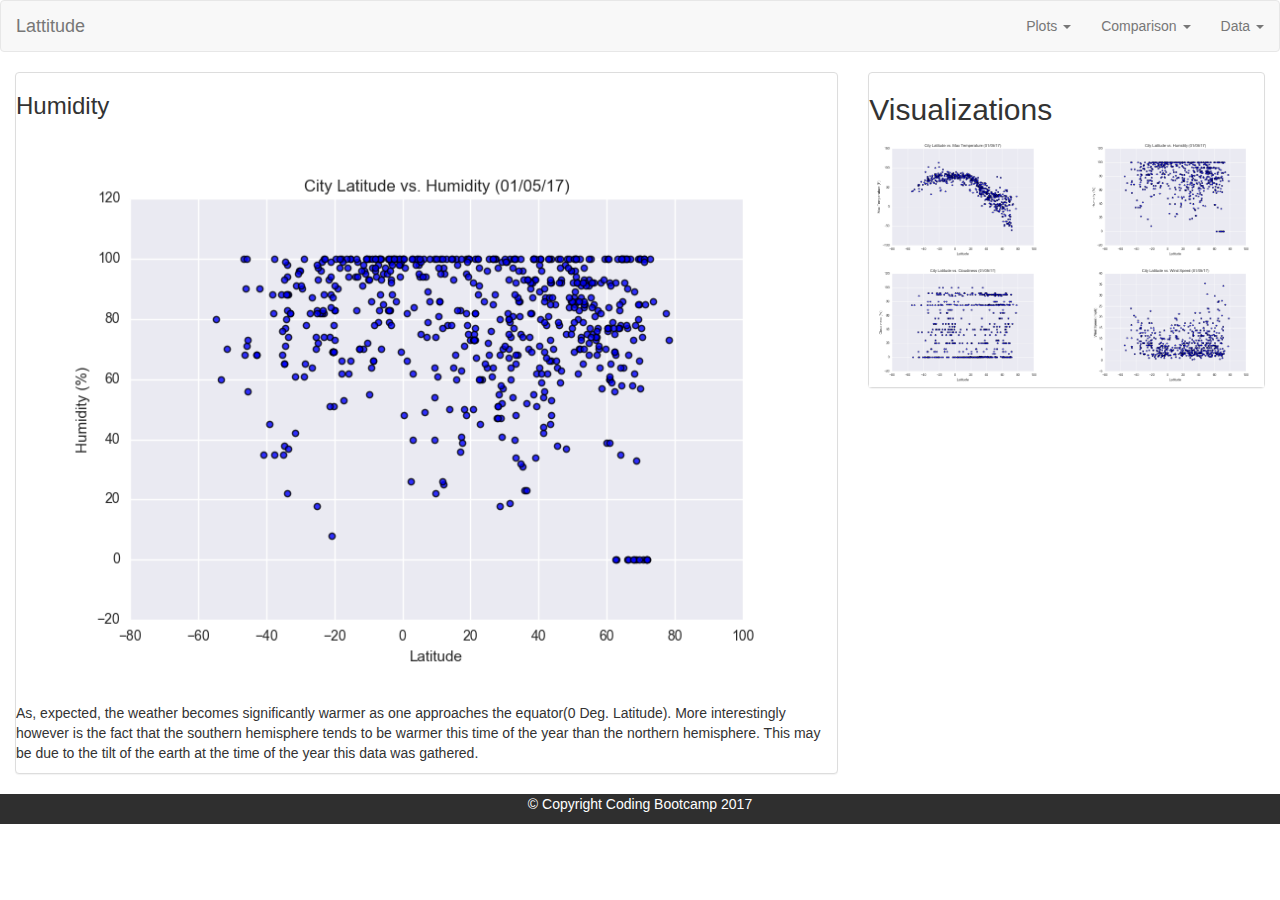
<file: Weather Dashboard/humidity.html>
<!DOCTYPE html>
<html lang="en">
<head>
  <title>Humidity</title>
  <meta charset="utf-8">
  <meta name="viewport" content="width=device-width, initial-scale=1">
  <link rel="stylesheet" href="https://maxcdn.bootstrapcdn.com/bootstrap/3.3.7/css/bootstrap.min.css">
  <script src="https://ajax.googleapis.com/ajax/libs/jquery/3.3.1/jquery.min.js"></script>
  <script src="https://maxcdn.bootstrapcdn.com/bootstrap/3.3.7/js/bootstrap.min.js"></script>
</head>
<body>

<nav class="navbar navbar-default">
  <div class="container-fluid">
    <div class="navbar-header">
      <a class="navbar-brand" href="#">Lattitude</a>
    </div>
    <ul class="nav navbar-nav navbar-right">
      <li class="dropdown"><a class="dropdown-toggle" data-toggle="dropdown" href="#">Plots <span class="caret"></span></a>
        <ul class="dropdown-menu">
          <li><a href="maxtemp.html">Max Temp</a></li>
          <li><a href="humidity.html">Humidity</a></li>
          <li><a href="cloudiness.html">Cloudiness</a></li>
          <li><a href="windspeed.html">Windspeed</a></li>
        </ul>
      <li class="dropdown"><a class="dropdown-toggle" data-toggle="dropdown" href="#">Comparison <span class="caret"></span></a>
      	<ul class="dropdown-menu">
          <li><a href="comparison.html"target="_blank">Comparison</a></li>
        </ul>
      <li class="dropdown"><a class="dropdown-toggle" data-toggle="dropdown" href="#">Data <span class="caret"></span></a>
		    <ul class="dropdown-menu">
          <li><a href="datatable.html"target="_blank">Data</a></li>
        </ul>
      </li>
    </ul>
  </div>
</nav>
  
<div class="container-fluid">
	  <div class="row">
      <div class="col-md-8">
        <div class="panel panel-default">
          <h3>Humidity</h3>
          <div class="panel-body">
            <img class = "image" id = "main_image"src="Resources\assets\images\Fig2.png" alt="temperature" style="width:100%">
          </div>
          <p>
            As, expected, the weather becomes significantly warmer as one approaches the equator(0 Deg. Latitude). More interestingly however is the fact that the southern hemisphere tends to be warmer this time of the year than the northern hemisphere. This may be due to the tilt of the earth at the time of the year this data was gathered.
          </p>
        </div>
      </div>
         

      <div class="col-md-4">
        <div class="panel panel-default">
              <h2>Visualizations</h2>
             	<div class="row">            
             			<div class="col-md-6">
        					  <a href="Resources\assets\images\Fig1.png" target="_blank">
          				  	<img class="img-responsive" src="Resources\assets\images\Fig1.png" alt="Max temp" style="width:100%">
        					  </a>
    				      </div>                
    				      <div class="col-md-6">
     					      <a href="Resources\assets\images\Fig2.png" target="_blank">
        				 	  	<img class="img-responsive" src="Resources\assets\images\Fig2.png" alt="Humidity" style="width:100%">
                	  </a>
   				        </div>
    		      </div>
   
  					  <div class="row">
    					  <div class="col-md-6">
        					<a href="Resources\assets\images\Fig3.png" target="_blank">
       						  <img class="img-responsive" src="Resources\assets\images\Fig3.png" alt="Cloudiness" style="width:100%">     
        					</a>
   				 		  </div>              
    					  <div class="col-md-6">
        					<a href="Resources\assets\images\Fig4.png" target="_blank">
          					<img class="img-responsive" src="Resources\assets\images\Fig4.png" alt="Windspeed" style="width:100%">
        					</a>
    					  </div>
    				  </div>
        </div>
      </div>
    </div> 	
</div>

<style>
  .bg-4 { 
          background-color: #2f2f2f;
          color: #ffffff;
        }
</style>
            
<footer class="container-fluid bg-4 text-center">
  <p>&copy Copyright Coding Bootcamp 2017</p> 
</footer>
</body>
</html>
</file>
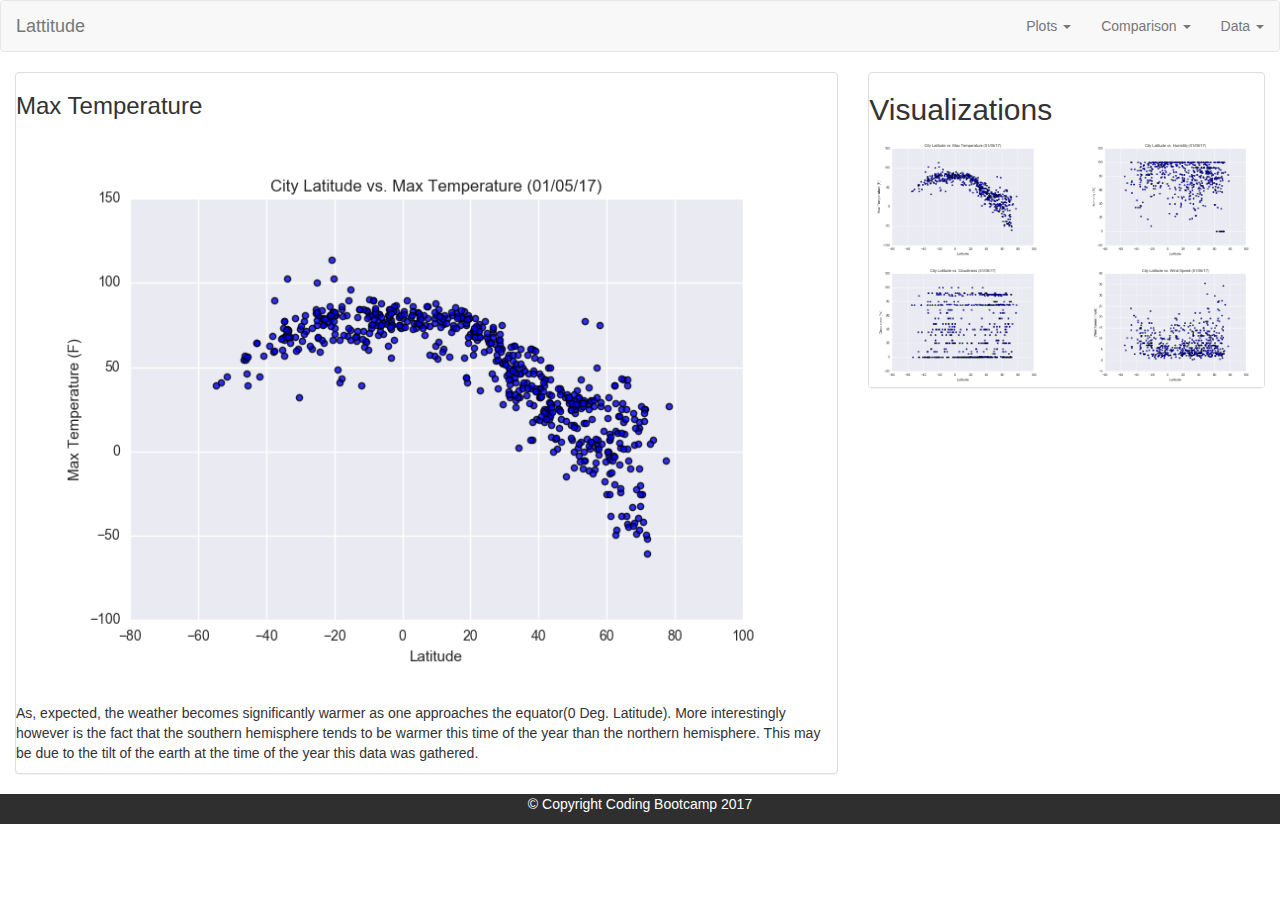
<file: Weather Dashboard/maxtemp.html>
<!DOCTYPE html>
<html lang="en">
<head>
  <title>Max Temperature</title>
  <meta charset="utf-8">
  <meta name="viewport" content="width=device-width, initial-scale=1">
  <link rel="stylesheet" href="https://maxcdn.bootstrapcdn.com/bootstrap/3.3.7/css/bootstrap.min.css">
  <script src="https://ajax.googleapis.com/ajax/libs/jquery/3.3.1/jquery.min.js"></script>
  <script src="https://maxcdn.bootstrapcdn.com/bootstrap/3.3.7/js/bootstrap.min.js"></script>
</head>
<body>

<nav class="navbar navbar-default">
  <div class="container-fluid">
    <div class="navbar-header">
      <a class="navbar-brand" href="#">Lattitude</a>
    </div>
    <ul class="nav navbar-nav navbar-right">
      <li class="dropdown"><a class="dropdown-toggle" data-toggle="dropdown" href="#">Plots <span class="caret"></span></a>
        <ul class="dropdown-menu">
          <li><a href="maxtemp.html">Max Temp</a></li>
          <li><a href="humidity.html">Humidity</a></li>
          <li><a href="cloudiness.html">Cloudiness</a></li>
          <li><a href="windspeed.html">Windspeed</a></li>
        </ul>
      <li class="dropdown"><a class="dropdown-toggle" data-toggle="dropdown" href="#">Comparison <span class="caret"></span></a>
      	<ul class="dropdown-menu">
          <li><a href="comparison.html"target="_blank">Comparison</a></li>
        </ul>
      <li class="dropdown"><a class="dropdown-toggle" data-toggle="dropdown" href="#">Data <span class="caret"></span></a>
		    <ul class="dropdown-menu">
          <li><a href="datatable.html"target="_blank">Data</a></li>
        </ul>
      </li>
    </ul>
  </div>
</nav>
  
<div class="container-fluid">
	  <div class="row">
      <div class="col-md-8">
        <div class="panel panel-default">
          <h3>Max Temperature</h3>
          <div class="panel-body">
            <img class = "image" id = "main_image"src="Resources\assets\images\Fig1.png" alt="temperature" style="width:100%">
          </div>
          <p>
            As, expected, the weather becomes significantly warmer as one approaches the equator(0 Deg. Latitude). More interestingly however is the fact that the southern hemisphere tends to be warmer this time of the year than the northern hemisphere. This may be due to the tilt of the earth at the time of the year this data was gathered.
          </p>
        </div>
      </div>
         

      <div class="col-md-4">
        <div class="panel panel-default">
              <h2>Visualizations</h2>
             	<div class="row">            
             			<div class="col-md-6">
        					  <a href="Resources\assets\images\Fig1.png" target="_blank">
          				  	<img class="img-responsive" src="Resources\assets\images\Fig1.png" alt="Max temp" style="width:100%">
        					  </a>
    				      </div>                
    				      <div class="col-md-6">
     					      <a href="Resources\assets\images\Fig2.png" target="_blank">
        				 	  	<img class="img-responsive" src="Resources\assets\images\Fig2.png" alt="Humidity" style="width:100%">
                	  </a>
   				        </div>
    		      </div>
   
  					  <div class="row">
    					  <div class="col-md-6">
        					<a href="Resources\assets\images\Fig3.png" target="_blank">
       						  <img class="img-responsive" src="Resources\assets\images\Fig3.png" alt="Cloudiness" style="width:100%">     
        					</a>
   				 		  </div>              
    					  <div class="col-md-6">
        					<a href="Resources\assets\images\Fig4.png" target="_blank">
          					<img class="img-responsive" src="Resources\assets\images\Fig4.png" alt="Windspeed" style="width:100%">
        					</a>
    					  </div>
    				  </div>
        </div>
      </div>
    </div> 	
</div>

<style>
  .bg-4 { 
          background-color: #2f2f2f;
          color: #ffffff;
        }
</style>
            
<footer class="container-fluid bg-4 text-center">
  <p>&copy Copyright Coding Bootcamp 2017</p> 
</footer>
</body>
</html>
</file>
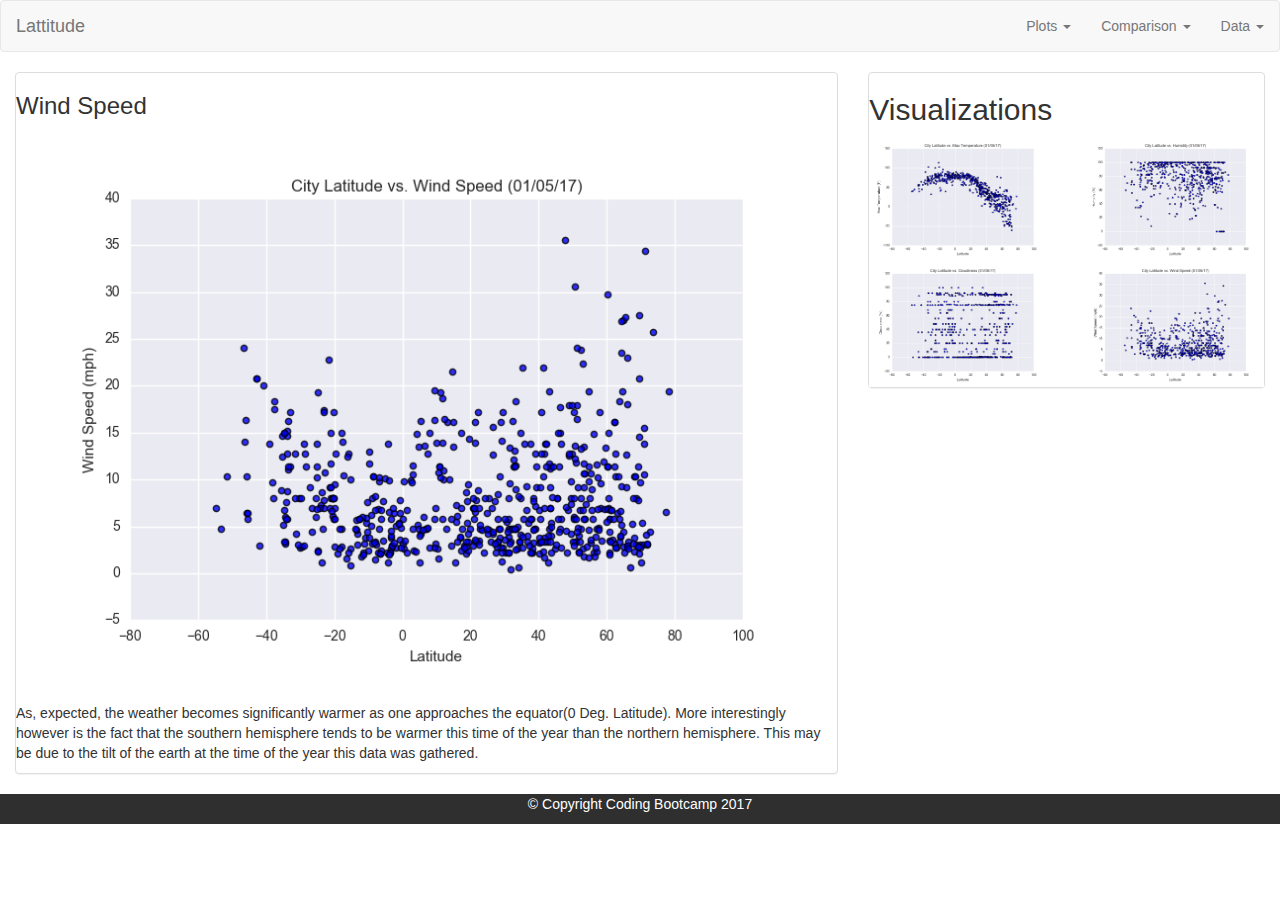
<file: Weather Dashboard/windspeed.html>
<!DOCTYPE html>
<html lang="en">
<head>
  <title>Windspeed</title>
  <meta charset="utf-8">
  <meta name="viewport" content="width=device-width, initial-scale=1">
  <link rel="stylesheet" href="https://maxcdn.bootstrapcdn.com/bootstrap/3.3.7/css/bootstrap.min.css">
  <script src="https://ajax.googleapis.com/ajax/libs/jquery/3.3.1/jquery.min.js"></script>
  <script src="https://maxcdn.bootstrapcdn.com/bootstrap/3.3.7/js/bootstrap.min.js"></script>
</head>
<body>

<nav class="navbar navbar-default">
  <div class="container-fluid">
    <div class="navbar-header">
      <a class="navbar-brand" href="#">Lattitude</a>
    </div>
    <ul class="nav navbar-nav navbar-right">
      <li class="dropdown"><a class="dropdown-toggle" data-toggle="dropdown" href="#">Plots <span class="caret"></span></a>
        <ul class="dropdown-menu">
          <li><a href="maxtemp.html">Max Temp</a></li>
          <li><a href="humidity.html">Humidity</a></li>
          <li><a href="cloudiness.html">Cloudiness</a></li>
          <li><a href="windspeed.html">Windspeed</a></li>
        </ul>
      <li class="dropdown"><a class="dropdown-toggle" data-toggle="dropdown" href="#">Comparison <span class="caret"></span></a>
      	<ul class="dropdown-menu">
          <li><a href="comparison.html"target="_blank">Comparison</a></li>
        </ul>
      <li class="dropdown"><a class="dropdown-toggle" data-toggle="dropdown" href="#">Data <span class="caret"></span></a>
		    <ul class="dropdown-menu">
          <li><a href="datatable.html"target="_blank">Data</a></li>
        </ul>
      </li>
    </ul>
  </div>
</nav>
  
<div class="container-fluid">
	  <div class="row">
      <div class="col-md-8">
        <div class="panel panel-default">
          <h3>Wind Speed</h3>
          <div class="panel-body">
            <img class = "image" id = "main_image"src="Resources\assets\images\Fig4.png" alt="temperature" style="width:100%">
          </div>
          <p>
            As, expected, the weather becomes significantly warmer as one approaches the equator(0 Deg. Latitude). More interestingly however is the fact that the southern hemisphere tends to be warmer this time of the year than the northern hemisphere. This may be due to the tilt of the earth at the time of the year this data was gathered.
          </p>
        </div>
      </div>
         

      <div class="col-md-4">
        <div class="panel panel-default">
              <h2>Visualizations</h2>
             	<div class="row">            
             			<div class="col-md-6">
        					  <a href="Resources\assets\images\Fig1.png" target="_blank">
          				  	<img class="img-responsive" src="Resources\assets\images\Fig1.png" alt="Max temp" style="width:100%">
        					  </a>
    				      </div>                
    				      <div class="col-md-6">
     					      <a href="Resources\assets\images\Fig2.png" target="_blank">
        				 	  	<img class="img-responsive" src="Resources\assets\images\Fig2.png" alt="Humidity" style="width:100%">
                	  </a>
   				        </div>
    		      </div>
   
  					  <div class="row">
    					  <div class="col-md-6">
        					<a href="Resources\assets\images\Fig3.png" target="_blank">
       						  <img class="img-responsive" src="Resources\assets\images\Fig3.png" alt="Cloudiness" style="width:100%">     
        					</a>
   				 		  </div>              
    					  <div class="col-md-6">
        					<a href="Resources\assets\images\Fig4.png" target="_blank">
          					<img class="img-responsive" src="Resources\assets\images\Fig4.png" alt="Windspeed" style="width:100%">
        					</a>
    					  </div>
    				  </div>
        </div>
      </div>
    </div> 	
</div>

<style>
  .bg-4 { 
          background-color: #2f2f2f;
          color: #ffffff;
        }
</style>
            
<footer class="container-fluid bg-4 text-center">
  <p>&copy Copyright Coding Bootcamp 2017</p> 
</footer>
</body>
</html>
</file>
